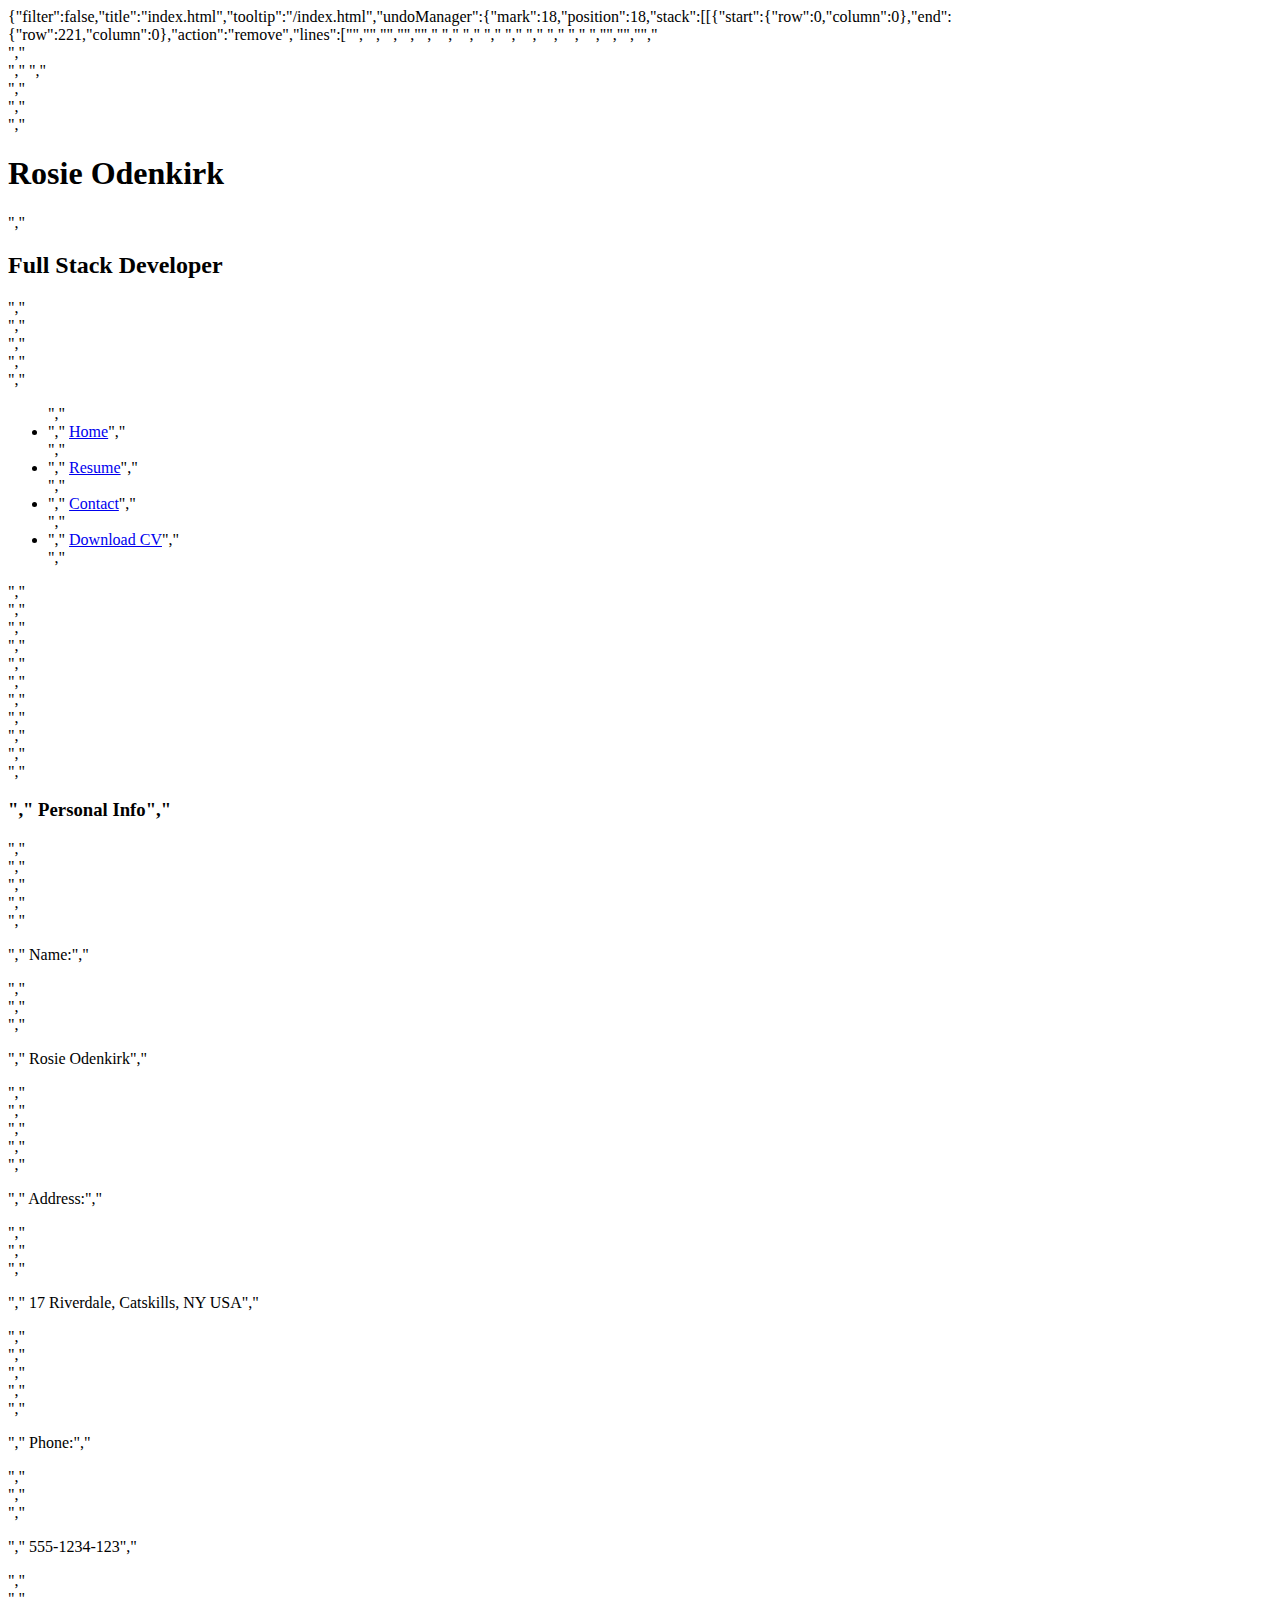
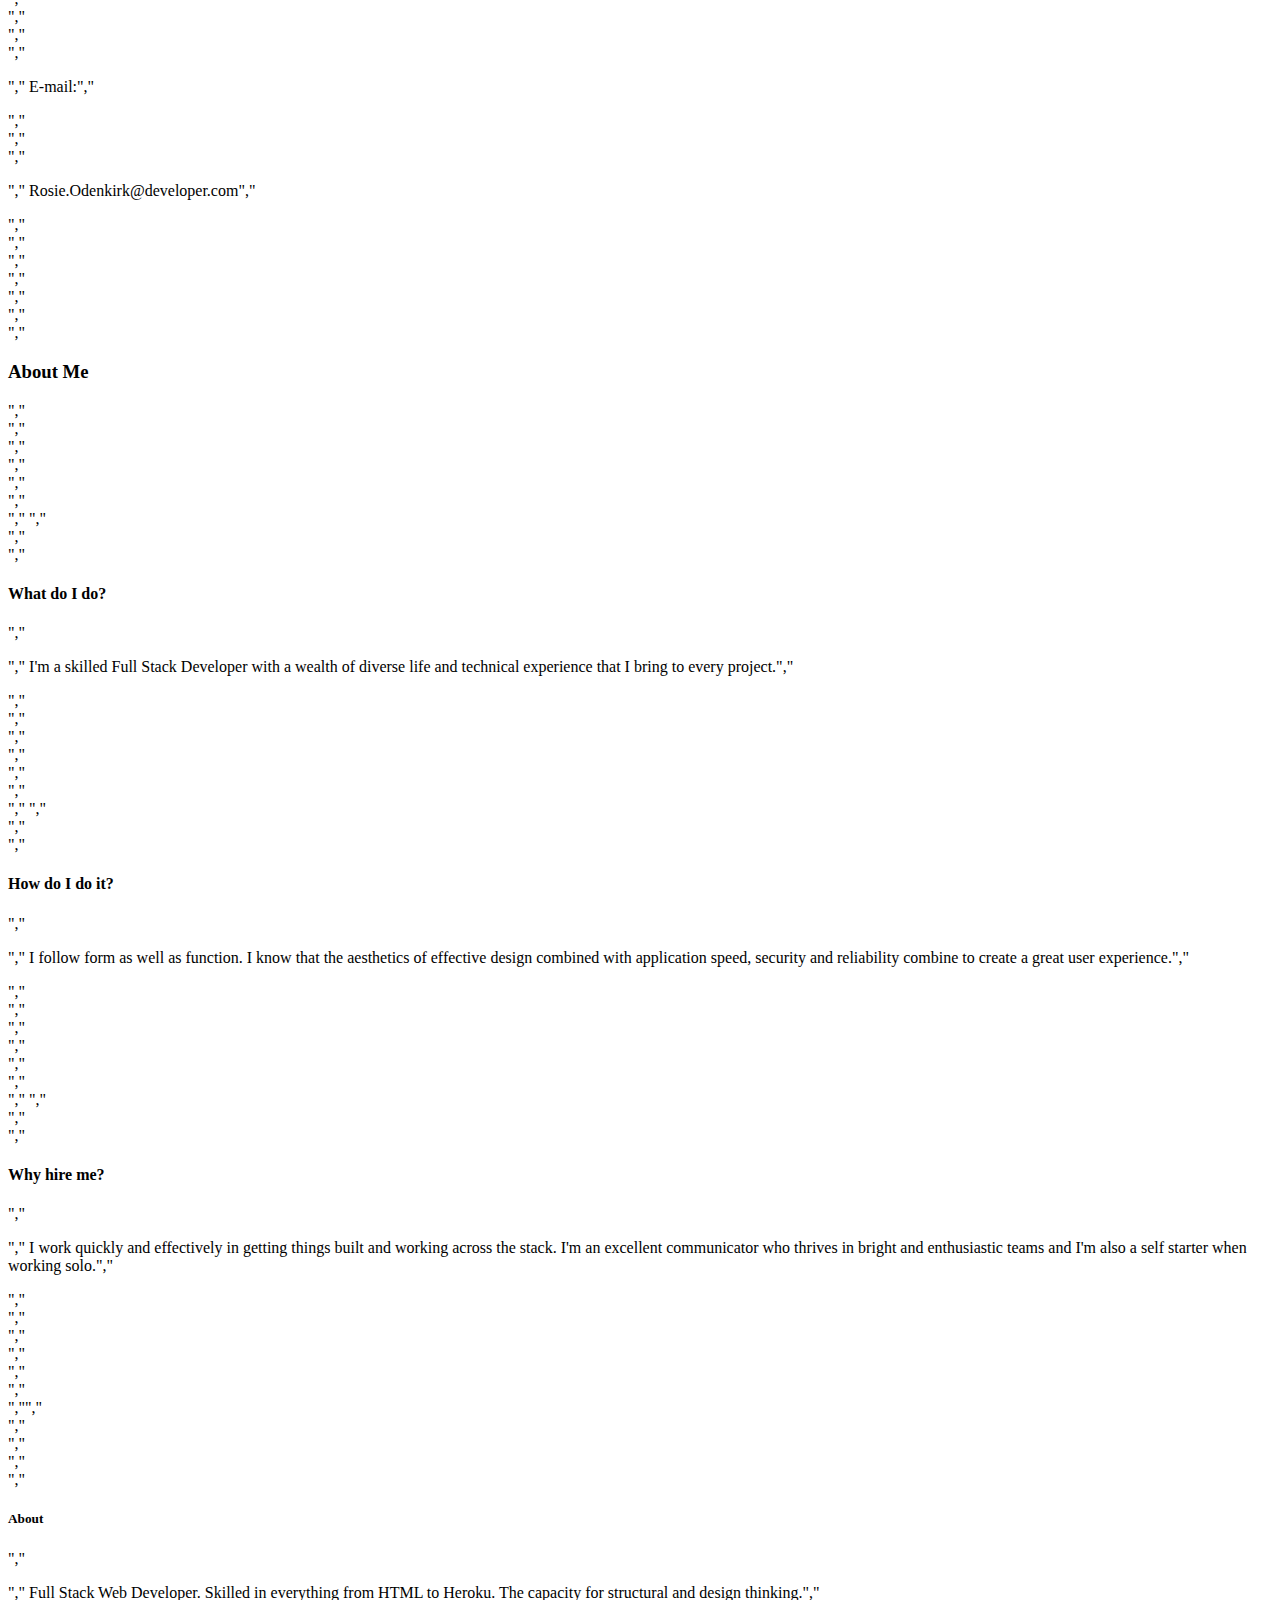
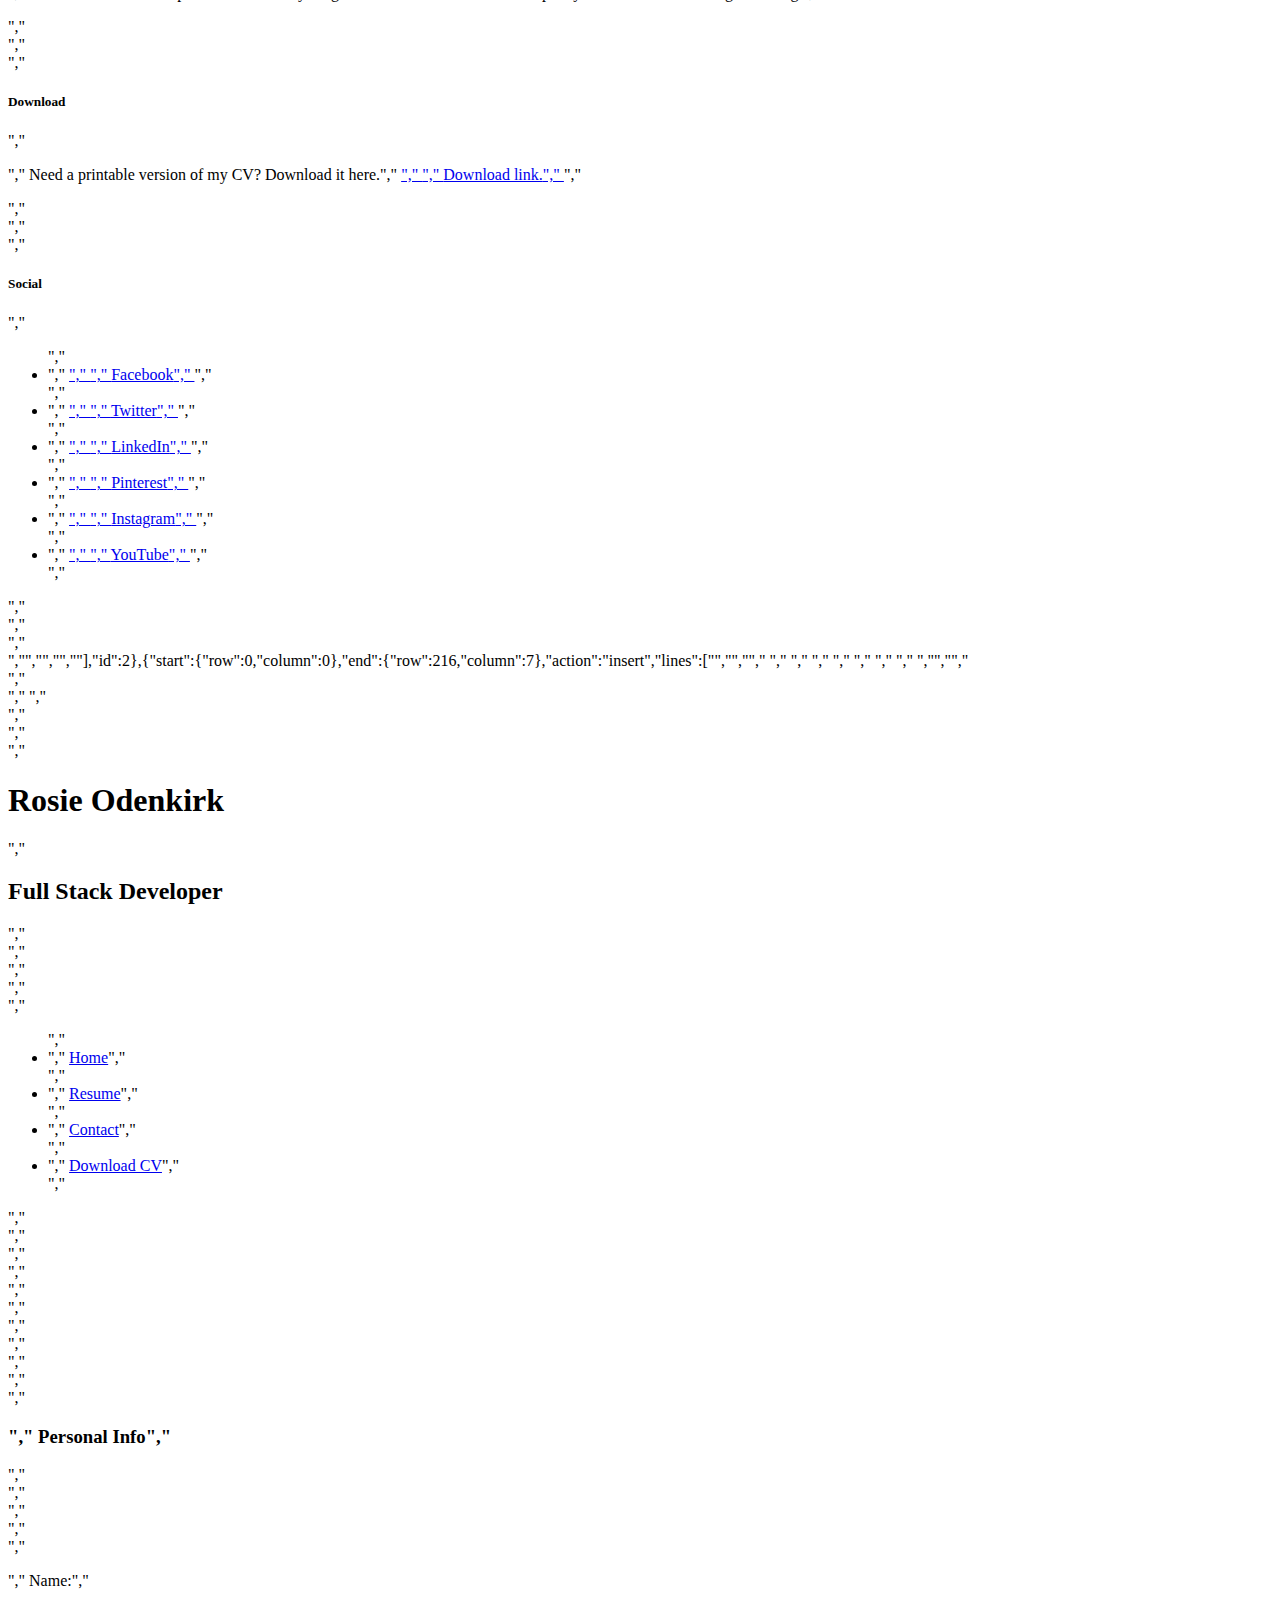
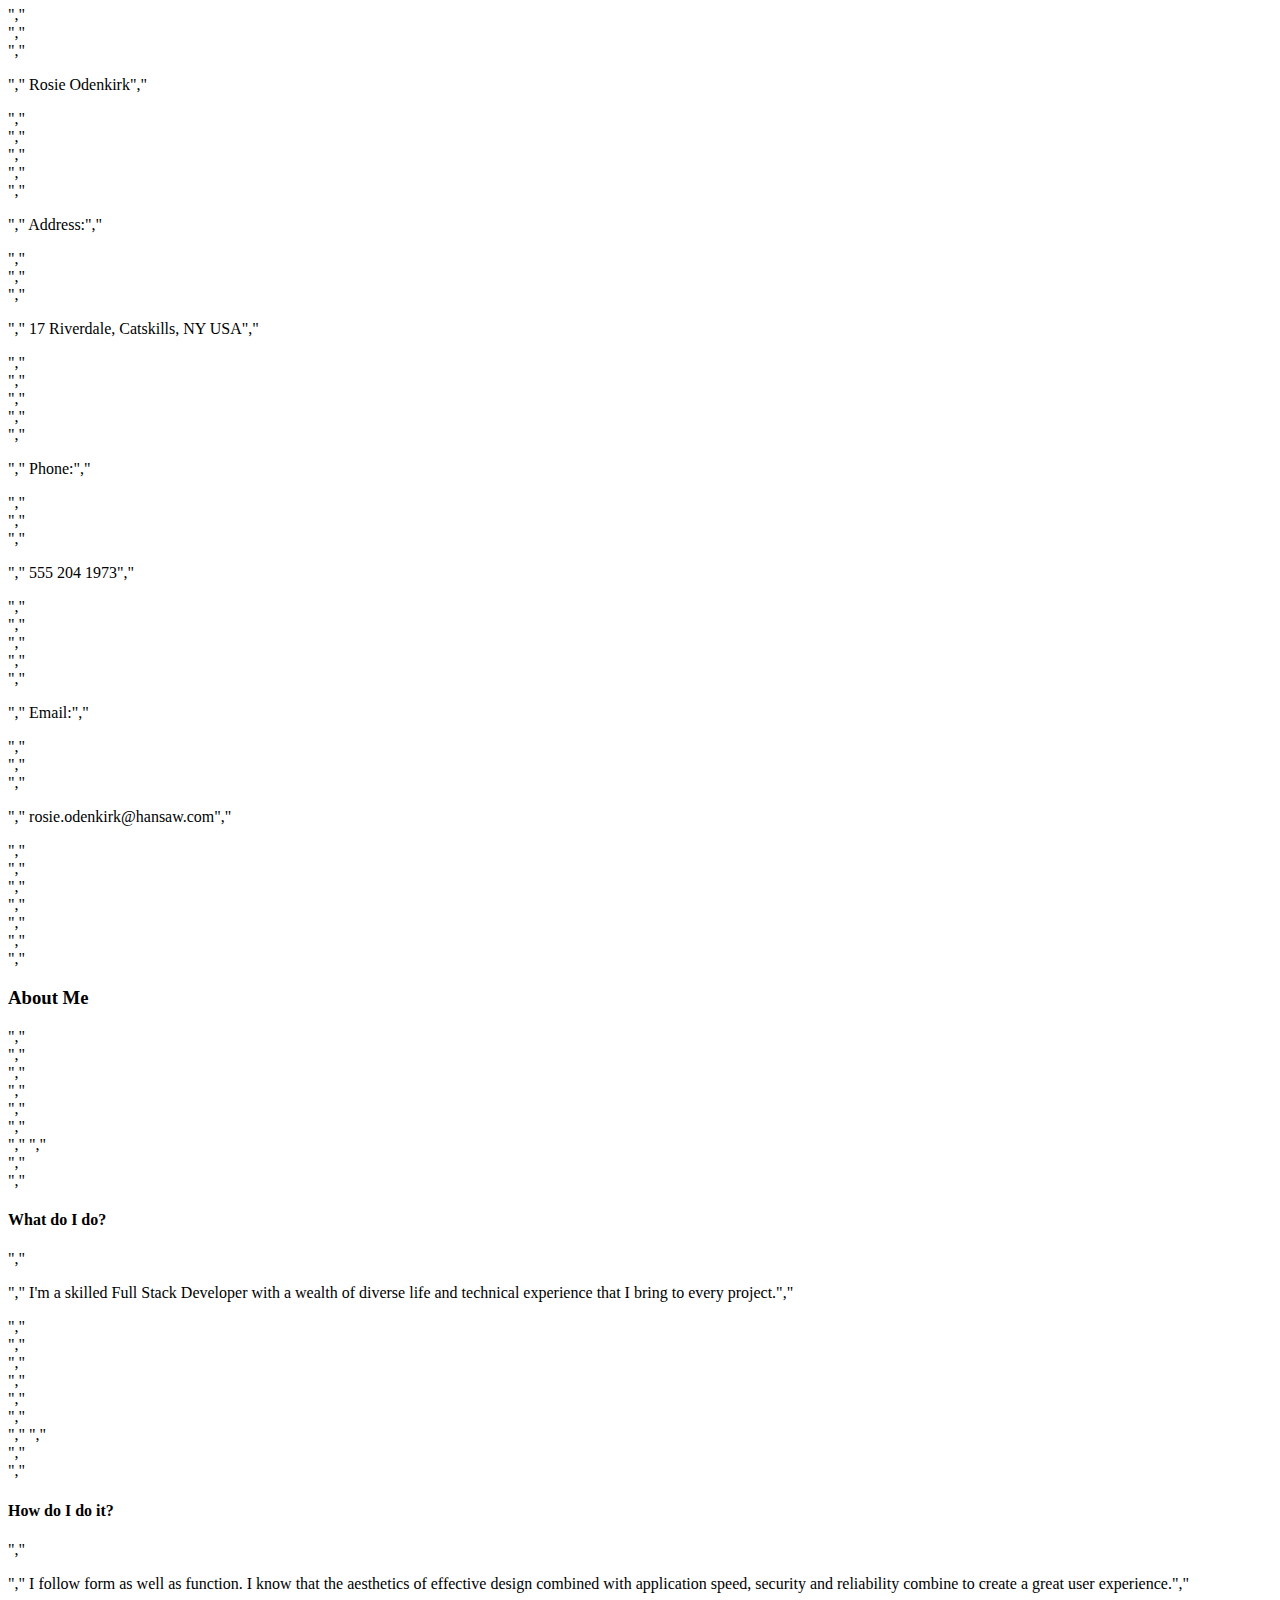
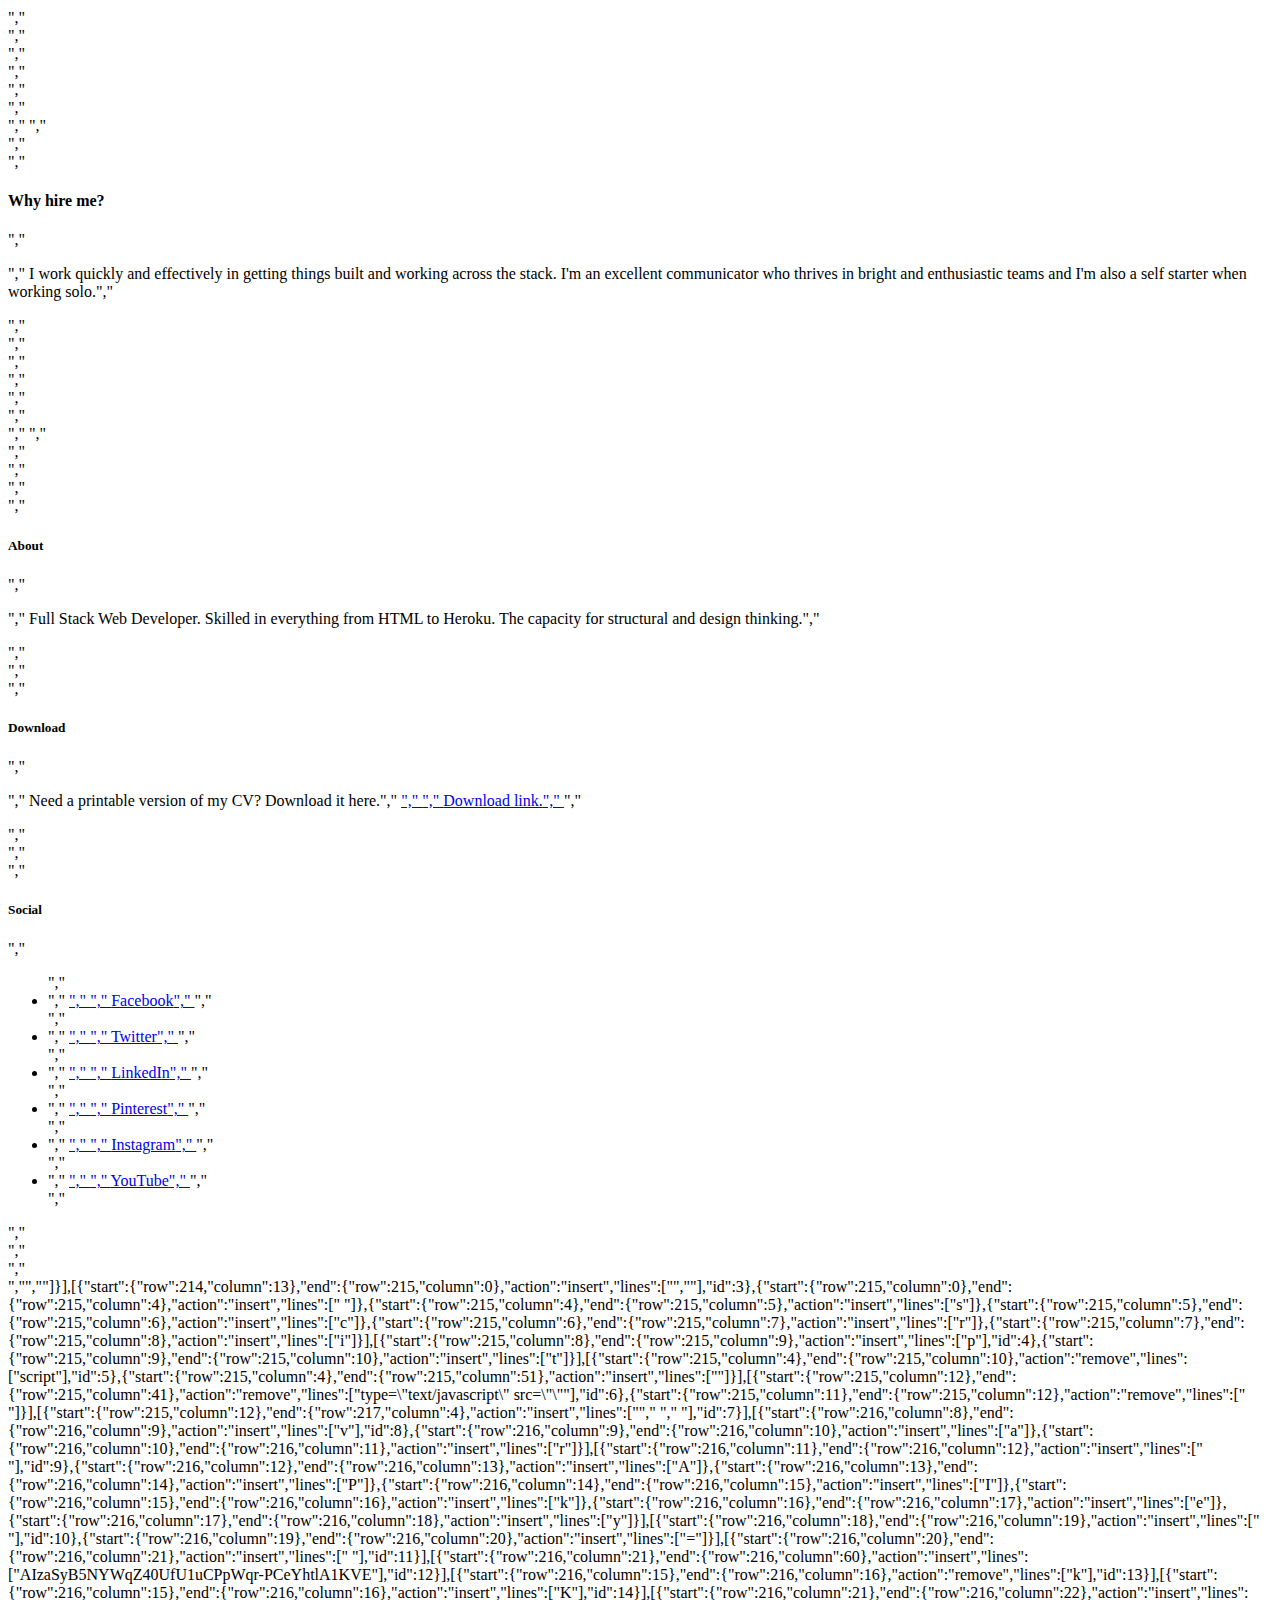
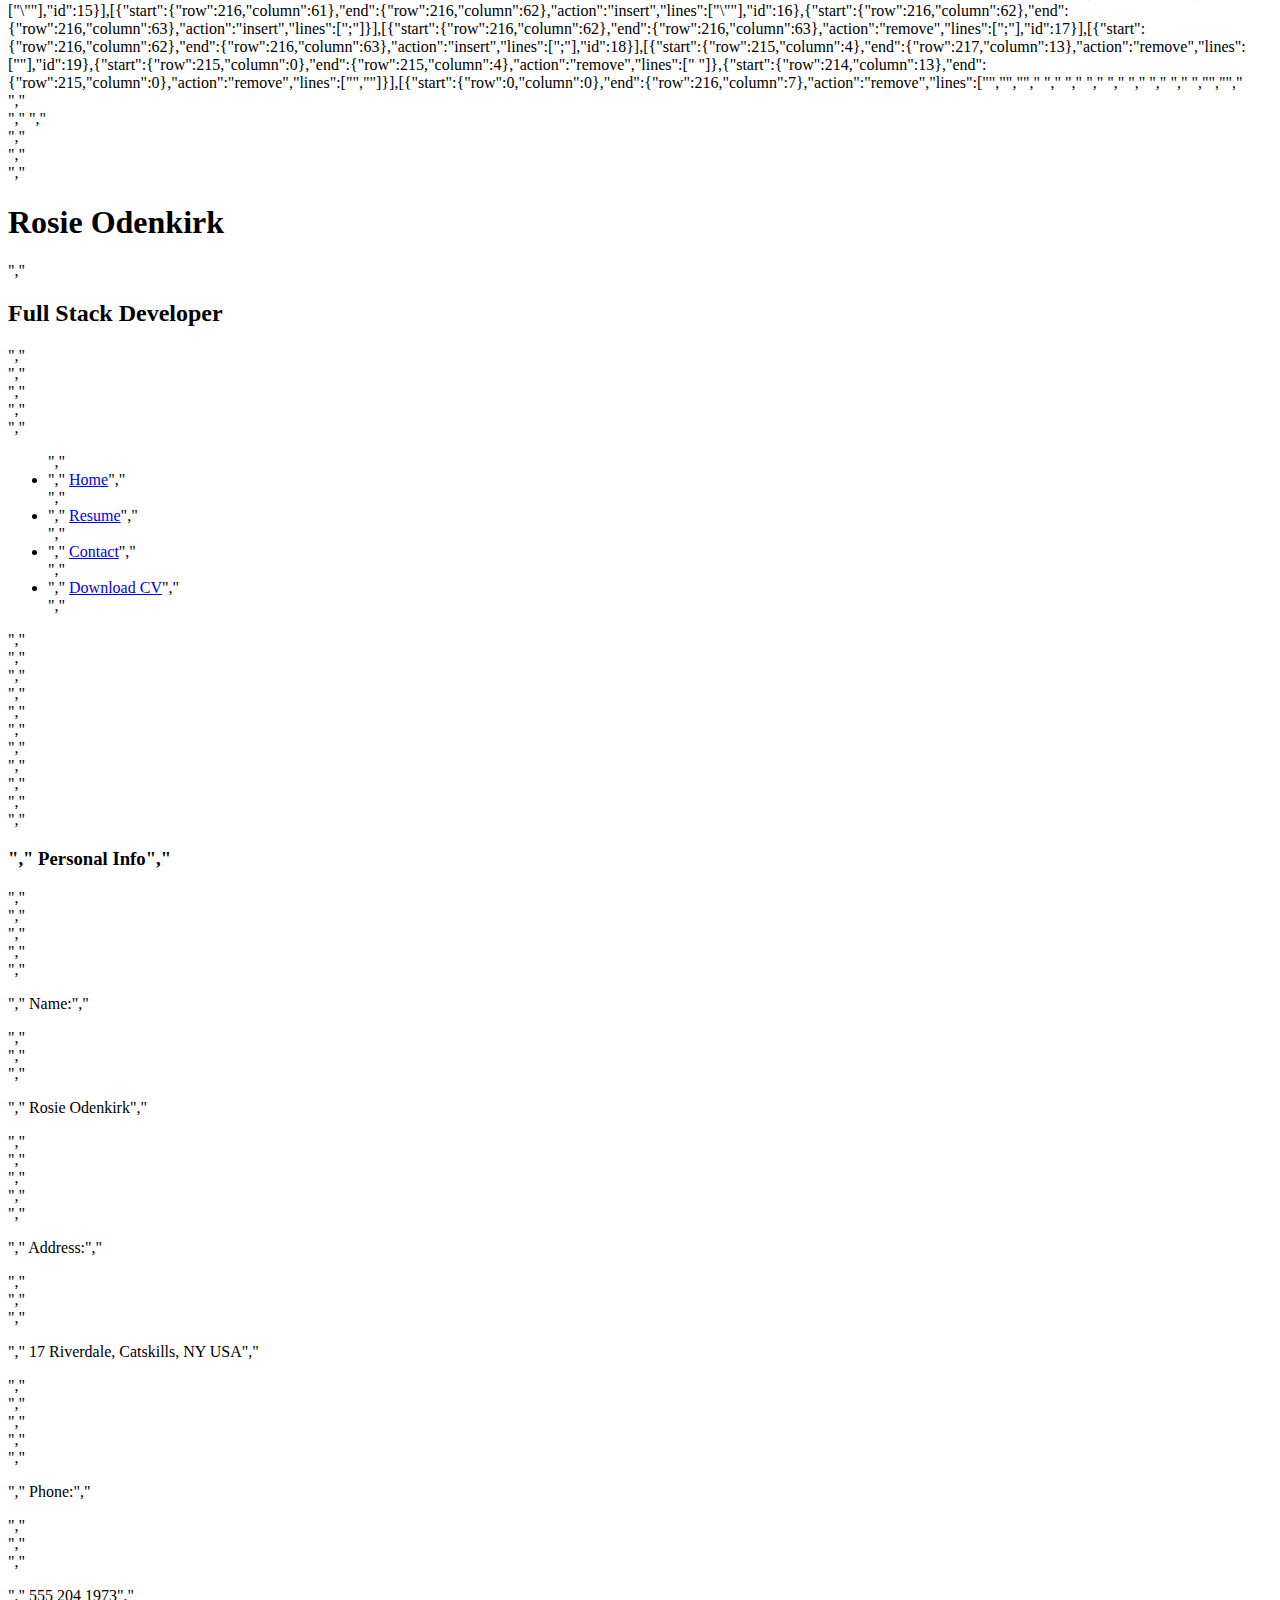
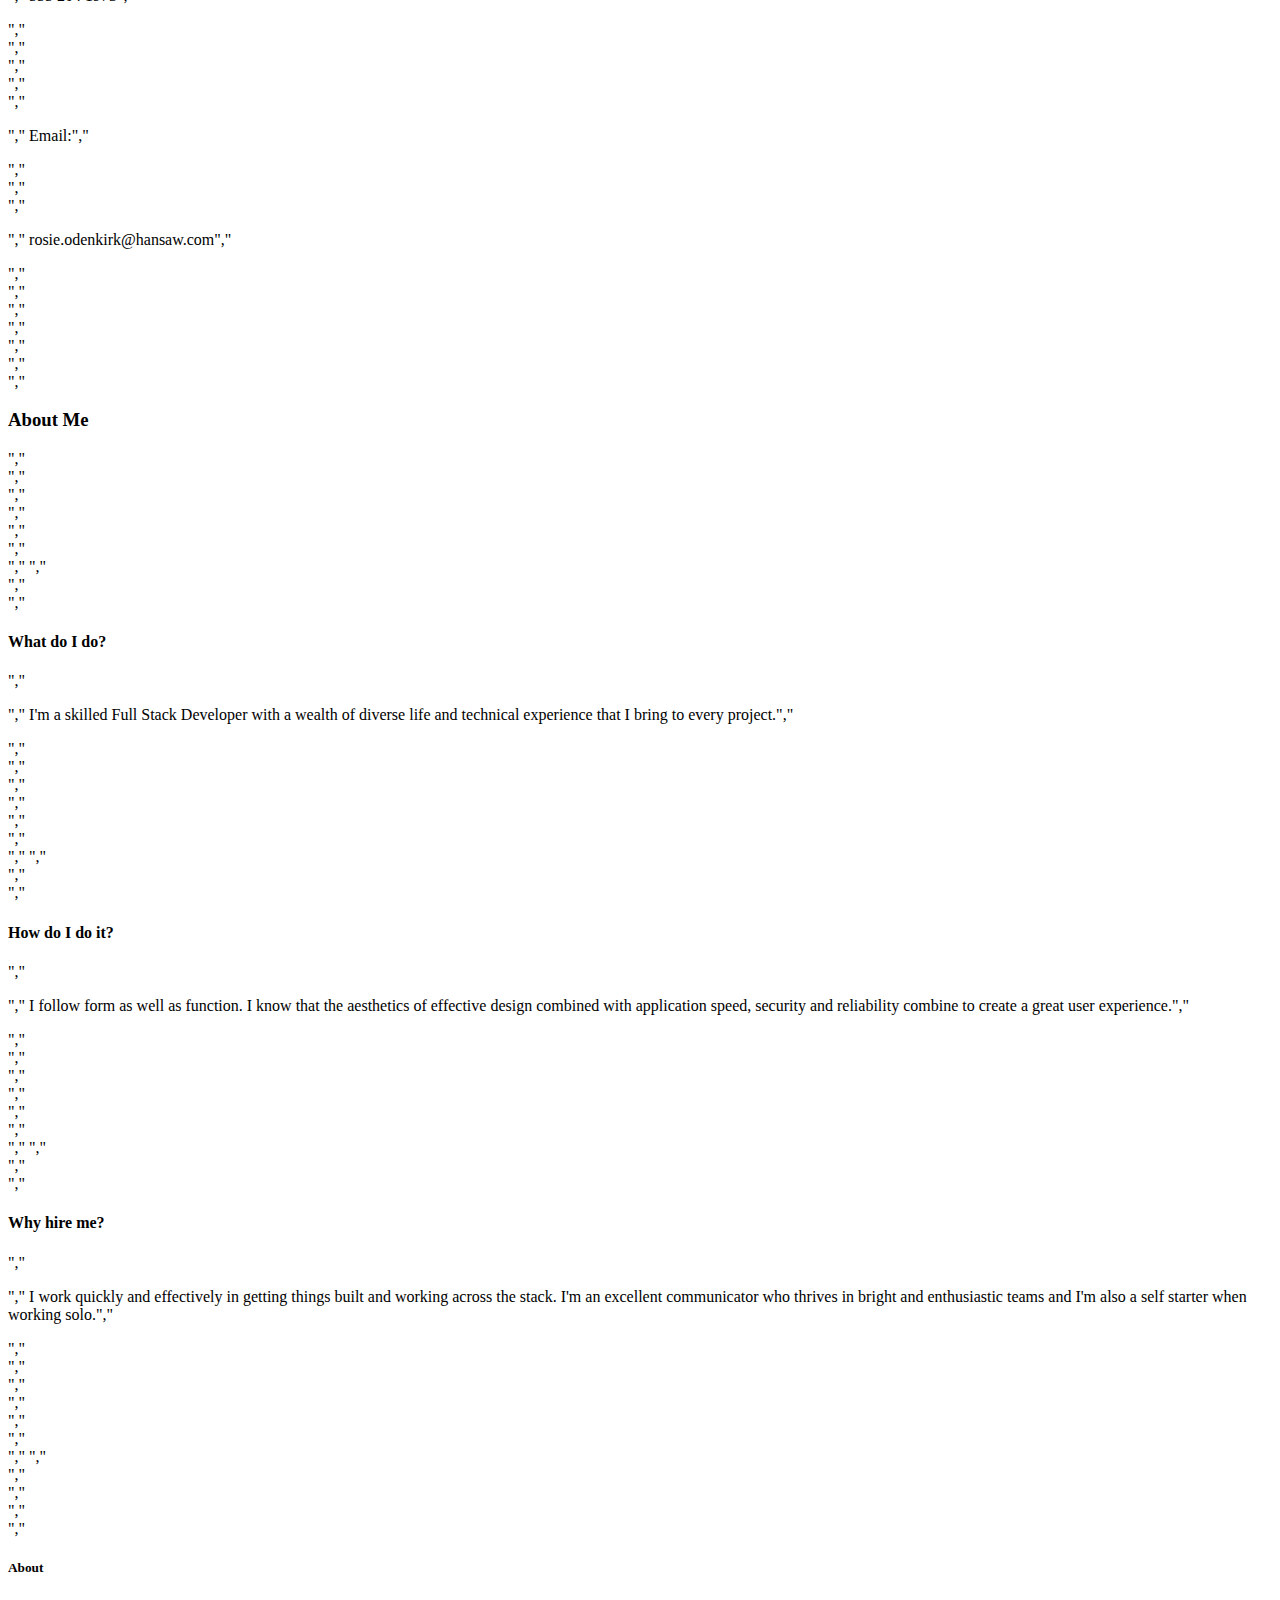
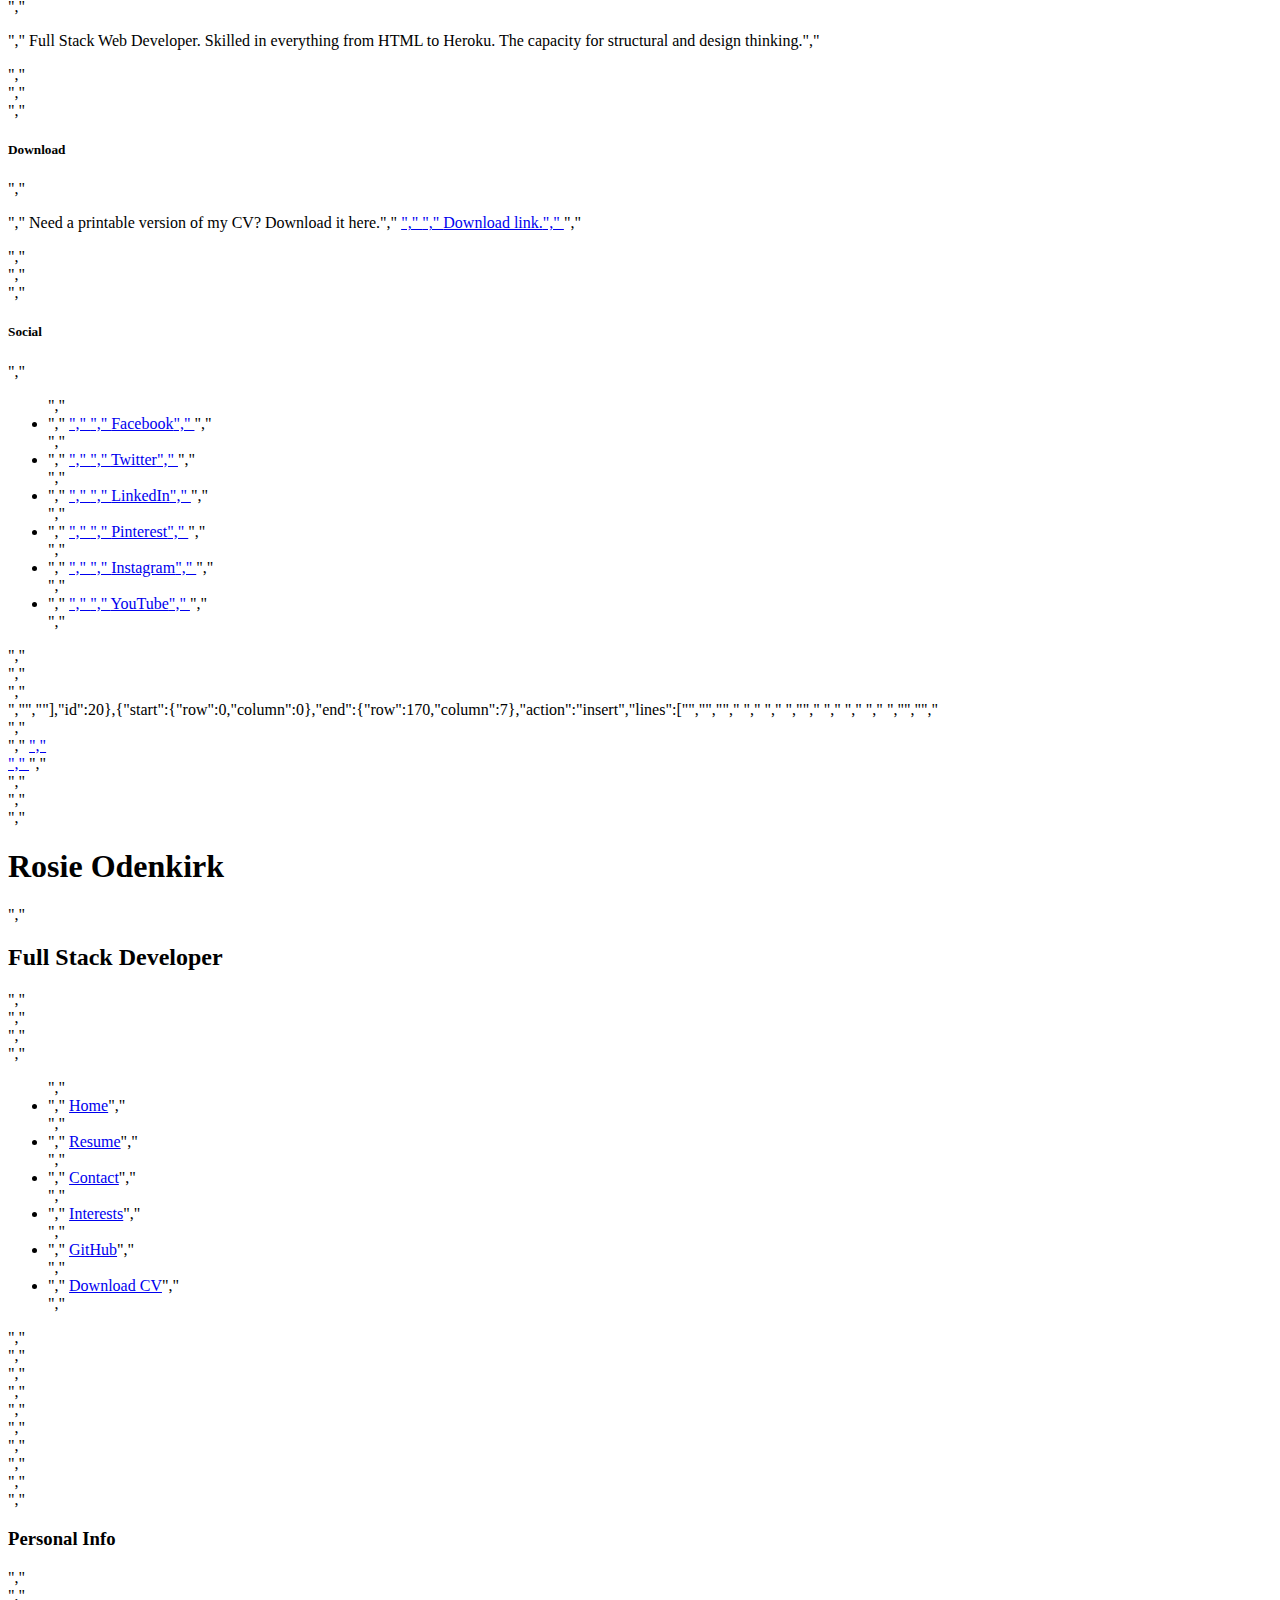
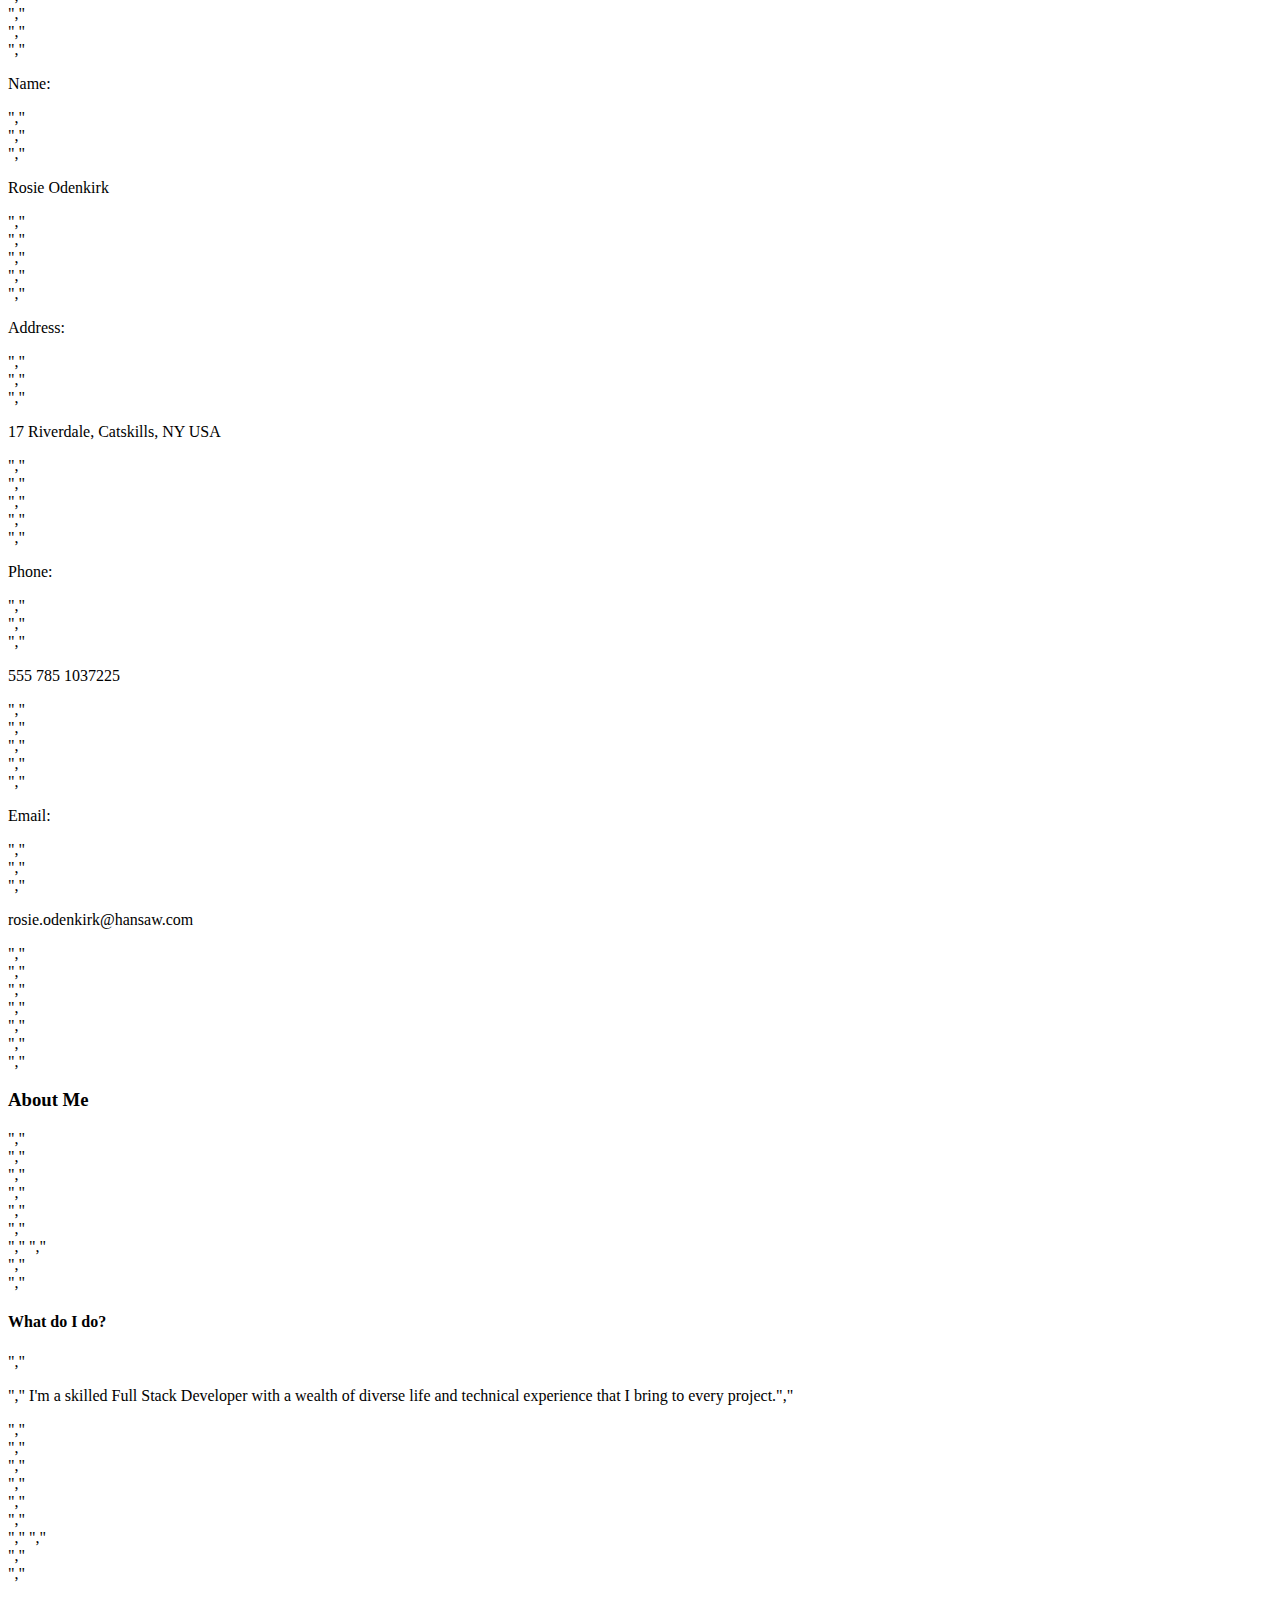
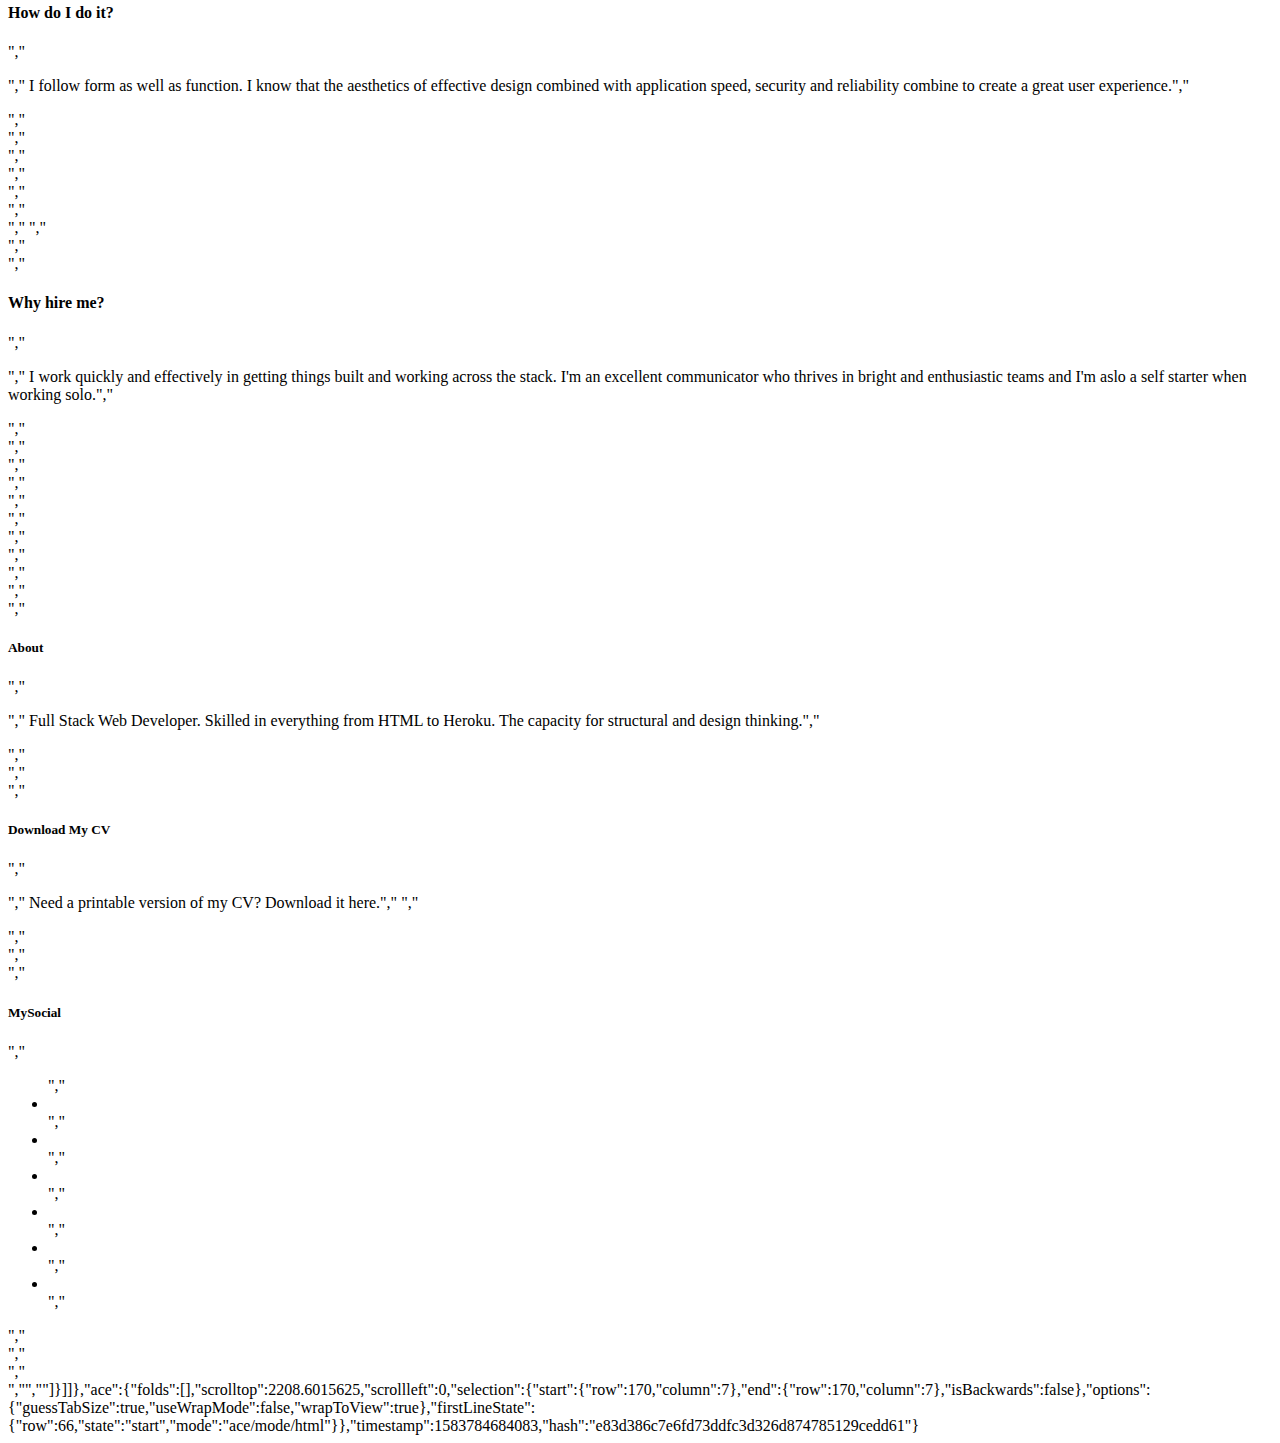
<file: .c9/metadata/environment/index.html>
{"filter":false,"title":"index.html","tooltip":"/index.html","undoManager":{"mark":18,"position":18,"stack":[[{"start":{"row":0,"column":0},"end":{"row":221,"column":0},"action":"remove","lines":["","<!DOCTYPE html>","<html lang=\"en\">","","<head>","    <meta charset=\"UTF-8\">","    <meta name=\"viewport\" content=\"width=device-width, initial-scale=1.0\">","    <meta http-equiv=\"X-UA-Compatible\" content=\"ie=edge\">","    <link rel=\"stylesheet\" href=\"https://maxcdn.bootstrapcdn.com/bootstrap/4.2.1/css/bootstrap.min.css\" type=\"text/css\" />","    <link rel=\"stylesheet\" href=\"https://maxcdn.bootstrapcdn.com/font-awesome/4.7.0/css/font-awesome.min.css\" type=\"text/css\" />","    <link rel=\"stylesheet\" href=\"https://cdnjs.cloudflare.com/ajax/libs/hover.css/2.1.1/css/hover-min.css\" type=\"text/css\" />","    <link rel=\"stylesheet\" href=\"assets/css/style.css\">","    <title>Rosie</title>","</head>","","<body>","    <header>","        <div class=\"row no-gutters\">","            <a class=\"col-md-4 logo\" href=\"02-index.html\"></a>","            <div class=\"col-md-8\">","                <div class=\"row no-gutters bg-color-name-title\">","                    <div class=\"col heading\">","                        <h1 class=\"name\">Rosie Odenkirk</h1>","                        <h2 class=\"title\"> Full Stack Developer</h2>","                    </div>","                </div>","                <div class=\"row no-gutters\">","                    <div class=\"col\">","                        <ul id=\"nav\" class=\"list-inline menucontainer\">","                            <li class=\"col-6 col-sm-3 list-inline-item ui-menu-color-home menuitem\">","                                <a href=\"index.html\" class=\"hvr-sweep-to-bottom\"><i class=\"fa fa-home\" aria-hidden=\"true\"></i><span>Home</span></a>","                            </li>","                            <li class=\"col-6 col-sm-3 list-inline-item ui-menu-color-resume menuitem\">","                                <a href=\"resume.html\" class=\"hvr-sweep-to-bottom\"><i class=\"fa fa-graduation-cap\" aria-hidden=\"true\"></i><span>Resume</span></a>","                            </li>","                            <li class=\"col-6 col-sm-3 list-inline-item ui-menu-color-contact menuitem\">","                                <a href=\"contact.html\" class=\"hvr-sweep-to-bottom\"><i class=\"fa fa-comment-o\" aria-hidden=\"true\"></i><span>Contact</span></a>","                            </li>","                            <li class=\"col-6 col-sm-3 list-inline-item ui-menu-color-download menuitem\">","                                <a href=\"assets/cv/sample-cv.pdf\" target=\"_blank\" class=\"hvr-sweep-to-bottom\"><i class=\"fa fa-download\" aria-hidden=\"true\"></i><span>Download CV</span></a>","                            </li>","                        </ul>","                    </div>","                </div>","            </div>","        </div>","    </header>","    <section class=\"container-fluid\">","        <div class=\"row\">","            <div class=\"col-md-4 bg-color-personal-info section-column\">","                <div class=\"row\">","                    <div class=\"col-12\">","                        <h3 class=\"section-heading uppercase\">","                            Personal Info","                        </h3>","                    </div>","                </div>","                <div class=\"personal-info-item\">","                    <div class=\"key\">","                        <p class=uppercase>","                            Name:","                        </p>","                    </div>","                    <div class=\"value\">","                        <p>","                            Rosie Odenkirk","                        </p>","                    </div>","                </div>","                <div class=\"personal-info-item\">","                    <div class=\"key\">","                        <p class=uppercase>","                            Address:","                        </p>","                    </div>","                    <div class=\"value\">","                        <p>","                            17 Riverdale, Catskills, NY USA","                        </p>","                    </div>","                </div>","                <div class=\"personal-info-item\">","                    <div class=\"key\">","                        <p class=uppercase>","                            Phone:","                        </p>","                    </div>","                    <div class=\"value\">","                        <p>","                            555-1234-123","                        </p>","                    </div>","                </div>","                <div class=\"personal-info-item\">","                    <div class=\"key\">","                        <p class=uppercase>","                            E-mail:","                        </p>","                    </div>","                    <div class=\"value\">","                        <p>","                            Rosie.Odenkirk@developer.com","                        </p>","                    </div>","                </div>","            </div>","            <div class=\"col-md-8 bg-color-three-reasons\">","                <div class=\"row\">","                    <div class=\"col\">","                        <h3 class=\"section-heading uppercase\">About Me</h3>","                    </div>","                </div>","                <div class=\"row\">","                    <div class=\"col-10 offset-1 offset-sm-0 col-sm-4 col-md-6\">","                        <div class=\"row\">","                            <div class=\"col-2\">","                                <i class=\"three-reasons-icon fa fa-question\" aria-hidden=\"true\"></i>","                            </div>","                            <div class=\"col-10\">","                                <h4 class=\"three-reasons-heading uppercase\">What do I do?</h4>","                                <p>","                                    I'm a skilled Full Stack Developer with a wealth of diverse life and technical experience that I bring to every project.","                                </p>","                            </div>","                        </div>","                    </div>","                    <div class=\"col-10 offset-1 offset-sm-0 col-sm-4 col-md-6\">","                        <div class=\"row\">","                            <div class=\"col-2\">","                                <i class=\"three-reasons-icon fa fa-thumbs-up\" aria-hidden=\"true\"></i>","                            </div>","                            <div class=\"col-10\">","                                <h4 class=\"three-reasons-heading uppercase\">How do I do it?</h4>","                                <p>","                                    I follow form as well as function. I know that the aesthetics of effective design combined with application speed, security and reliability combine to create a great user experience.","                                </p>","                            </div>","                        </div>","                    </div>","                    <div class=\"col-10 offset-1 offset-sm-0 col-sm-4 col-md-6\">","                        <div class=\"row\">","                            <div class=\"col-2\">","                                <i class=\"three-reasons-icon fa fa-bolt\" aria-hidden=\"true\"></i>","                            </div>","                            <div class=\"col-10\">","                                <h4 class=\"three-reasons-heading uppercase\">Why hire me?</h4>","                                <p>","                                    I work quickly and effectively in getting things built and working across the stack. I'm an excellent communicator who thrives in bright and enthusiastic teams and I'm also a self starter when working solo.","                                </p>","                            </div>","                        </div>","                    </div>","                </div>","            </div>","        </div>","","    </section>","    <footer class=\"container-fluid\">","        <div id=\"footer-details\" class=\"row\">","            <div class=\"col-sm-4\">","                <h5 class=\"uppercase general-sub\">About</h5>","                <p class=\"inline-block\">","                    Full Stack Web Developer. Skilled in everything from HTML to Heroku. The capacity for structural and design thinking.","                </p>","            </div>","            <div class=\"col-sm-4\">","                <h5 class=\"uppercase general-sub\">Download</h5>","                <p class=\"inline-block\">","                    Need a printable version of my CV? Download it here.","                    <a href=\"assets/cv/sample-cv.pdf\" target=\"_blank\" class=\"cv-pdf\">","                        <i class=\"fa fa-download\" aria-hidden=\"true\"></i>","                        <span class=\"sr-only\">Download link.</span>","                    </a>","                </p>","            </div>","            <div class=\"col-sm-4\">","                <h5 class=\"uppercase general-sub\">Social</h5>","                <ul class=\"list-inline social-links\">","                    <li class=\"list-inline-item\">","                        <a target=\"_blank\" href=\"#\">","                            <i class=\"fa fa-facebook\" aria-hidden=\"true\"></i>","                            <span class=\"sr-only\">Facebook</span>","                        </a>","                    </li>","                    <li class=\"list-inline-item\">","                        <a target=\"_blank\" href=\"#\">","                            <i class=\"fa fa-twitter\" aria-hidden=\"true\"></i>","                            <span class=\"sr-only\">Twitter</span>","                        </a>","                    </li>","                    <li class=\"list-inline-item\">","                        <a target=\"_blank\" href=\"#\">","                            <i class=\"fa fa-linkedin\" aria-hidden=\"true\"></i>","                            <span class=\"sr-only\">LinkedIn</span>","                        </a>","                    </li>","                    <li class=\"list-inline-item\">","                        <a target=\"_blank\" href=\"#\">","                            <i class=\"fa fa-pinterest\" aria-hidden=\"true\"></i>","                            <span class=\"sr-only\">Pinterest</span>","                        </a>","                    </li>","                    <li class=\"list-inline-item\">","                        <a target=\"_blank\" href=\"#\">","                            <i class=\"fa fa-instagram\" aria-hidden=\"true\"></i>","                            <span class=\"sr-only\">Instagram</span>","                        </a>","                    </li>","                    <li class=\"list-inline-item\">","                        <a target=\"_blank\" href=\"#\">","                            <i class=\"fa fa-youtube\" aria-hidden=\"true\"></i>","                            <span class=\"sr-only\">YouTube</span>","                        </a>","                    </li>","                </ul>","            </div>","        </div>","    </footer>","</body>","","</html>",""],"id":2},{"start":{"row":0,"column":0},"end":{"row":216,"column":7},"action":"insert","lines":["<!DOCTYPE html>","<html lang=\"en\">","<head>","    <meta charset=\"UTF-8\">","    <meta name=\"viewport\" content=\"width=device-width, initial-scale=1.0\">","    <meta http-equiv=\"X-UA-Compatible\" content=\"ie=edge\">","    <link rel=\"stylesheet\" href=\"https://maxcdn.bootstrapcdn.com/bootstrap/4.2.1/css/bootstrap.min.css\" type=\"text/css\" />","    <link rel=\"stylesheet\" href=\"https://maxcdn.bootstrapcdn.com/font-awesome/4.7.0/css/font-awesome.min.css\" type=\"text/css\" />","    <link rel=\"stylesheet\" href=\"https://cdnjs.cloudflare.com/ajax/libs/hover.css/2.1.1/css/hover-min.css\" type=\"text/css\" />","    <link rel=\"stylesheet\" href=\"assets/css/style.css\">","    <title>Rosie</title>","</head>","<body>","    <header>","        <div class=\"row no-gutters\">","            <a class=\"col-md-4 logo\" href=\"02-index.html\"></a>","            <div class=\"col-md-8\">","                <div class=\"row no-gutters bg-color-name-title\">","                    <div class=\"col heading\">","                        <h1 class=\"name\">Rosie Odenkirk</h1>","                        <h2 class=\"title\"> Full Stack Developer</h2>","                    </div>","                </div>","                <div class=\"row no-gutters\">","                    <div class=\"col\">","                        <ul id=\"nav\" class=\"list-inline menucontainer\">","                            <li class=\"col-6 col-sm-3 list-inline-item ui-menu-color-home menuitem\">","                                <a href=\"index.html\" class=\"hvr-sweep-to-bottom\"><i class=\"fa fa-home\" aria-hidden=\"true\"></i><span>Home</span></a>","                            </li>","                            <li class=\"col-6 col-sm-3 list-inline-item ui-menu-color-resume menuitem\">","                                <a href=\"resume.html\" class=\"hvr-sweep-to-bottom\"><i class=\"fa fa-graduation-cap\" aria-hidden=\"true\"></i><span>Resume</span></a>","                            </li>","                            <li class=\"col-6 col-sm-3 list-inline-item ui-menu-color-contact menuitem\">","                                <a href=\"contact.html\" class=\"hvr-sweep-to-bottom\"><i class=\"fa fa-comment-o\" aria-hidden=\"true\"></i><span>Contact</span></a>","                            </li>","                            <li class=\"col-6 col-sm-3 list-inline-item ui-menu-color-download menuitem\">","                                <a href=\"assets/cv/sample-cv.pdf\" target=\"_blank\" class=\"hvr-sweep-to-bottom\"><i class=\"fa fa-download\" aria-hidden=\"true\"></i><span>Download CV</span></a>","                            </li>","                        </ul>","                    </div>","                </div>","            </div>","        </div>","    </header>","    <section class=\"container-fluid\">","        <div class=\"row\">","            <div class=\"col-md-4 bg-color-personal-info section-column\">","                <div class=\"row\">","                    <div class=\"col-12\">","                        <h3 class=\"section-heading uppercase\">","                            Personal Info","                        </h3>","                    </div>","                </div>","                <div class=\"personal-info-item\">","                    <div class=\"key\">","                        <p class=\"uppercase\">","                            Name:","                        </p>","                    </div>","                    <div class=\"value\">","                        <p>","                            Rosie Odenkirk","                        </p>","                    </div>","                </div>","                <div class=\"personal-info-item\">","                    <div class=\"key\">","                        <p class=\"uppercase\">","                            Address:","                        </p>","                    </div>","                    <div class=\"value\">","                        <p>","                            17 Riverdale, Catskills, NY USA","                        </p>","                    </div>","                </div>","                <div class=\"personal-info-item\">","                    <div class=\"key\">","                        <p class=\"uppercase\">","                            Phone:","                        </p>","                    </div>","                    <div class=\"value\">","                        <p>","                            555 204 1973","                        </p>","                    </div>","                </div>","                <div class=\"personal-info-item\">","                    <div class=\"key\">","                        <p class=\"uppercase\">","                            Email:","                        </p>","                    </div>","                    <div class=\"value\">","                        <p>","                            rosie.odenkirk@hansaw.com","                        </p>","                    </div>","                </div>","            </div>","            <div class=\"col-md-8 bg-color-three-reasons section-column\">","                <div class=\"row\">","                    <div class=\"col\">","                        <h3 class=\"section-heading uppercase\">About Me</h3>","                    </div>","                </div>","                <div class=\"row\">","                    <div class=\"col-10 offset-1 offset-sm-0 col-sm-4 col-md-6\">","                        <div class=\"row\">","                            <div class=\"col-2\">","                                <i class=\"three-reasons-icon fa fa-question\" aria-hidden=\"true\"></i>","                            </div>","                            <div class=\"col-10\">","                                <h4 class=\"three-reasons-heading uppercase\">What do I do?</h4>","                                <p>","                                    I'm a skilled Full Stack Developer with a wealth of diverse life and technical experience that I bring to every project.","                                </p>","                            </div>","                        </div>","                    </div>","                    <div class=\"col-10 offset-1 offset-sm-0 col-sm-4 col-md-6\">","                        <div class=\"row\">","                            <div class=\"col-2\">","                                <i class=\"three-reasons-icon fa fa-thumbs-up\" aria-hidden=\"true\"></i>","                            </div>","                            <div class=\"col-10\">","                                <h4 class=\"three-reasons-heading uppercase\">How do I do it?</h4>","                                <p>","                                    I follow form as well as function. I know that the aesthetics of effective design combined with application speed, security and reliability combine to create a great user experience.","                                </p>","                            </div>","                        </div>","                    </div>","                    <div class=\"col-10 offset-1 offset-sm-0 col-sm-4 col-md-6\">","                        <div class=\"row\">","                            <div class=\"col-2\">","                                <i class=\"three-reasons-icon fa fa-bolt\" aria-hidden=\"true\"></i>","                            </div>","                            <div class=\"col-10\">","                                <h4 class=\"three-reasons-heading uppercase\">Why hire me?</h4>","                                <p>","                                    I work quickly and effectively in getting things built and working across the stack. I'm an excellent communicator who thrives in bright and enthusiastic teams and I'm also a self starter when working solo.","                                </p>","                            </div>","                        </div>","                    </div>","                </div>","            </div>","        </div>","        ","    </section>","    <footer class=\"container-fluid\">","        <div id=\"footer-details\" class=\"row\">","            <div class=\"col-sm-4\">","                <h5 class=\"uppercase general-sub\">About</h5>","                <p class=\"inline-block\">","                    Full Stack Web Developer. Skilled in everything from HTML to Heroku. The capacity for structural and design thinking.","                </p>","            </div>","            <div class=\"col-sm-4\">","                <h5 class=\"uppercase general-sub\">Download</h5>","                <p class=\"inline-block\">","                    Need a printable version of my CV? Download it here.","                    <a href=\"assets/cv/sample-cv.pdf\" target=\"_blank\" class=\"cv-pdf\">","                        <i class=\"fa fa-download\" aria-hidden=\"true\"></i>","                        <span class=\"sr-only\">Download link.</span>","                    </a>","                </p>","            </div>","            <div class=\"col-sm-4\">","                <h5 class=\"uppercase general-sub\">Social</h5>","                <ul class=\"list-inline social-links\">","                    <li class=\"list-inline-item\">","                        <a target=\"_blank\" href=\"#\">","                            <i class=\"fa fa-facebook\" aria-hidden=\"true\"></i>","                            <span class=\"sr-only\">Facebook</span>","                        </a>","                    </li>","                    <li class=\"list-inline-item\">","                        <a target=\"_blank\" href=\"#\">","                            <i class=\"fa fa-twitter\" aria-hidden=\"true\"></i>","                            <span class=\"sr-only\">Twitter</span>","                        </a>","                    </li>","                    <li class=\"list-inline-item\">","                        <a target=\"_blank\" href=\"#\">","                            <i class=\"fa fa-linkedin\" aria-hidden=\"true\"></i>","                            <span class=\"sr-only\">LinkedIn</span>","                        </a>","                    </li>","                    <li class=\"list-inline-item\">","                        <a target=\"_blank\" href=\"#\">","                            <i class=\"fa fa-pinterest\" aria-hidden=\"true\"></i>","                            <span class=\"sr-only\">Pinterest</span>","                        </a>","                    </li>","                    <li class=\"list-inline-item\">","                        <a target=\"_blank\" href=\"#\">","                            <i class=\"fa fa-instagram\" aria-hidden=\"true\"></i>","                            <span class=\"sr-only\">Instagram</span>","                        </a>","                    </li>","                    <li class=\"list-inline-item\">","                        <a target=\"_blank\" href=\"#\">","                            <i class=\"fa fa-youtube\" aria-hidden=\"true\"></i>","                            <span class=\"sr-only\">YouTube</span>","                        </a>","                    </li>","                </ul>","            </div>","        </div>","    </footer>","</body>","</html>"]}],[{"start":{"row":214,"column":13},"end":{"row":215,"column":0},"action":"insert","lines":["",""],"id":3},{"start":{"row":215,"column":0},"end":{"row":215,"column":4},"action":"insert","lines":["    "]},{"start":{"row":215,"column":4},"end":{"row":215,"column":5},"action":"insert","lines":["s"]},{"start":{"row":215,"column":5},"end":{"row":215,"column":6},"action":"insert","lines":["c"]},{"start":{"row":215,"column":6},"end":{"row":215,"column":7},"action":"insert","lines":["r"]},{"start":{"row":215,"column":7},"end":{"row":215,"column":8},"action":"insert","lines":["i"]}],[{"start":{"row":215,"column":8},"end":{"row":215,"column":9},"action":"insert","lines":["p"],"id":4},{"start":{"row":215,"column":9},"end":{"row":215,"column":10},"action":"insert","lines":["t"]}],[{"start":{"row":215,"column":4},"end":{"row":215,"column":10},"action":"remove","lines":["script"],"id":5},{"start":{"row":215,"column":4},"end":{"row":215,"column":51},"action":"insert","lines":["<script type=\"text/javascript\" src=\"\"></script>"]}],[{"start":{"row":215,"column":12},"end":{"row":215,"column":41},"action":"remove","lines":["type=\"text/javascript\" src=\"\""],"id":6},{"start":{"row":215,"column":11},"end":{"row":215,"column":12},"action":"remove","lines":[" "]}],[{"start":{"row":215,"column":12},"end":{"row":217,"column":4},"action":"insert","lines":["","        ","    "],"id":7}],[{"start":{"row":216,"column":8},"end":{"row":216,"column":9},"action":"insert","lines":["v"],"id":8},{"start":{"row":216,"column":9},"end":{"row":216,"column":10},"action":"insert","lines":["a"]},{"start":{"row":216,"column":10},"end":{"row":216,"column":11},"action":"insert","lines":["r"]}],[{"start":{"row":216,"column":11},"end":{"row":216,"column":12},"action":"insert","lines":[" "],"id":9},{"start":{"row":216,"column":12},"end":{"row":216,"column":13},"action":"insert","lines":["A"]},{"start":{"row":216,"column":13},"end":{"row":216,"column":14},"action":"insert","lines":["P"]},{"start":{"row":216,"column":14},"end":{"row":216,"column":15},"action":"insert","lines":["I"]},{"start":{"row":216,"column":15},"end":{"row":216,"column":16},"action":"insert","lines":["k"]},{"start":{"row":216,"column":16},"end":{"row":216,"column":17},"action":"insert","lines":["e"]},{"start":{"row":216,"column":17},"end":{"row":216,"column":18},"action":"insert","lines":["y"]}],[{"start":{"row":216,"column":18},"end":{"row":216,"column":19},"action":"insert","lines":[" "],"id":10},{"start":{"row":216,"column":19},"end":{"row":216,"column":20},"action":"insert","lines":["="]}],[{"start":{"row":216,"column":20},"end":{"row":216,"column":21},"action":"insert","lines":[" "],"id":11}],[{"start":{"row":216,"column":21},"end":{"row":216,"column":60},"action":"insert","lines":["AIzaSyB5NYWqZ40UfU1uCPpWqr-PCeYhtlA1KVE"],"id":12}],[{"start":{"row":216,"column":15},"end":{"row":216,"column":16},"action":"remove","lines":["k"],"id":13}],[{"start":{"row":216,"column":15},"end":{"row":216,"column":16},"action":"insert","lines":["K"],"id":14}],[{"start":{"row":216,"column":21},"end":{"row":216,"column":22},"action":"insert","lines":["\""],"id":15}],[{"start":{"row":216,"column":61},"end":{"row":216,"column":62},"action":"insert","lines":["\""],"id":16},{"start":{"row":216,"column":62},"end":{"row":216,"column":63},"action":"insert","lines":[";"]}],[{"start":{"row":216,"column":62},"end":{"row":216,"column":63},"action":"remove","lines":[";"],"id":17}],[{"start":{"row":216,"column":62},"end":{"row":216,"column":63},"action":"insert","lines":[";"],"id":18}],[{"start":{"row":215,"column":4},"end":{"row":217,"column":13},"action":"remove","lines":["<script>","        var APIKey = \"AIzaSyB5NYWqZ40UfU1uCPpWqr-PCeYhtlA1KVE\";","    </script>"],"id":19},{"start":{"row":215,"column":0},"end":{"row":215,"column":4},"action":"remove","lines":["    "]},{"start":{"row":214,"column":13},"end":{"row":215,"column":0},"action":"remove","lines":["",""]}],[{"start":{"row":0,"column":0},"end":{"row":216,"column":7},"action":"remove","lines":["<!DOCTYPE html>","<html lang=\"en\">","<head>","    <meta charset=\"UTF-8\">","    <meta name=\"viewport\" content=\"width=device-width, initial-scale=1.0\">","    <meta http-equiv=\"X-UA-Compatible\" content=\"ie=edge\">","    <link rel=\"stylesheet\" href=\"https://maxcdn.bootstrapcdn.com/bootstrap/4.2.1/css/bootstrap.min.css\" type=\"text/css\" />","    <link rel=\"stylesheet\" href=\"https://maxcdn.bootstrapcdn.com/font-awesome/4.7.0/css/font-awesome.min.css\" type=\"text/css\" />","    <link rel=\"stylesheet\" href=\"https://cdnjs.cloudflare.com/ajax/libs/hover.css/2.1.1/css/hover-min.css\" type=\"text/css\" />","    <link rel=\"stylesheet\" href=\"assets/css/style.css\">","    <title>Rosie</title>","</head>","<body>","    <header>","        <div class=\"row no-gutters\">","            <a class=\"col-md-4 logo\" href=\"02-index.html\"></a>","            <div class=\"col-md-8\">","                <div class=\"row no-gutters bg-color-name-title\">","                    <div class=\"col heading\">","                        <h1 class=\"name\">Rosie Odenkirk</h1>","                        <h2 class=\"title\"> Full Stack Developer</h2>","                    </div>","                </div>","                <div class=\"row no-gutters\">","                    <div class=\"col\">","                        <ul id=\"nav\" class=\"list-inline menucontainer\">","                            <li class=\"col-6 col-sm-3 list-inline-item ui-menu-color-home menuitem\">","                                <a href=\"index.html\" class=\"hvr-sweep-to-bottom\"><i class=\"fa fa-home\" aria-hidden=\"true\"></i><span>Home</span></a>","                            </li>","                            <li class=\"col-6 col-sm-3 list-inline-item ui-menu-color-resume menuitem\">","                                <a href=\"resume.html\" class=\"hvr-sweep-to-bottom\"><i class=\"fa fa-graduation-cap\" aria-hidden=\"true\"></i><span>Resume</span></a>","                            </li>","                            <li class=\"col-6 col-sm-3 list-inline-item ui-menu-color-contact menuitem\">","                                <a href=\"contact.html\" class=\"hvr-sweep-to-bottom\"><i class=\"fa fa-comment-o\" aria-hidden=\"true\"></i><span>Contact</span></a>","                            </li>","                            <li class=\"col-6 col-sm-3 list-inline-item ui-menu-color-download menuitem\">","                                <a href=\"assets/cv/sample-cv.pdf\" target=\"_blank\" class=\"hvr-sweep-to-bottom\"><i class=\"fa fa-download\" aria-hidden=\"true\"></i><span>Download CV</span></a>","                            </li>","                        </ul>","                    </div>","                </div>","            </div>","        </div>","    </header>","    <section class=\"container-fluid\">","        <div class=\"row\">","            <div class=\"col-md-4 bg-color-personal-info section-column\">","                <div class=\"row\">","                    <div class=\"col-12\">","                        <h3 class=\"section-heading uppercase\">","                            Personal Info","                        </h3>","                    </div>","                </div>","                <div class=\"personal-info-item\">","                    <div class=\"key\">","                        <p class=\"uppercase\">","                            Name:","                        </p>","                    </div>","                    <div class=\"value\">","                        <p>","                            Rosie Odenkirk","                        </p>","                    </div>","                </div>","                <div class=\"personal-info-item\">","                    <div class=\"key\">","                        <p class=\"uppercase\">","                            Address:","                        </p>","                    </div>","                    <div class=\"value\">","                        <p>","                            17 Riverdale, Catskills, NY USA","                        </p>","                    </div>","                </div>","                <div class=\"personal-info-item\">","                    <div class=\"key\">","                        <p class=\"uppercase\">","                            Phone:","                        </p>","                    </div>","                    <div class=\"value\">","                        <p>","                            555 204 1973","                        </p>","                    </div>","                </div>","                <div class=\"personal-info-item\">","                    <div class=\"key\">","                        <p class=\"uppercase\">","                            Email:","                        </p>","                    </div>","                    <div class=\"value\">","                        <p>","                            rosie.odenkirk@hansaw.com","                        </p>","                    </div>","                </div>","            </div>","            <div class=\"col-md-8 bg-color-three-reasons section-column\">","                <div class=\"row\">","                    <div class=\"col\">","                        <h3 class=\"section-heading uppercase\">About Me</h3>","                    </div>","                </div>","                <div class=\"row\">","                    <div class=\"col-10 offset-1 offset-sm-0 col-sm-4 col-md-6\">","                        <div class=\"row\">","                            <div class=\"col-2\">","                                <i class=\"three-reasons-icon fa fa-question\" aria-hidden=\"true\"></i>","                            </div>","                            <div class=\"col-10\">","                                <h4 class=\"three-reasons-heading uppercase\">What do I do?</h4>","                                <p>","                                    I'm a skilled Full Stack Developer with a wealth of diverse life and technical experience that I bring to every project.","                                </p>","                            </div>","                        </div>","                    </div>","                    <div class=\"col-10 offset-1 offset-sm-0 col-sm-4 col-md-6\">","                        <div class=\"row\">","                            <div class=\"col-2\">","                                <i class=\"three-reasons-icon fa fa-thumbs-up\" aria-hidden=\"true\"></i>","                            </div>","                            <div class=\"col-10\">","                                <h4 class=\"three-reasons-heading uppercase\">How do I do it?</h4>","                                <p>","                                    I follow form as well as function. I know that the aesthetics of effective design combined with application speed, security and reliability combine to create a great user experience.","                                </p>","                            </div>","                        </div>","                    </div>","                    <div class=\"col-10 offset-1 offset-sm-0 col-sm-4 col-md-6\">","                        <div class=\"row\">","                            <div class=\"col-2\">","                                <i class=\"three-reasons-icon fa fa-bolt\" aria-hidden=\"true\"></i>","                            </div>","                            <div class=\"col-10\">","                                <h4 class=\"three-reasons-heading uppercase\">Why hire me?</h4>","                                <p>","                                    I work quickly and effectively in getting things built and working across the stack. I'm an excellent communicator who thrives in bright and enthusiastic teams and I'm also a self starter when working solo.","                                </p>","                            </div>","                        </div>","                    </div>","                </div>","            </div>","        </div>","        ","    </section>","    <footer class=\"container-fluid\">","        <div id=\"footer-details\" class=\"row\">","            <div class=\"col-sm-4\">","                <h5 class=\"uppercase general-sub\">About</h5>","                <p class=\"inline-block\">","                    Full Stack Web Developer. Skilled in everything from HTML to Heroku. The capacity for structural and design thinking.","                </p>","            </div>","            <div class=\"col-sm-4\">","                <h5 class=\"uppercase general-sub\">Download</h5>","                <p class=\"inline-block\">","                    Need a printable version of my CV? Download it here.","                    <a href=\"assets/cv/sample-cv.pdf\" target=\"_blank\" class=\"cv-pdf\">","                        <i class=\"fa fa-download\" aria-hidden=\"true\"></i>","                        <span class=\"sr-only\">Download link.</span>","                    </a>","                </p>","            </div>","            <div class=\"col-sm-4\">","                <h5 class=\"uppercase general-sub\">Social</h5>","                <ul class=\"list-inline social-links\">","                    <li class=\"list-inline-item\">","                        <a target=\"_blank\" href=\"#\">","                            <i class=\"fa fa-facebook\" aria-hidden=\"true\"></i>","                            <span class=\"sr-only\">Facebook</span>","                        </a>","                    </li>","                    <li class=\"list-inline-item\">","                        <a target=\"_blank\" href=\"#\">","                            <i class=\"fa fa-twitter\" aria-hidden=\"true\"></i>","                            <span class=\"sr-only\">Twitter</span>","                        </a>","                    </li>","                    <li class=\"list-inline-item\">","                        <a target=\"_blank\" href=\"#\">","                            <i class=\"fa fa-linkedin\" aria-hidden=\"true\"></i>","                            <span class=\"sr-only\">LinkedIn</span>","                        </a>","                    </li>","                    <li class=\"list-inline-item\">","                        <a target=\"_blank\" href=\"#\">","                            <i class=\"fa fa-pinterest\" aria-hidden=\"true\"></i>","                            <span class=\"sr-only\">Pinterest</span>","                        </a>","                    </li>","                    <li class=\"list-inline-item\">","                        <a target=\"_blank\" href=\"#\">","                            <i class=\"fa fa-instagram\" aria-hidden=\"true\"></i>","                            <span class=\"sr-only\">Instagram</span>","                        </a>","                    </li>","                    <li class=\"list-inline-item\">","                        <a target=\"_blank\" href=\"#\">","                            <i class=\"fa fa-youtube\" aria-hidden=\"true\"></i>","                            <span class=\"sr-only\">YouTube</span>","                        </a>","                    </li>","                </ul>","            </div>","        </div>","    </footer>","</body>","</html>"],"id":20},{"start":{"row":0,"column":0},"end":{"row":170,"column":7},"action":"insert","lines":["<!DOCTYPE html>","<html lang=\"en-US\">","<head>","    <meta charset=\"utf-8\">","    <meta name=\"viewport\" content=\"width=device-width, initial-scale=1\">","    <title>Rosie Odenkirk</title>","","    <link rel=\"stylesheet\" href=\"https://maxcdn.bootstrapcdn.com/bootstrap/3.3.7/css/bootstrap.min.css\" type=\"text/css\" />","    <link rel=\"stylesheet\" href=\"https://maxcdn.bootstrapcdn.com/font-awesome/4.7.0/css/font-awesome.min.css\" type=\"text/css\" />","    <link rel=\"stylesheet\" href=\"https://cdnjs.cloudflare.com/ajax/libs/hover.css/2.1.1/css/hover-min.css\" type=\"text/css\" />","    <link rel=\"stylesheet\" href=\"assets/css/style.css\" type=\"text/css\" />","</head>","<body>","    <header class=\"container-fluid\">","        <div class=\"row\">","            <a href=\"index.html\">","                <div class=\"col-md-4 logo\"></div>","            </a>","            <div class=\"col-md-8\">","                <div class=\"row bg-color-name-title\">","                    <div class=\"heading\">","                        <h1 class=\"name\">Rosie Odenkirk</h1>","                        <h2 class=\"title\"> Full Stack Developer</h2>","                    </div>","                </div>","                <div class=\"row\">","                    <ul id=\"nav\" class=\"list-inline clearfix\">","                        <li class=\"col-xs-6 col-sm-2 ui-menu-color-home menuitem\">","                            <a href=\"index.html\" class=\"hvr-sweep-to-bottom\"><i class=\"fa fa-home\" aria-hidden=\"true\"></i><span>Home</span></a>","                        </li>","                        <li class=\"col-xs-6 col-sm-2 ui-menu-color-resume menuitem\">","                            <a href=\"resume.html\" class=\"hvr-sweep-to-bottom\"><i class=\"fa fa-graduation-cap\" aria-hidden=\"true\"></i><span>Resume</span></a>","                        </li>","                        <li class=\"col-xs-6 col-sm-2 ui-menu-color-contact menuitem\">","                            <a href=\"contact.html\" class=\"hvr-sweep-to-bottom\"><i class=\" fa fa-commenting-o\" aria-hidden=\"true\"></i><span>Contact</span></a>","                        </li>","                        <li class=\"col-xs-6 col-sm-2 ui-menu-color-interests menuitem \">","                            <a href=\"interests.html\" class=\"hvr-sweep-to-bottom\"><i class=\"fa fa-users\" aria-hidden=\"true\"></i><span>Interests</span></a>","                        </li>","                        <li class=\"col-xs-6 col-sm-2 ui-menu-color-github menuitem \">","                            <a href=\"github.html\" class=\"hvr-sweep-to-bottom\"><i class=\"fa fa-github\" aria-hidden=\"true\"></i><span>GitHub</span></a>","                        </li>","                        <li class=\"col-xs-6 col-sm-2 ui-menu-color-download menuitem \">","                            <a href=\"assets/cv/sample-cv.pdf\" target=\"_blank\" class=\"hvr-sweep-to-bottom\"><i class=\"fa fa-download\" aria-hidden=\"true\"></i><span>Download CV</span></a>","                        </li>","                    </ul>","                </div>","            </div>","        </div>","    </header>","    <section class=\"container-fluid\">","        <div class=\"row row-table\">","            <div class=\"col-xs-12 col-sm-12 col-md-4 bg-color-personal-info section-column\">","                <div class=\"row\">","                    <div class=\"col-md-12\">","                        <h3 class=\"section-heading uppercase\">Personal Info</h3>","                    </div>","                </div>","                <div class=\"personal-info-item\">","                    <div class=\"key\">","                        <p class=\"uppercase\">Name:</p>","                    </div>","                    <div class=\"value\">","                        <p>Rosie Odenkirk</p>","                    </div>","                </div>","                <div class=\"personal-info-item\">","                    <div class=\"key\">","                        <p class=\"uppercase\">Address:</p>","                    </div>","                    <div class=\"value\">","                        <p>17 Riverdale, Catskills, NY USA</p>","                    </div>","                </div>","                <div class=\"personal-info-item\">","                    <div class=\"key\">","                        <p class=\"uppercase\">Phone:</p>","                    </div>","                    <div class=\"value\">","                        <p>555 785 1037225</p>","                    </div>","                </div>","                <div class=\"personal-info-item\">","                    <div class=\"key\">","                        <p class=\"uppercase\">Email:</p>","                    </div>","                    <div class=\"value\">","                        <p>rosie.odenkirk@hansaw.com</p>","                    </div>","                </div>","            </div>","            <div class=\"col-xs-12 col-sm-12 col-md-8 bg-color-three-reasons section-column\">","                <div class=\"row\">","                    <div class=\"col-md-12\">","                        <h3 class=\"section-heading uppercase\"> About Me</h3>","                    </div>","                </div>","                <div class=\"row\">","                    <div class=\"col-xs-10 col-xs-offset-1 col-sm-offset-0 col-sm-4 col-md-6\">","                        <div class=\"row\">","                            <div class=\"col-xs-2 col-sm-2  col-md-2\">","                                <i class=\"three-reasons-icon fa fa-question\" aria-hidden=\"true\"></i>","                            </div>","                            <div class=\"col-xs-10 col-sm-10\">","                                <h4 class=\"three-reasons-heading uppercase\">What do I do?</h4>","                                <p>","                                    I'm a skilled Full Stack Developer with a wealth of diverse life and technical experience that I bring to every project.","                                </p>","                            </div>","                        </div>","                    </div>","                    <div class=\"col-xs-10 col-xs-offset-1 col-sm-offset-0 col-sm-4 col-md-6\">","                        <div class=\"row\">","                            <div class=\"col-xs-2 col-sm-2  col-md-2\">","                                <i class=\"three-reasons-icon fa fa-thumbs-up\" aria-hidden=\"true\"></i>","                            </div>","                            <div class=\"col-xs-10 col-sm-10\">","                                <h4 class=\"three-reasons-heading uppercase\">How do I do it?</h4>","                                <p>","                                    I follow form as well as function. I know that the aesthetics of effective design combined with application speed, security and reliability combine to create a great user experience.","                                </p>","                            </div>","                        </div>","                    </div>","                    <div class=\"col-xs-10 col-xs-offset-1 col-sm-offset-0 col-sm-4 col-md-6\">","                        <div class=\"row\">","                            <div class=\"col-xs-2 col-sm-2  col-md-2\">","                                <i class=\"three-reasons-icon fa fa-bolt\" aria-hidden=\"true\"></i>","                            </div>","                            <div class=\"col-xs-10 col-sm-10\">","                                <h4 class=\"three-reasons-heading uppercase\">Why hire me?</h4>","                                <p>","                                    I work quickly and effectively in getting things built and working across the stack. I'm an excellent communicator who thrives in bright and enthusiastic teams and I'm aslo a self starter when working solo.","                                </p>","                            </div>","                        </div>","                    </div>","                </div>","            </div>","        </div>","    </section>","    <footer class=\"container-fluid \">","        <div id=\"footer-details\" class=\"row \">","            <div class=\"col-sm-4 \">","                <h5 class=\"uppercase general-sub \">About</h5>","                <p class=\"inline-block \">","                    Full Stack Web Developer. Skilled in everything from HTML to Heroku. The capacity for structural and design thinking.","                </p>","            </div>","            <div class=\"col-sm-4 \">","                <h5 class=\"uppercase general-sub \">Download My CV</h5>","                <p class=\"inline-block \">","                    Need a printable version of my CV? Download it here.","                    <a href=\"assets/cv/sample-cv.pdf\" target=\"_blank\" class=\"cv-pdf \"><i class=\"fa fa-download\" aria-hidden=\"true\"></i></a>","                </p>","            </div>","            <div class=\"col-sm-4 \">","                <h5 class=\"uppercase general-sub \">MySocial</h5>","                <ul class=\"list-inline social-links \">","                    <li><a target=\"_blank\" href=\"# \"><i class=\"fa fa-facebook \"></i></a></li>","                    <li><a target=\"_blank\" href=\"# \"><i class=\"fa fa-twitter \"></i></a></li>","                    <li><a target=\"_blank\" href=\"# \"><i class=\"fa fa-linkedin \"></i></a></li>","                    <li><a target=\"_blank\" href=\"# \"><i class=\"fa fa-pinterest \"></i></a></li>","                    <li><a target=\"_blank\" href=\"# \"><i class=\"fa fa-instagram \"></i></a></li>","                    <li><a target=\"_blank\" href=\"# \"><i class=\"fa fa-youtube \"></i></a></li>","                </ul>","            </div>","        </div>","    </footer>","</body>","</html>"]}]]},"ace":{"folds":[],"scrolltop":2208.6015625,"scrollleft":0,"selection":{"start":{"row":170,"column":7},"end":{"row":170,"column":7},"isBackwards":false},"options":{"guessTabSize":true,"useWrapMode":false,"wrapToView":true},"firstLineState":{"row":66,"state":"start","mode":"ace/mode/html"}},"timestamp":1583784684083,"hash":"e83d386c7e6fd73ddfc3d326d874785129cedd61"}
</file>
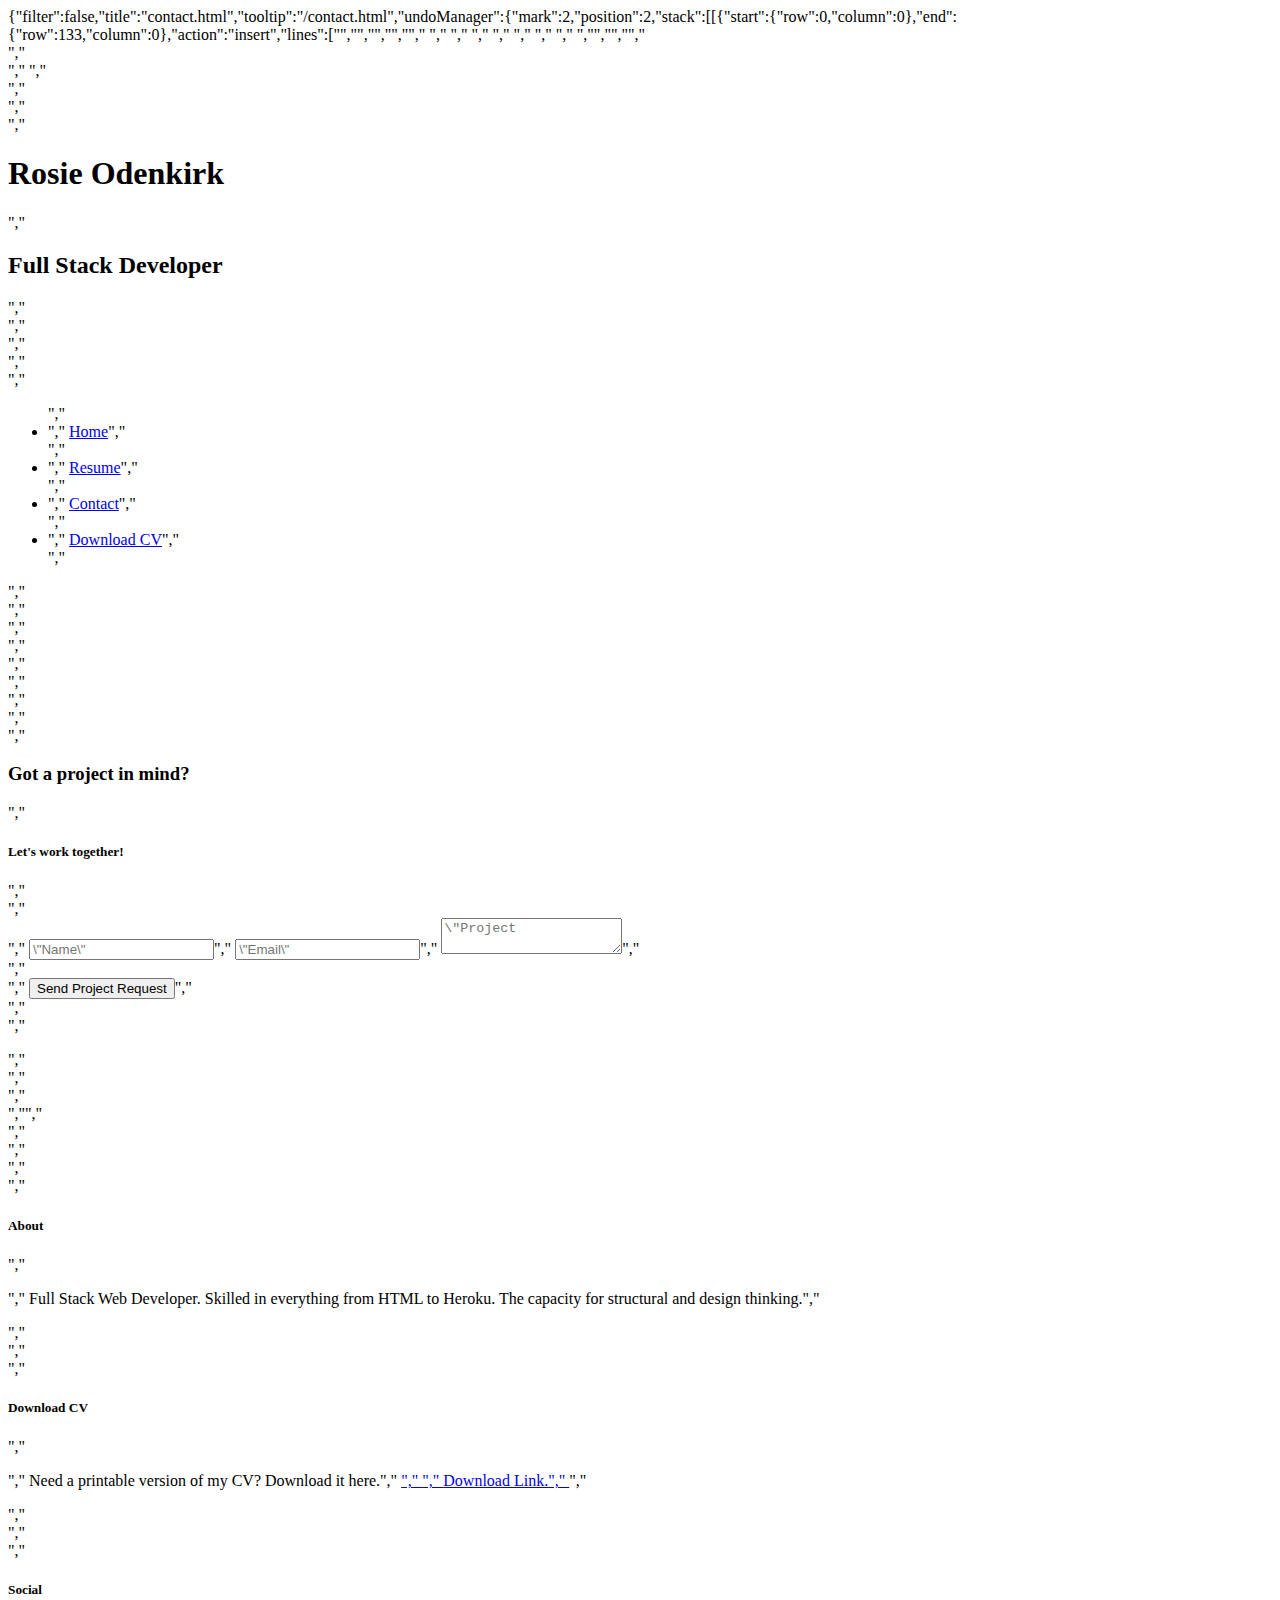
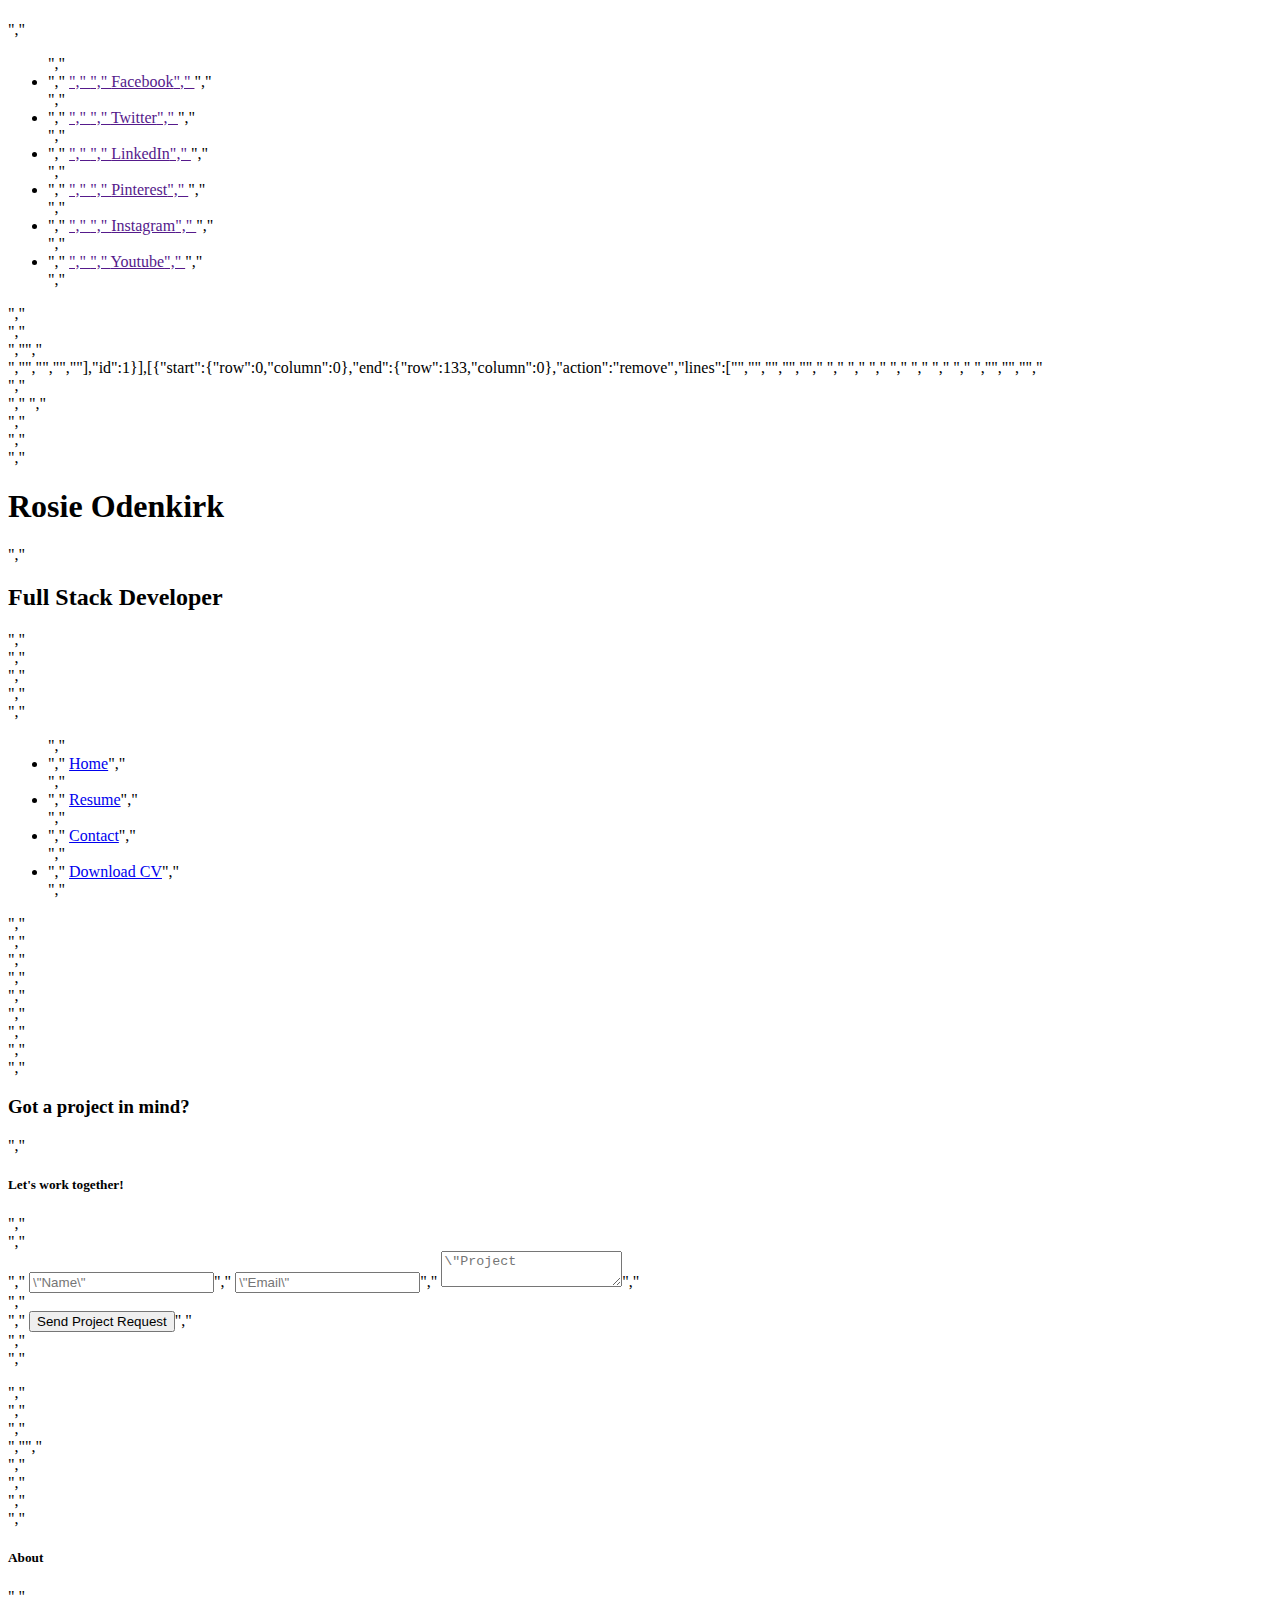
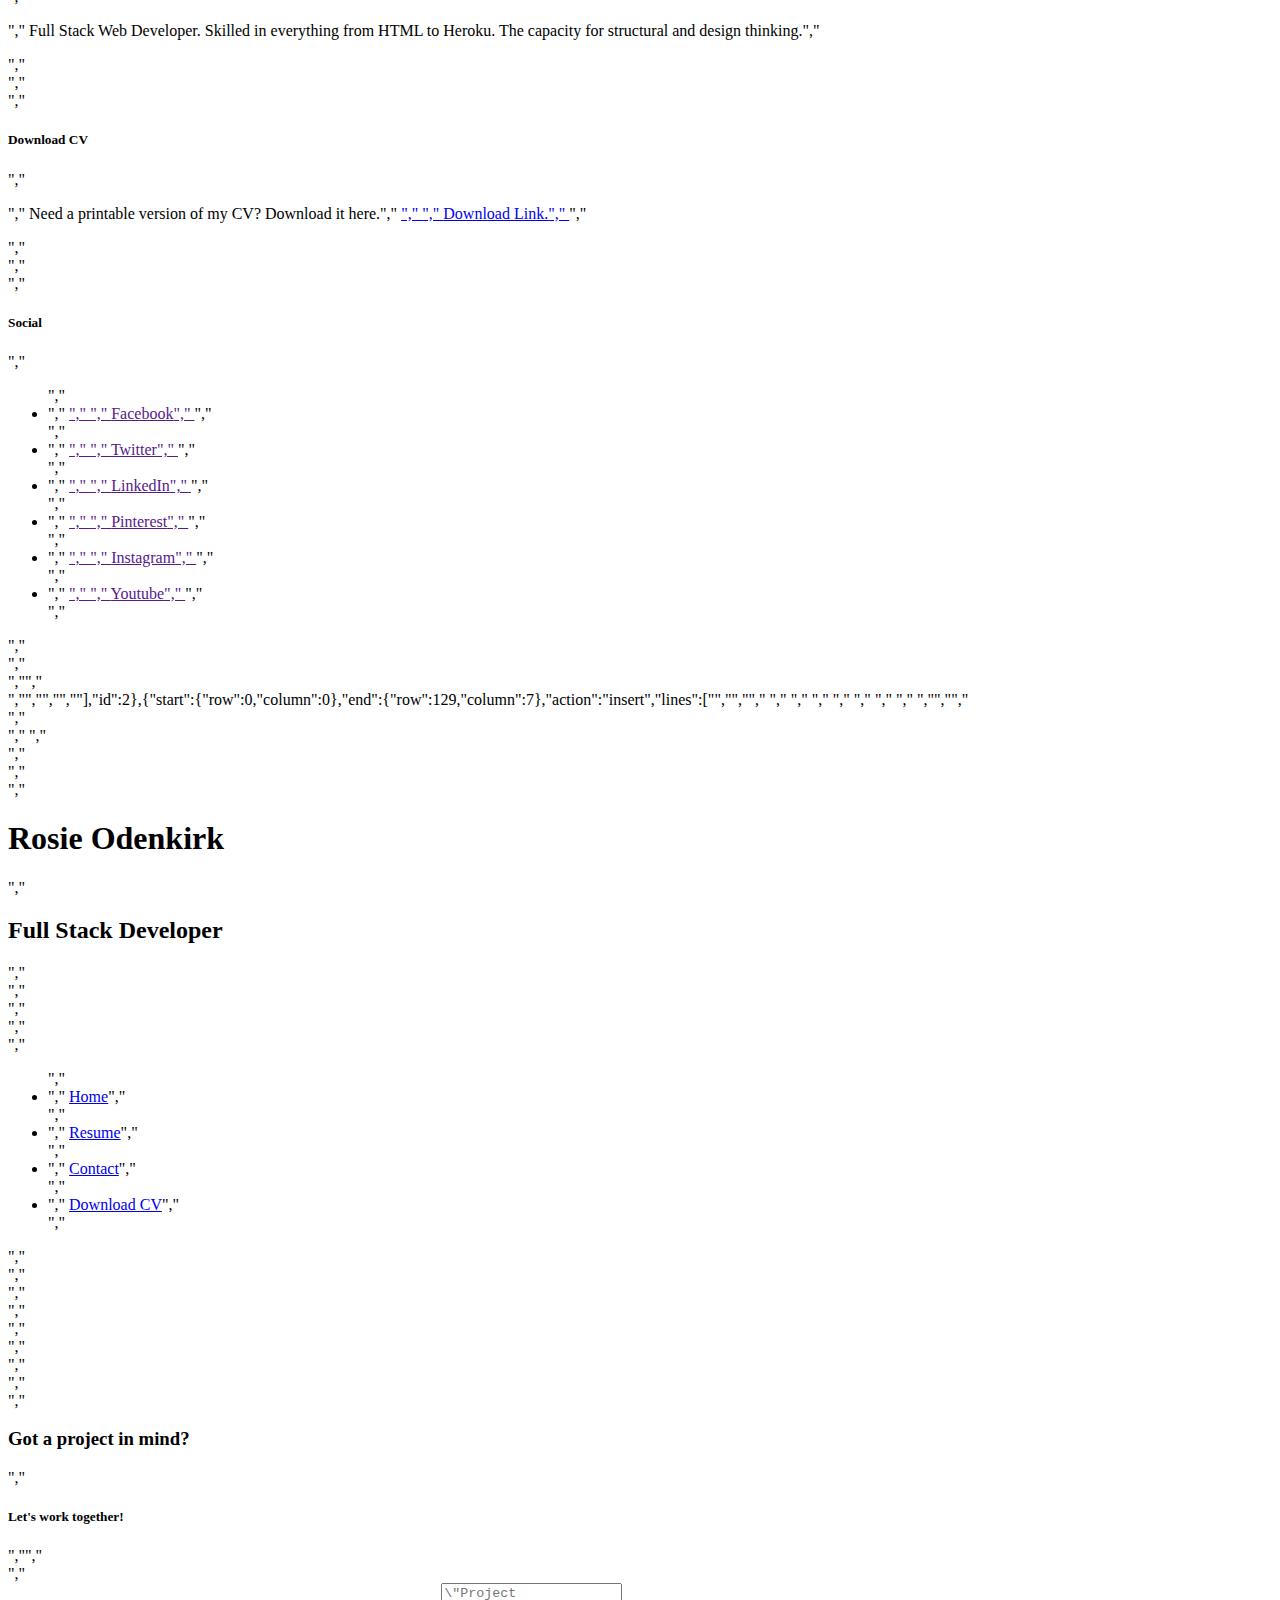
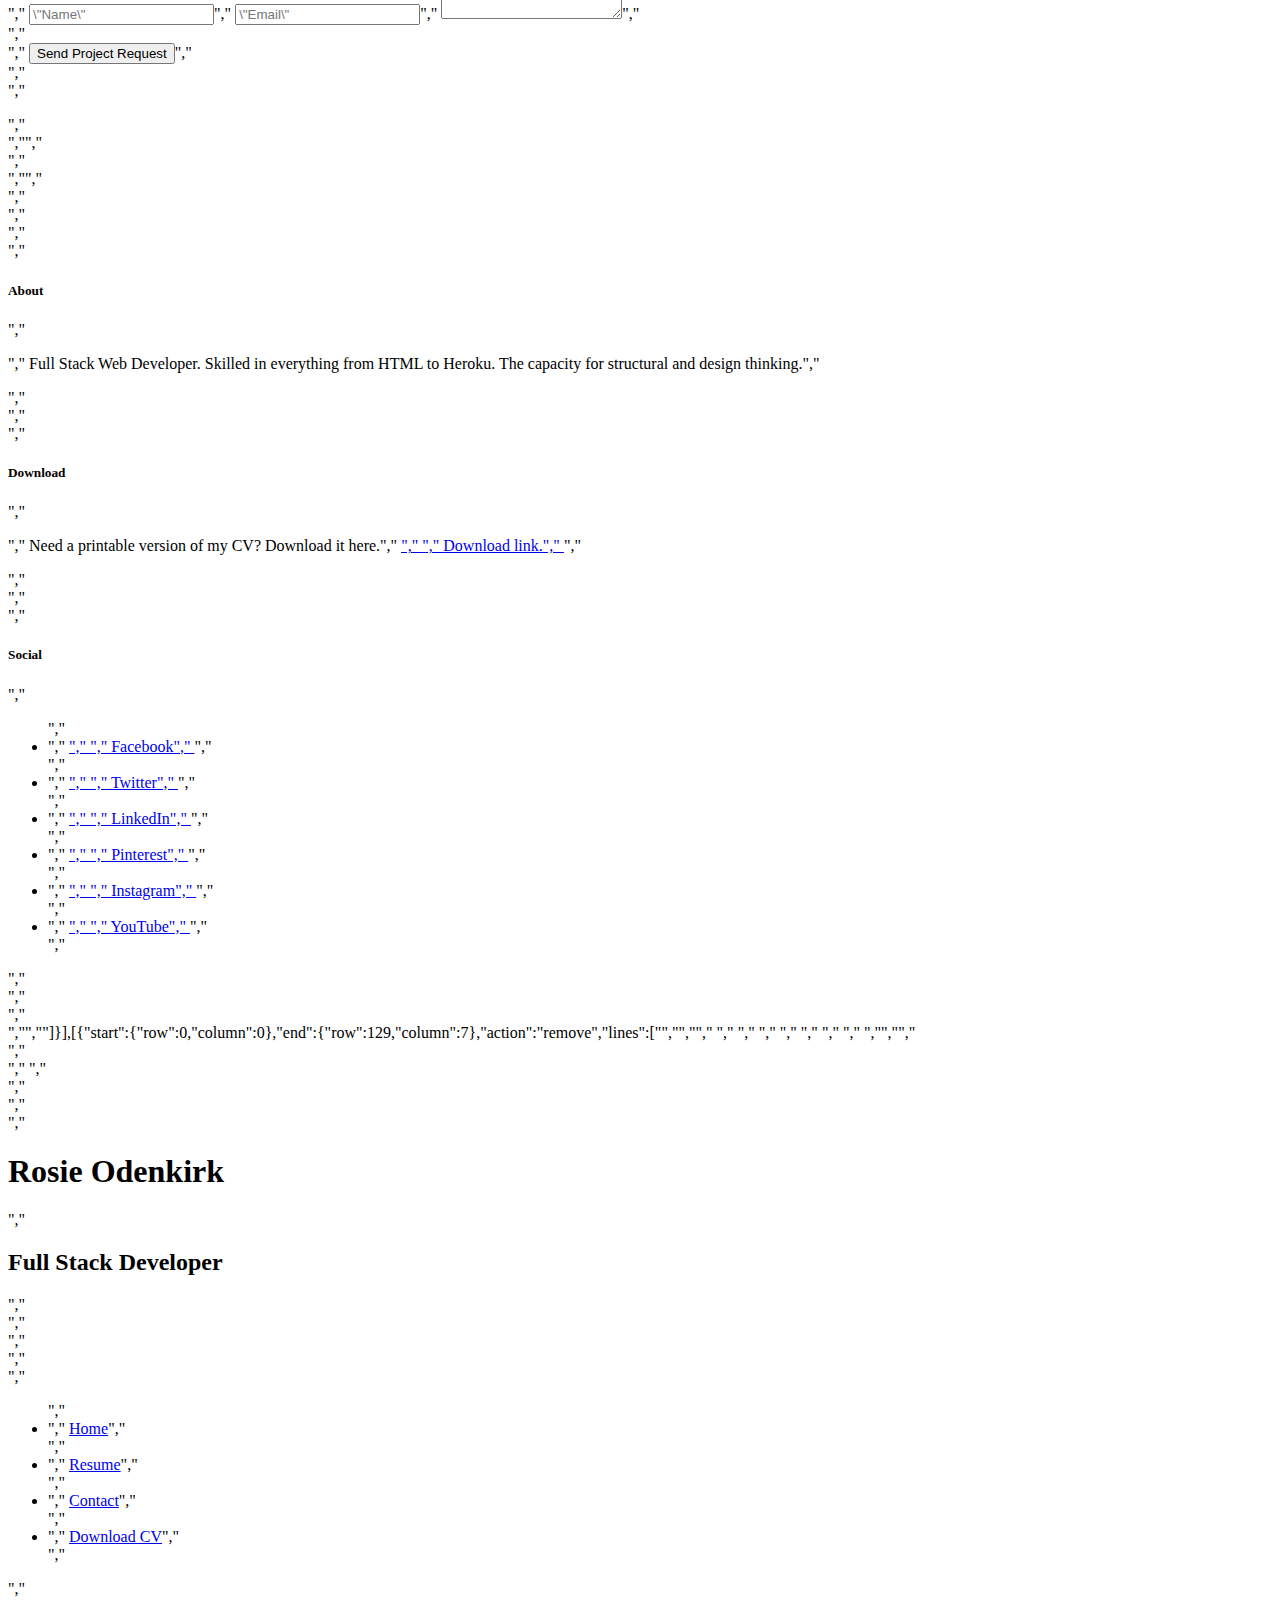
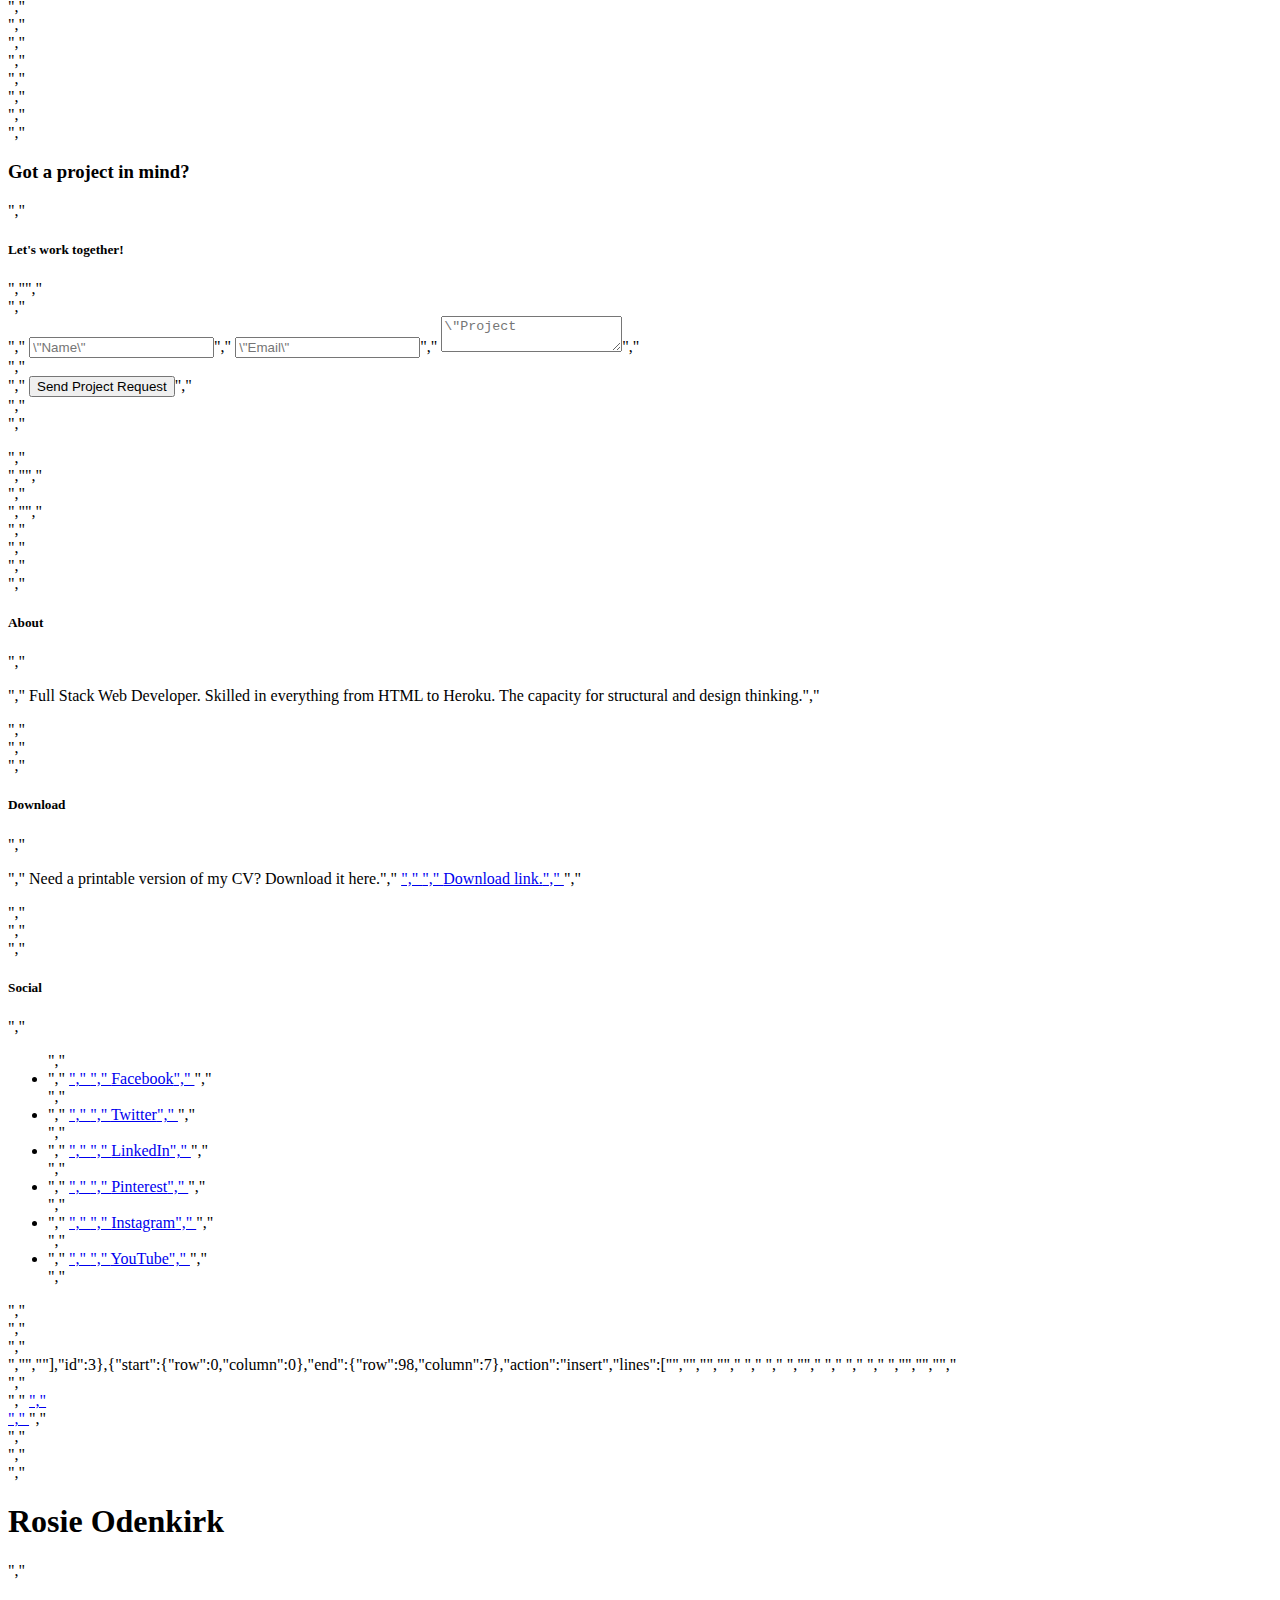
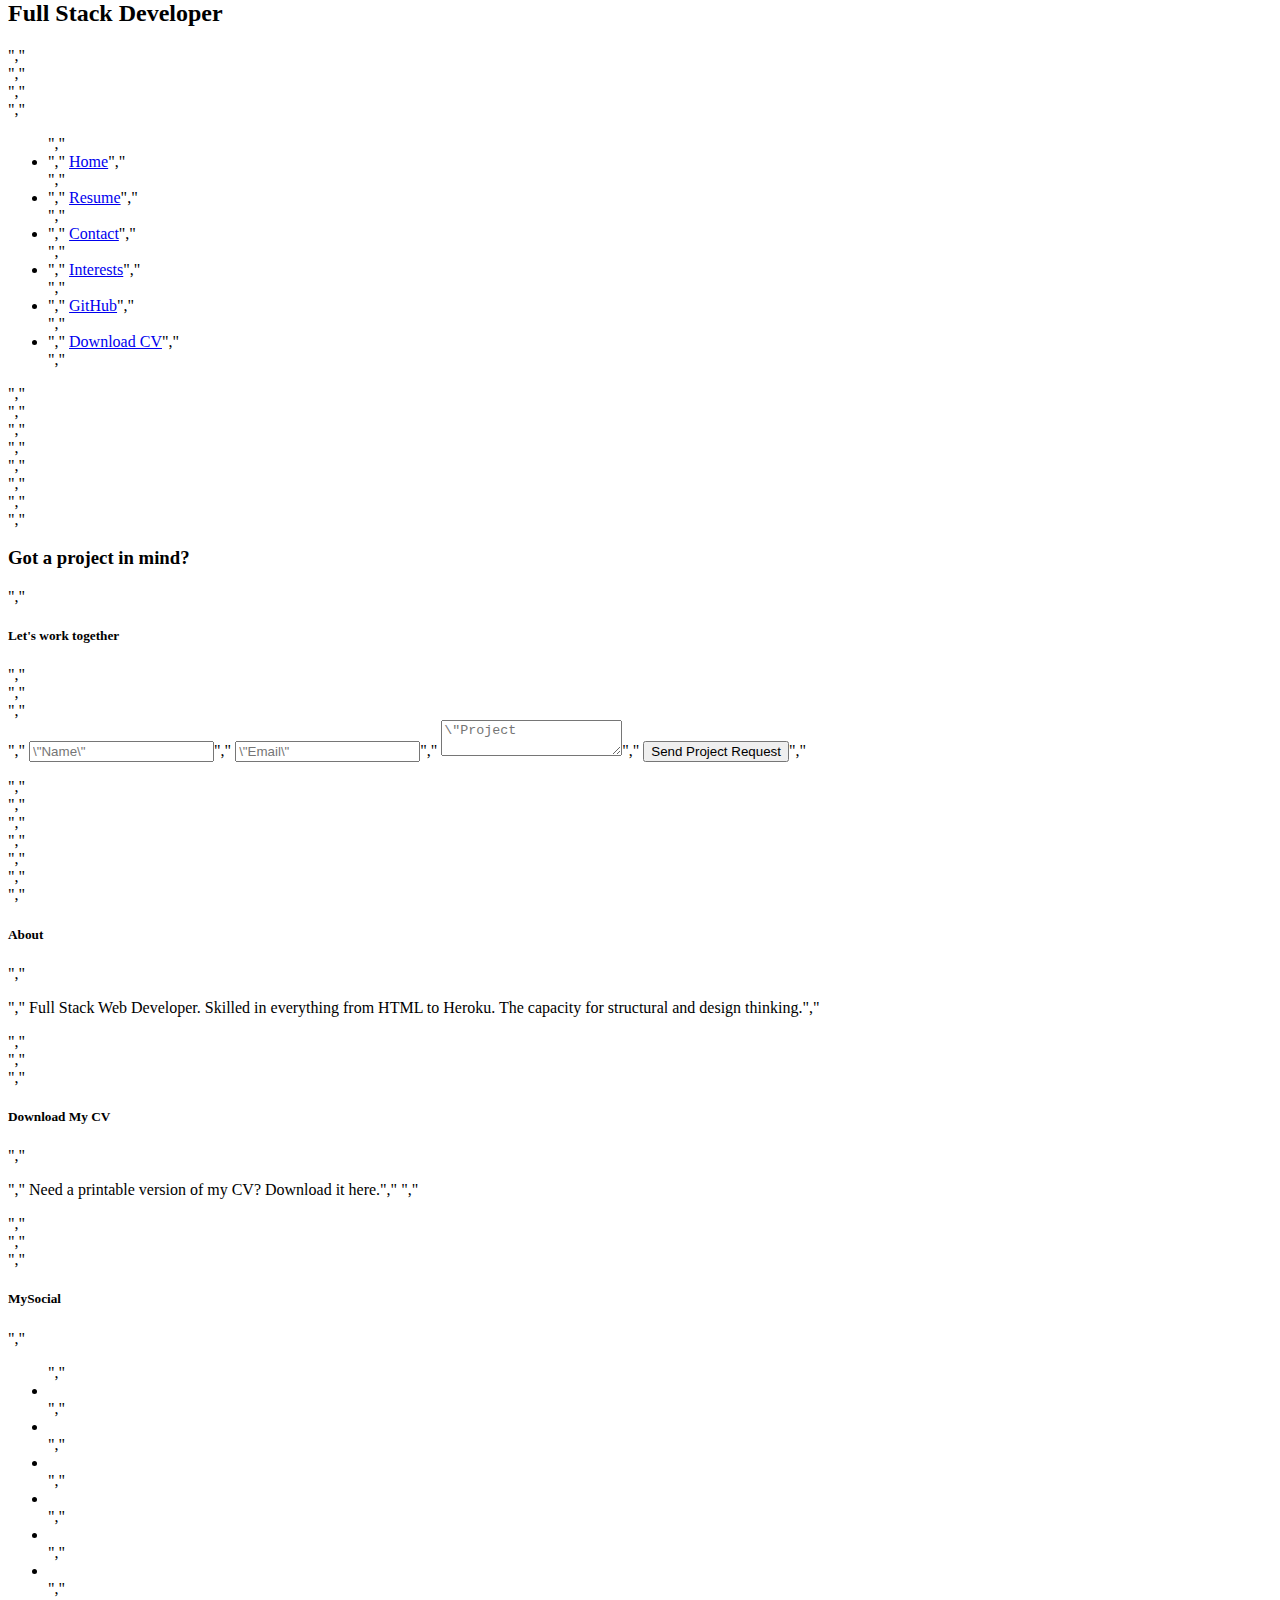
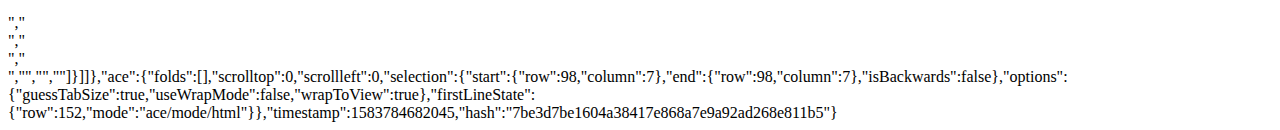
<file: .c9/metadata/environment/contact.html>
{"filter":false,"title":"contact.html","tooltip":"/contact.html","undoManager":{"mark":2,"position":2,"stack":[[{"start":{"row":0,"column":0},"end":{"row":133,"column":0},"action":"insert","lines":["","<!DOCTYPE html>","<html lang=\"en\">","","<head>","    <meta charset=\"UTF-8\">","    <meta name=\"viewport\" content=\"width=device-width, initial-scale=1.0\">","    <meta http-equiv=\"X-UA-Compatible\" content=\"ie=edge\">","    <link rel=\"stylesheet\" href=\"https://stackpath.bootstrapcdn.com/bootstrap/4.3.1/css/bootstrap.min.css\" type=\"text/css\" />","    <link rel=\"stylesheet\" href=\"https://stackpath.bootstrapcdn.com/font-awesome/4.7.0/css/font-awesome.min.css\" type=\"text/css\" />","    <link rel=\"stylesheet\" href=\"https://cdnjs.cloudflare.com/ajax/libs/hover.css/2.1.1/css/hover-min.css\" type=\"text/css\" />","    <link rel=\"stylesheet\" href=\"assets/css/style.css\">","    <title>Rosie</title>","</head>","","<body>","    <header>","        <div class=\"row no-gutters\">","            <a class=\"col-md-4 logo\" href=\"02-index.html\"></a>","            <div class=\"col-md-8\">","                <div class=\"row no-gutters bg-color-name-title\">","                    <div class=\"col heading\">","                        <h1 class=\"name\">Rosie Odenkirk</h1>","                        <h2 class=\"title\"> Full Stack Developer</h2>","                    </div>","                </div>","                <div class=\"row no-gutters\">","                    <div class=\"col\">","                        <ul id=\"nav\" class=\"list-inline menucontainer\">","                            <li class=\"col-6 col-sm-3 list-inline-item ui-menu-color-home menuitem\">","                                <a href=\"index.html\" class=\"hvr-sweep-to-bottom\"><i class=\"fa fa-home\" aria-hidden=\"true\"></i><span>Home</span></a>","                            </li>","                            <li class=\"col-6 col-sm-3 list-inline-item ui-menu-color-resume menuitem\">","                                <a href=\"resume.html\" class=\"hvr-sweep-to-bottom\"><i class=\"fa fa-graduation-cap\" aria-hidden=\"true\"></i><span>Resume</span></a>","                            </li>","                            <li class=\"col-6 col-sm-3 list-inline-item ui-menu-color-contact menuitem\">","                                <a href=\"contact.html\" class=\"hvr-sweep-to-bottom\"><i class=\"fa fa-comment-o\" aria-hidden=\"true\"></i><span>Contact</span></a>","                            </li>","                            <li class=\"col-6 col-sm-3 list-inline-item ui-menu-color-download menuitem\">","                                <a href=\"assets/cv/sample-cv.pdf\" target=\"_blank\" class=\"hvr-sweep-to-bottom\"><i class=\"fa fa-download\" aria-hidden=\"true\"></i><span>Download CV</span></a>","                            </li>","                        </ul>","                    </div>","                </div>","            </div>","        </div>","    </header>","    <section class=\"container-fluid\">","        <div class=\"row bg-color-contact\">","            <div class=\"col\">","                <h3 class=\"contact-heading uppercase text-center\">Got a project in mind?</h3>","                <h5 class=\"uppercase text-center\">Let's work together!</h5>","                <div class=\"center-form\">","                    <form>","                        <input type=\"text\" name=\"name\" id=\"fullname\" class=\"form-control\" placeholder=\"Name\" required />","                        <input type=\"email\" name=\"email\" id=\"emailaddress\" class=\"form-control\" placeholder=\"Email\" required />","                    <textarea rows=\"5\" name=\"projectsummary\" id=\"projectsummary\" class=\"form-control\" placeholder=\"Project description\" required></textarea>","                        <div class=\"form-row text-center\">","                            <div class=\"col\">","                             <button type=\"submit\" class=\"btn btn-secondary\">Send Project Request</button>","                            </div>","                        </div>","                    </form>","                </div>","            </div>","        </div>","","    </section>","    <footer class=\"container-fluid\">","        <div id=\"footer-details\" class=\"row\">","            <div class=\"col-sm-4\">","                <h5 class=\"uppercase general-sub\">About</h5>","                <p class=\"inline-block\">","                    Full Stack Web Developer. Skilled in everything from HTML to Heroku. The capacity for structural and design thinking.","                </p>","            </div>","            <div class=\"col-sm-4\">","                <h5 class=\"uppercase general-sub\">Download CV</h5>","                <p class=\"inline-block\">","                    Need a printable version of my CV? Download it here.","                    <a href=\"assets/cv/sample-cv.pdf\" target=\"_blank\" class=\"cv-pdf\">","                    <i class=\"fa fa-download\" aria-hidden=\"true\"></i>","                    <span class=\"sr-only\">Download Link.</span>","                    </a>","                </p>","            </div>","            <div class=\"col-sm-4\">","                <h5 class=\"uppercase general-sub\">Social</h5>","                <ul class=\"list-inline social-links\">","                    <li class=\"list-inline-item\">","                        <a target=\"_blank\" href \"#\">","                                <i class=\"fa fa-facebook\" aria-hidden\"true\"></i>","                                <span class=\"sr-only\">Facebook</span>","                            </a>","                    </li>","                    <li class=\"list-inline-item\">","                        <a target=\"_blank\" href \"#\">","                                <i class=\"fa fa-twitter\" aria-hidden\"true\"></i>","                                <span class=\"sr-only\">Twitter</span>","                            </a>","                    </li>","                    <li class=\"list-inline-item\">","                        <a target=\"_blank\" href \"#\">","                                <i class=\"fa fa-linkedin\" aria-hidden\"true\"></i>","                                <span class=\"sr-only\">LinkedIn</span>","                            </a>","                    </li>","                    <li class=\"list-inline-item\">","                        <a target=\"_blank\" href \"#\">","                                <i class=\"fa fa-pinterest\" aria-hidden\"true\"></i>","                                <span class=\"sr-only\">Pinterest</span>","                            </a>","                    </li>","                    <li class=\"list-inline-item\">","                        <a target=\"_blank\" href \"#\">","                                <i class=\"fa fa-instagram\" aria-hidden\"true\"></i>","                                <span class=\"sr-only\">Instagram</span>","                            </a>","                    </li>","                    <li class=\"list-inline-item\">","                        <a target=\"_blank\" href \"#\">","                                <i class=\"fa fa-youtube\" aria-hidden\"true\"></i>","                                <span class=\"sr-only\">Youtube</span>","                            </a>","                    </li>","                </ul>","            </div>","        </div>","","    </footer>","</body>","","</html>",""],"id":1}],[{"start":{"row":0,"column":0},"end":{"row":133,"column":0},"action":"remove","lines":["","<!DOCTYPE html>","<html lang=\"en\">","","<head>","    <meta charset=\"UTF-8\">","    <meta name=\"viewport\" content=\"width=device-width, initial-scale=1.0\">","    <meta http-equiv=\"X-UA-Compatible\" content=\"ie=edge\">","    <link rel=\"stylesheet\" href=\"https://stackpath.bootstrapcdn.com/bootstrap/4.3.1/css/bootstrap.min.css\" type=\"text/css\" />","    <link rel=\"stylesheet\" href=\"https://stackpath.bootstrapcdn.com/font-awesome/4.7.0/css/font-awesome.min.css\" type=\"text/css\" />","    <link rel=\"stylesheet\" href=\"https://cdnjs.cloudflare.com/ajax/libs/hover.css/2.1.1/css/hover-min.css\" type=\"text/css\" />","    <link rel=\"stylesheet\" href=\"assets/css/style.css\">","    <title>Rosie</title>","</head>","","<body>","    <header>","        <div class=\"row no-gutters\">","            <a class=\"col-md-4 logo\" href=\"02-index.html\"></a>","            <div class=\"col-md-8\">","                <div class=\"row no-gutters bg-color-name-title\">","                    <div class=\"col heading\">","                        <h1 class=\"name\">Rosie Odenkirk</h1>","                        <h2 class=\"title\"> Full Stack Developer</h2>","                    </div>","                </div>","                <div class=\"row no-gutters\">","                    <div class=\"col\">","                        <ul id=\"nav\" class=\"list-inline menucontainer\">","                            <li class=\"col-6 col-sm-3 list-inline-item ui-menu-color-home menuitem\">","                                <a href=\"index.html\" class=\"hvr-sweep-to-bottom\"><i class=\"fa fa-home\" aria-hidden=\"true\"></i><span>Home</span></a>","                            </li>","                            <li class=\"col-6 col-sm-3 list-inline-item ui-menu-color-resume menuitem\">","                                <a href=\"resume.html\" class=\"hvr-sweep-to-bottom\"><i class=\"fa fa-graduation-cap\" aria-hidden=\"true\"></i><span>Resume</span></a>","                            </li>","                            <li class=\"col-6 col-sm-3 list-inline-item ui-menu-color-contact menuitem\">","                                <a href=\"contact.html\" class=\"hvr-sweep-to-bottom\"><i class=\"fa fa-comment-o\" aria-hidden=\"true\"></i><span>Contact</span></a>","                            </li>","                            <li class=\"col-6 col-sm-3 list-inline-item ui-menu-color-download menuitem\">","                                <a href=\"assets/cv/sample-cv.pdf\" target=\"_blank\" class=\"hvr-sweep-to-bottom\"><i class=\"fa fa-download\" aria-hidden=\"true\"></i><span>Download CV</span></a>","                            </li>","                        </ul>","                    </div>","                </div>","            </div>","        </div>","    </header>","    <section class=\"container-fluid\">","        <div class=\"row bg-color-contact\">","            <div class=\"col\">","                <h3 class=\"contact-heading uppercase text-center\">Got a project in mind?</h3>","                <h5 class=\"uppercase text-center\">Let's work together!</h5>","                <div class=\"center-form\">","                    <form>","                        <input type=\"text\" name=\"name\" id=\"fullname\" class=\"form-control\" placeholder=\"Name\" required />","                        <input type=\"email\" name=\"email\" id=\"emailaddress\" class=\"form-control\" placeholder=\"Email\" required />","                    <textarea rows=\"5\" name=\"projectsummary\" id=\"projectsummary\" class=\"form-control\" placeholder=\"Project description\" required></textarea>","                        <div class=\"form-row text-center\">","                            <div class=\"col\">","                             <button type=\"submit\" class=\"btn btn-secondary\">Send Project Request</button>","                            </div>","                        </div>","                    </form>","                </div>","            </div>","        </div>","","    </section>","    <footer class=\"container-fluid\">","        <div id=\"footer-details\" class=\"row\">","            <div class=\"col-sm-4\">","                <h5 class=\"uppercase general-sub\">About</h5>","                <p class=\"inline-block\">","                    Full Stack Web Developer. Skilled in everything from HTML to Heroku. The capacity for structural and design thinking.","                </p>","            </div>","            <div class=\"col-sm-4\">","                <h5 class=\"uppercase general-sub\">Download CV</h5>","                <p class=\"inline-block\">","                    Need a printable version of my CV? Download it here.","                    <a href=\"assets/cv/sample-cv.pdf\" target=\"_blank\" class=\"cv-pdf\">","                    <i class=\"fa fa-download\" aria-hidden=\"true\"></i>","                    <span class=\"sr-only\">Download Link.</span>","                    </a>","                </p>","            </div>","            <div class=\"col-sm-4\">","                <h5 class=\"uppercase general-sub\">Social</h5>","                <ul class=\"list-inline social-links\">","                    <li class=\"list-inline-item\">","                        <a target=\"_blank\" href \"#\">","                                <i class=\"fa fa-facebook\" aria-hidden\"true\"></i>","                                <span class=\"sr-only\">Facebook</span>","                            </a>","                    </li>","                    <li class=\"list-inline-item\">","                        <a target=\"_blank\" href \"#\">","                                <i class=\"fa fa-twitter\" aria-hidden\"true\"></i>","                                <span class=\"sr-only\">Twitter</span>","                            </a>","                    </li>","                    <li class=\"list-inline-item\">","                        <a target=\"_blank\" href \"#\">","                                <i class=\"fa fa-linkedin\" aria-hidden\"true\"></i>","                                <span class=\"sr-only\">LinkedIn</span>","                            </a>","                    </li>","                    <li class=\"list-inline-item\">","                        <a target=\"_blank\" href \"#\">","                                <i class=\"fa fa-pinterest\" aria-hidden\"true\"></i>","                                <span class=\"sr-only\">Pinterest</span>","                            </a>","                    </li>","                    <li class=\"list-inline-item\">","                        <a target=\"_blank\" href \"#\">","                                <i class=\"fa fa-instagram\" aria-hidden\"true\"></i>","                                <span class=\"sr-only\">Instagram</span>","                            </a>","                    </li>","                    <li class=\"list-inline-item\">","                        <a target=\"_blank\" href \"#\">","                                <i class=\"fa fa-youtube\" aria-hidden\"true\"></i>","                                <span class=\"sr-only\">Youtube</span>","                            </a>","                    </li>","                </ul>","            </div>","        </div>","","    </footer>","</body>","","</html>",""],"id":2},{"start":{"row":0,"column":0},"end":{"row":129,"column":7},"action":"insert","lines":["<!DOCTYPE html>","<html lang=\"en\">","<head>","    <meta charset=\"UTF-8\">","    <meta name=\"viewport\" content=\"width=device-width, initial-scale=1.0\">","    <meta http-equiv=\"X-UA-Compatible\" content=\"ie=edge\">","    <link rel=\"stylesheet\" href=\"https://maxcdn.bootstrapcdn.com/bootstrap/4.2.1/css/bootstrap.min.css\" type=\"text/css\" />","    <link rel=\"stylesheet\" href=\"https://maxcdn.bootstrapcdn.com/font-awesome/4.7.0/css/font-awesome.min.css\" type=\"text/css\" />","    <link rel=\"stylesheet\" href=\"https://cdnjs.cloudflare.com/ajax/libs/hover.css/2.1.1/css/hover-min.css\" type=\"text/css\" />","    <link rel=\"stylesheet\" href=\"assets/css/style.css\">","    <title>Rosie</title>","</head>","<body>","    <header>","        <div class=\"row no-gutters\">","            <a class=\"col-md-4 logo\" href=\"02-index.html\"></a>","            <div class=\"col-md-8\">","                <div class=\"row no-gutters bg-color-name-title\">","                    <div class=\"col heading\">","                        <h1 class=\"name\">Rosie Odenkirk</h1>","                        <h2 class=\"title\"> Full Stack Developer</h2>","                    </div>","                </div>","                <div class=\"row no-gutters\">","                    <div class=\"col\">","                        <ul id=\"nav\" class=\"list-inline menucontainer\">","                            <li class=\"col-6 col-sm-3 list-inline-item ui-menu-color-home menuitem\">","                                <a href=\"index.html\" class=\"hvr-sweep-to-bottom\"><i class=\"fa fa-home\" aria-hidden=\"true\"></i><span>Home</span></a>","                            </li>","                            <li class=\"col-6 col-sm-3 list-inline-item ui-menu-color-resume menuitem\">","                                <a href=\"resume.html\" class=\"hvr-sweep-to-bottom\"><i class=\"fa fa-graduation-cap\" aria-hidden=\"true\"></i><span>Resume</span></a>","                            </li>","                            <li class=\"col-6 col-sm-3 list-inline-item ui-menu-color-contact menuitem\">","                                <a href=\"contact.html\" class=\"hvr-sweep-to-bottom\"><i class=\"fa fa-comment-o\" aria-hidden=\"true\"></i><span>Contact</span></a>","                            </li>","                            <li class=\"col-6 col-sm-3 list-inline-item ui-menu-color-download menuitem\">","                                <a href=\"assets/cv/sample-cv.pdf\" target=\"_blank\" class=\"hvr-sweep-to-bottom\"><i class=\"fa fa-download\" aria-hidden=\"true\"></i><span>Download CV</span></a>","                            </li>","                        </ul>","                    </div>","                </div>","            </div>","        </div>","    </header>","    <section class=\"container-fluid\">","        <div class=\"row bg-color-contact\">","            <div class=\"col\">","                <h3 class=\"contact-heading uppercase text-center\">Got a project in mind?</h3>","                <h5 class=\"uppercase text-center\">Let's work together!</h5>","","                <div class=\"center-form\">","                    <form>","                        <input type=\"text\" name=\"name\" id=\"fullname\" class=\"form-control\" placeholder=\"Name\" required />","                        <input type=\"email\" name=\"email\" id=\"emailaddress\" class=\"form-control\" placeholder=\"Email\" required />","                        <textarea rows=\"5\" name=\"projectsummary\" id=\"projectsummary\" class=\"form-control\" placeholder=\"Project description\" required></textarea>","                        <div class=\"form-row text-center\">","                            <div class=\"col\">","                                <button type=\"submit\" class=\"btn btn-secondary\">Send Project Request</button>","                            </div>","                        </div>","                    </form>","                </div>","","            </div>","        </div>","","    </section>","    <footer class=\"container-fluid\">","        <div id=\"footer-details\" class=\"row\">","            <div class=\"col-sm-4\">","                <h5 class=\"uppercase general-sub\">About</h5>","                <p class=\"inline-block\">","                    Full Stack Web Developer. Skilled in everything from HTML to Heroku. The capacity for structural and design thinking.","                </p>","            </div>","            <div class=\"col-sm-4\">","                <h5 class=\"uppercase general-sub\">Download</h5>","                <p class=\"inline-block\">","                    Need a printable version of my CV? Download it here.","                    <a href=\"assets/cv/sample-cv.pdf\" target=\"_blank\" class=\"cv-pdf\">","                        <i class=\"fa fa-download\" aria-hidden=\"true\"></i>","                        <span class=\"sr-only\">Download link.</span>","                    </a>","                </p>","            </div>","            <div class=\"col-sm-4\">","                <h5 class=\"uppercase general-sub\">Social</h5>","                <ul class=\"list-inline social-links\">","                    <li class=\"list-inline-item\">","                        <a target=\"_blank\" href=\"#\">","                            <i class=\"fa fa-facebook\" aria-hidden=\"true\"></i>","                            <span class=\"sr-only\">Facebook</span>","                        </a>","                    </li>","                    <li class=\"list-inline-item\">","                        <a target=\"_blank\" href=\"#\">","                            <i class=\"fa fa-twitter\" aria-hidden=\"true\"></i>","                            <span class=\"sr-only\">Twitter</span>","                        </a>","                    </li>","                    <li class=\"list-inline-item\">","                        <a target=\"_blank\" href=\"#\">","                            <i class=\"fa fa-linkedin\" aria-hidden=\"true\"></i>","                            <span class=\"sr-only\">LinkedIn</span>","                        </a>","                    </li>","                    <li class=\"list-inline-item\">","                        <a target=\"_blank\" href=\"#\">","                            <i class=\"fa fa-pinterest\" aria-hidden=\"true\"></i>","                            <span class=\"sr-only\">Pinterest</span>","                        </a>","                    </li>","                    <li class=\"list-inline-item\">","                        <a target=\"_blank\" href=\"#\">","                            <i class=\"fa fa-instagram\" aria-hidden=\"true\"></i>","                            <span class=\"sr-only\">Instagram</span>","                        </a>","                    </li>","                    <li class=\"list-inline-item\">","                        <a target=\"_blank\" href=\"#\">","                            <i class=\"fa fa-youtube\" aria-hidden=\"true\"></i>","                            <span class=\"sr-only\">YouTube</span>","                        </a>","                    </li>","                </ul>","            </div>","        </div>","    </footer>","</body>","</html>"]}],[{"start":{"row":0,"column":0},"end":{"row":129,"column":7},"action":"remove","lines":["<!DOCTYPE html>","<html lang=\"en\">","<head>","    <meta charset=\"UTF-8\">","    <meta name=\"viewport\" content=\"width=device-width, initial-scale=1.0\">","    <meta http-equiv=\"X-UA-Compatible\" content=\"ie=edge\">","    <link rel=\"stylesheet\" href=\"https://maxcdn.bootstrapcdn.com/bootstrap/4.2.1/css/bootstrap.min.css\" type=\"text/css\" />","    <link rel=\"stylesheet\" href=\"https://maxcdn.bootstrapcdn.com/font-awesome/4.7.0/css/font-awesome.min.css\" type=\"text/css\" />","    <link rel=\"stylesheet\" href=\"https://cdnjs.cloudflare.com/ajax/libs/hover.css/2.1.1/css/hover-min.css\" type=\"text/css\" />","    <link rel=\"stylesheet\" href=\"assets/css/style.css\">","    <title>Rosie</title>","</head>","<body>","    <header>","        <div class=\"row no-gutters\">","            <a class=\"col-md-4 logo\" href=\"02-index.html\"></a>","            <div class=\"col-md-8\">","                <div class=\"row no-gutters bg-color-name-title\">","                    <div class=\"col heading\">","                        <h1 class=\"name\">Rosie Odenkirk</h1>","                        <h2 class=\"title\"> Full Stack Developer</h2>","                    </div>","                </div>","                <div class=\"row no-gutters\">","                    <div class=\"col\">","                        <ul id=\"nav\" class=\"list-inline menucontainer\">","                            <li class=\"col-6 col-sm-3 list-inline-item ui-menu-color-home menuitem\">","                                <a href=\"index.html\" class=\"hvr-sweep-to-bottom\"><i class=\"fa fa-home\" aria-hidden=\"true\"></i><span>Home</span></a>","                            </li>","                            <li class=\"col-6 col-sm-3 list-inline-item ui-menu-color-resume menuitem\">","                                <a href=\"resume.html\" class=\"hvr-sweep-to-bottom\"><i class=\"fa fa-graduation-cap\" aria-hidden=\"true\"></i><span>Resume</span></a>","                            </li>","                            <li class=\"col-6 col-sm-3 list-inline-item ui-menu-color-contact menuitem\">","                                <a href=\"contact.html\" class=\"hvr-sweep-to-bottom\"><i class=\"fa fa-comment-o\" aria-hidden=\"true\"></i><span>Contact</span></a>","                            </li>","                            <li class=\"col-6 col-sm-3 list-inline-item ui-menu-color-download menuitem\">","                                <a href=\"assets/cv/sample-cv.pdf\" target=\"_blank\" class=\"hvr-sweep-to-bottom\"><i class=\"fa fa-download\" aria-hidden=\"true\"></i><span>Download CV</span></a>","                            </li>","                        </ul>","                    </div>","                </div>","            </div>","        </div>","    </header>","    <section class=\"container-fluid\">","        <div class=\"row bg-color-contact\">","            <div class=\"col\">","                <h3 class=\"contact-heading uppercase text-center\">Got a project in mind?</h3>","                <h5 class=\"uppercase text-center\">Let's work together!</h5>","","                <div class=\"center-form\">","                    <form>","                        <input type=\"text\" name=\"name\" id=\"fullname\" class=\"form-control\" placeholder=\"Name\" required />","                        <input type=\"email\" name=\"email\" id=\"emailaddress\" class=\"form-control\" placeholder=\"Email\" required />","                        <textarea rows=\"5\" name=\"projectsummary\" id=\"projectsummary\" class=\"form-control\" placeholder=\"Project description\" required></textarea>","                        <div class=\"form-row text-center\">","                            <div class=\"col\">","                                <button type=\"submit\" class=\"btn btn-secondary\">Send Project Request</button>","                            </div>","                        </div>","                    </form>","                </div>","","            </div>","        </div>","","    </section>","    <footer class=\"container-fluid\">","        <div id=\"footer-details\" class=\"row\">","            <div class=\"col-sm-4\">","                <h5 class=\"uppercase general-sub\">About</h5>","                <p class=\"inline-block\">","                    Full Stack Web Developer. Skilled in everything from HTML to Heroku. The capacity for structural and design thinking.","                </p>","            </div>","            <div class=\"col-sm-4\">","                <h5 class=\"uppercase general-sub\">Download</h5>","                <p class=\"inline-block\">","                    Need a printable version of my CV? Download it here.","                    <a href=\"assets/cv/sample-cv.pdf\" target=\"_blank\" class=\"cv-pdf\">","                        <i class=\"fa fa-download\" aria-hidden=\"true\"></i>","                        <span class=\"sr-only\">Download link.</span>","                    </a>","                </p>","            </div>","            <div class=\"col-sm-4\">","                <h5 class=\"uppercase general-sub\">Social</h5>","                <ul class=\"list-inline social-links\">","                    <li class=\"list-inline-item\">","                        <a target=\"_blank\" href=\"#\">","                            <i class=\"fa fa-facebook\" aria-hidden=\"true\"></i>","                            <span class=\"sr-only\">Facebook</span>","                        </a>","                    </li>","                    <li class=\"list-inline-item\">","                        <a target=\"_blank\" href=\"#\">","                            <i class=\"fa fa-twitter\" aria-hidden=\"true\"></i>","                            <span class=\"sr-only\">Twitter</span>","                        </a>","                    </li>","                    <li class=\"list-inline-item\">","                        <a target=\"_blank\" href=\"#\">","                            <i class=\"fa fa-linkedin\" aria-hidden=\"true\"></i>","                            <span class=\"sr-only\">LinkedIn</span>","                        </a>","                    </li>","                    <li class=\"list-inline-item\">","                        <a target=\"_blank\" href=\"#\">","                            <i class=\"fa fa-pinterest\" aria-hidden=\"true\"></i>","                            <span class=\"sr-only\">Pinterest</span>","                        </a>","                    </li>","                    <li class=\"list-inline-item\">","                        <a target=\"_blank\" href=\"#\">","                            <i class=\"fa fa-instagram\" aria-hidden=\"true\"></i>","                            <span class=\"sr-only\">Instagram</span>","                        </a>","                    </li>","                    <li class=\"list-inline-item\">","                        <a target=\"_blank\" href=\"#\">","                            <i class=\"fa fa-youtube\" aria-hidden=\"true\"></i>","                            <span class=\"sr-only\">YouTube</span>","                        </a>","                    </li>","                </ul>","            </div>","        </div>","    </footer>","</body>","</html>"],"id":3},{"start":{"row":0,"column":0},"end":{"row":98,"column":7},"action":"insert","lines":["<!DOCTYPE html>","<html lang=\"en-US\">","","<head>","    <meta charset=\"utf-8\">","    <meta name=\"viewport\" content=\"width=device-width, initial-scale=1\">","    <title>Rosie Odenkirk</title>","","    <link rel=\"stylesheet\" href=\"https://maxcdn.bootstrapcdn.com/bootstrap/3.3.7/css/bootstrap.min.css\" type=\"text/css\" />","    <link rel=\"stylesheet\" href=\"https://maxcdn.bootstrapcdn.com/font-awesome/4.7.0/css/font-awesome.min.css\" type=\"text/css\" />","    <link rel=\"stylesheet\" href=\"https://cdnjs.cloudflare.com/ajax/libs/hover.css/2.1.1/css/hover-min.css\" type=\"text/css\" />","    <link rel=\"stylesheet\" href=\"assets/css/style.css\" type=\"text/css\" />","</head>","","<body>","    <header class=\"container-fluid\">","        <div class=\"row\">","            <a href=\"index.html\">","                <div class=\"col-md-4 logo\"></div>","            </a>","            <div class=\"col-md-8\">","                <div class=\"row bg-color-name-title\">","                    <div class=\"heading\">","                        <h1 class=\"name\">Rosie Odenkirk</h1>","                        <h2 class=\"title\"> Full Stack Developer</h2>","                    </div>","                </div>","                <div class=\"row\">","                    <ul id=\"nav\" class=\"list-inline clearfix\">","                        <li class=\"col-xs-6 col-sm-2 ui-menu-color-home menuitem\">","                            <a href=\"index.html\" class=\"hvr-sweep-to-bottom\"><i class=\"fa fa-home\" aria-hidden=\"true\"></i><span>Home</span></a>","                        </li>","                        <li class=\"col-xs-6 col-sm-2 ui-menu-color-resume menuitem\">","                            <a href=\"resume.html\" class=\"hvr-sweep-to-bottom\"><i class=\"fa fa-graduation-cap\" aria-hidden=\"true\"></i><span>Resume</span></a>","                        </li>","                        <li class=\"col-xs-6 col-sm-2 ui-menu-color-contact menuitem\">","                            <a href=\"contact.html\" class=\"hvr-sweep-to-bottom\"><i class=\" fa fa-commenting-o\" aria-hidden=\"true\"></i><span>Contact</span></a>","                        </li>","                        <li class=\"col-xs-6 col-sm-2 ui-menu-color-interests menuitem\">","                            <a href=\"interests.html\" class=\"hvr-sweep-to-bottom\"><i class=\"fa fa-users\" aria-hidden=\"true\"></i><span>Interests</span></a>","                        </li>","                        <li class=\"col-xs-6 col-sm-2 ui-menu-color-github menuitem\">","                            <a href=\"github.html\" class=\"hvr-sweep-to-bottom\"><i class=\"fa fa-github\" aria-hidden=\"true\"></i><span>GitHub</span></a>","                        </li>","                        <li class=\"col-xs-6 col-sm-2 ui-menu-color-download menuitem\">","                            <a href=\"assets/cv/sample-cv.pdf\" target=\"_blank\" class=\"hvr-sweep-to-bottom\"><i class=\"fa fa-download\" aria-hidden=\"true\"></i><span>Download CV</span></a>","                        </li>","                    </ul>","                </div>","            </div>","        </div>","    </header>","    <section class=\"container-fluid\">","        <div class=\"row bg-color-contact\">","            <div>","                <h3 class=\"contact-heading uppercase text-center\">Got a project in mind?</h3>","                <h5 class=\"uppercase text-center\">Let's work together</h5>","            </div>","            <div class=\"center-form\">","                <form>","                <input type=\"text\" name=\"name\" class=\"form-control\" id=\"fullname\" placeholder=\"Name\" required/>","                <input type=\"text\" name=\"emailaddress\" class=\"form-control\" id=\"emailaddress\" placeholder=\"Email\" required/>","                <textarea rows=\"5\" name=\"projectsummary\" class=\"form-control\" id=\"projectsummary\" placeholder=\"Project Description\" required></textarea>","                <button type=\"submit\" class=\"btn btn-secondary center-block\">Send Project Request</button>","                </form>","            </div>","        </div>","    </section>","    <footer class=\"container-fluid\">","        <div id=\"footer-details\" class=\"row\">","            <div class=\"col-sm-4\">","                <h5 class=\"uppercase general-sub\">About</h5>","                <p class=\"inline-block\">","                    Full Stack Web Developer. Skilled in everything from HTML to Heroku. The capacity for structural and design thinking.","                </p>","            </div>","            <div class=\"col-sm-4\">","                <h5 class=\"uppercase general-sub\">Download My CV</h5>","                <p class=\"inline-block\">","                    Need a printable version of my CV? Download it here.","                    <a href=\"assets/cv/sample-cv.pdf\" target=\"_blank\" class=\"cv-pdf\"><i class=\"fa fa-download\" aria-hidden=\"true\"></i></a>","                </p>","            </div>","            <div class=\"col-sm-4\">","                <h5 class=\"uppercase general-sub\">MySocial</h5>","                <ul class=\"list-inline social-links\">","                    <li><a target=\"_blank\" href=\"#\"><i class=\"fa fa-facebook\"></i></a></li>","                    <li><a target=\"_blank\" href=\"#\"><i class=\"fa fa-twitter\"></i></a></li>","                    <li><a target=\"_blank\" href=\"#\"><i class=\"fa fa-linkedin\"></i></a></li>","                    <li><a target=\"_blank\" href=\"#\"><i class=\"fa fa-pinterest\"></i></a></li>","                    <li><a target=\"_blank\" href=\"#\"><i class=\"fa fa-instagram\"></i></a></li>","                    <li><a target=\"_blank\" href=\"#\"><i class=\"fa fa-youtube\"></i></a></li>","                </ul>","            </div>","        </div>","    </footer>","</body>","","</html>"]}]]},"ace":{"folds":[],"scrolltop":0,"scrollleft":0,"selection":{"start":{"row":98,"column":7},"end":{"row":98,"column":7},"isBackwards":false},"options":{"guessTabSize":true,"useWrapMode":false,"wrapToView":true},"firstLineState":{"row":152,"mode":"ace/mode/html"}},"timestamp":1583784682045,"hash":"7be3d7be1604a38417e868a7e9a92ad268e811b5"}
</file>
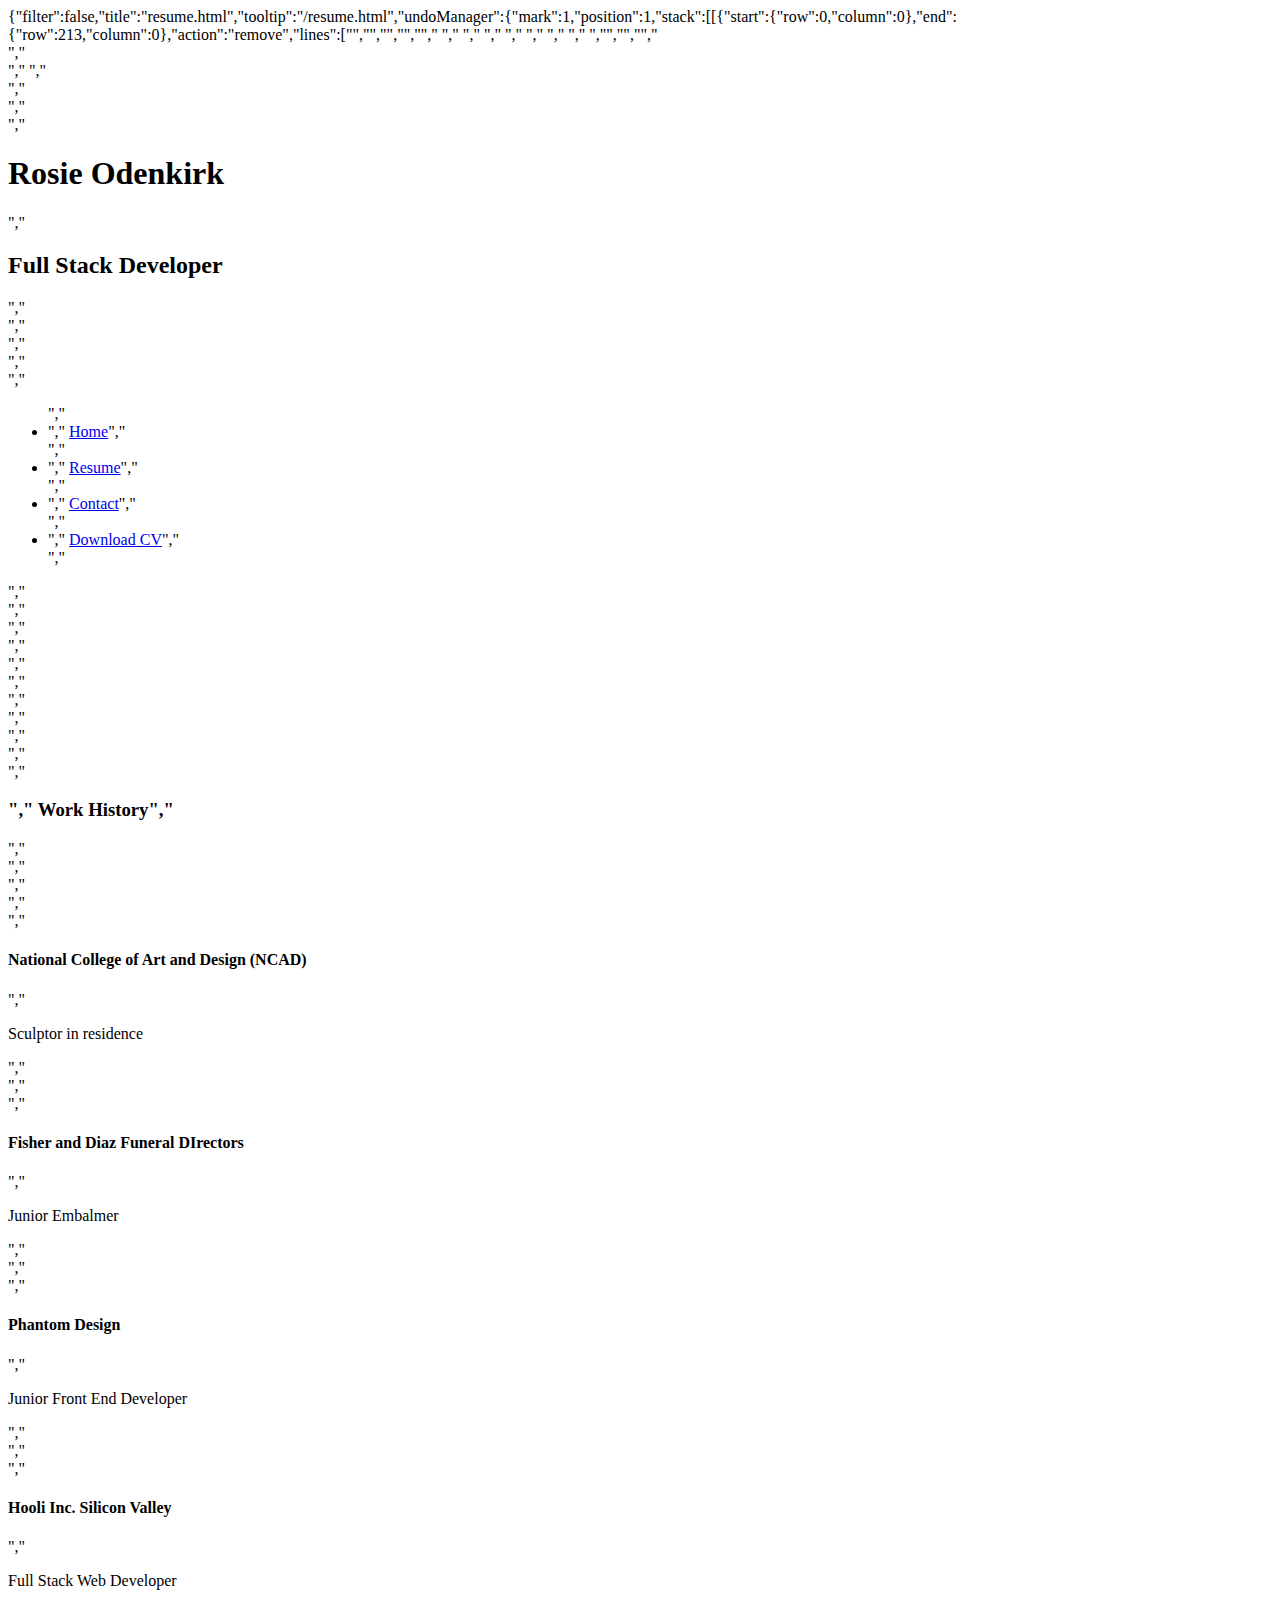
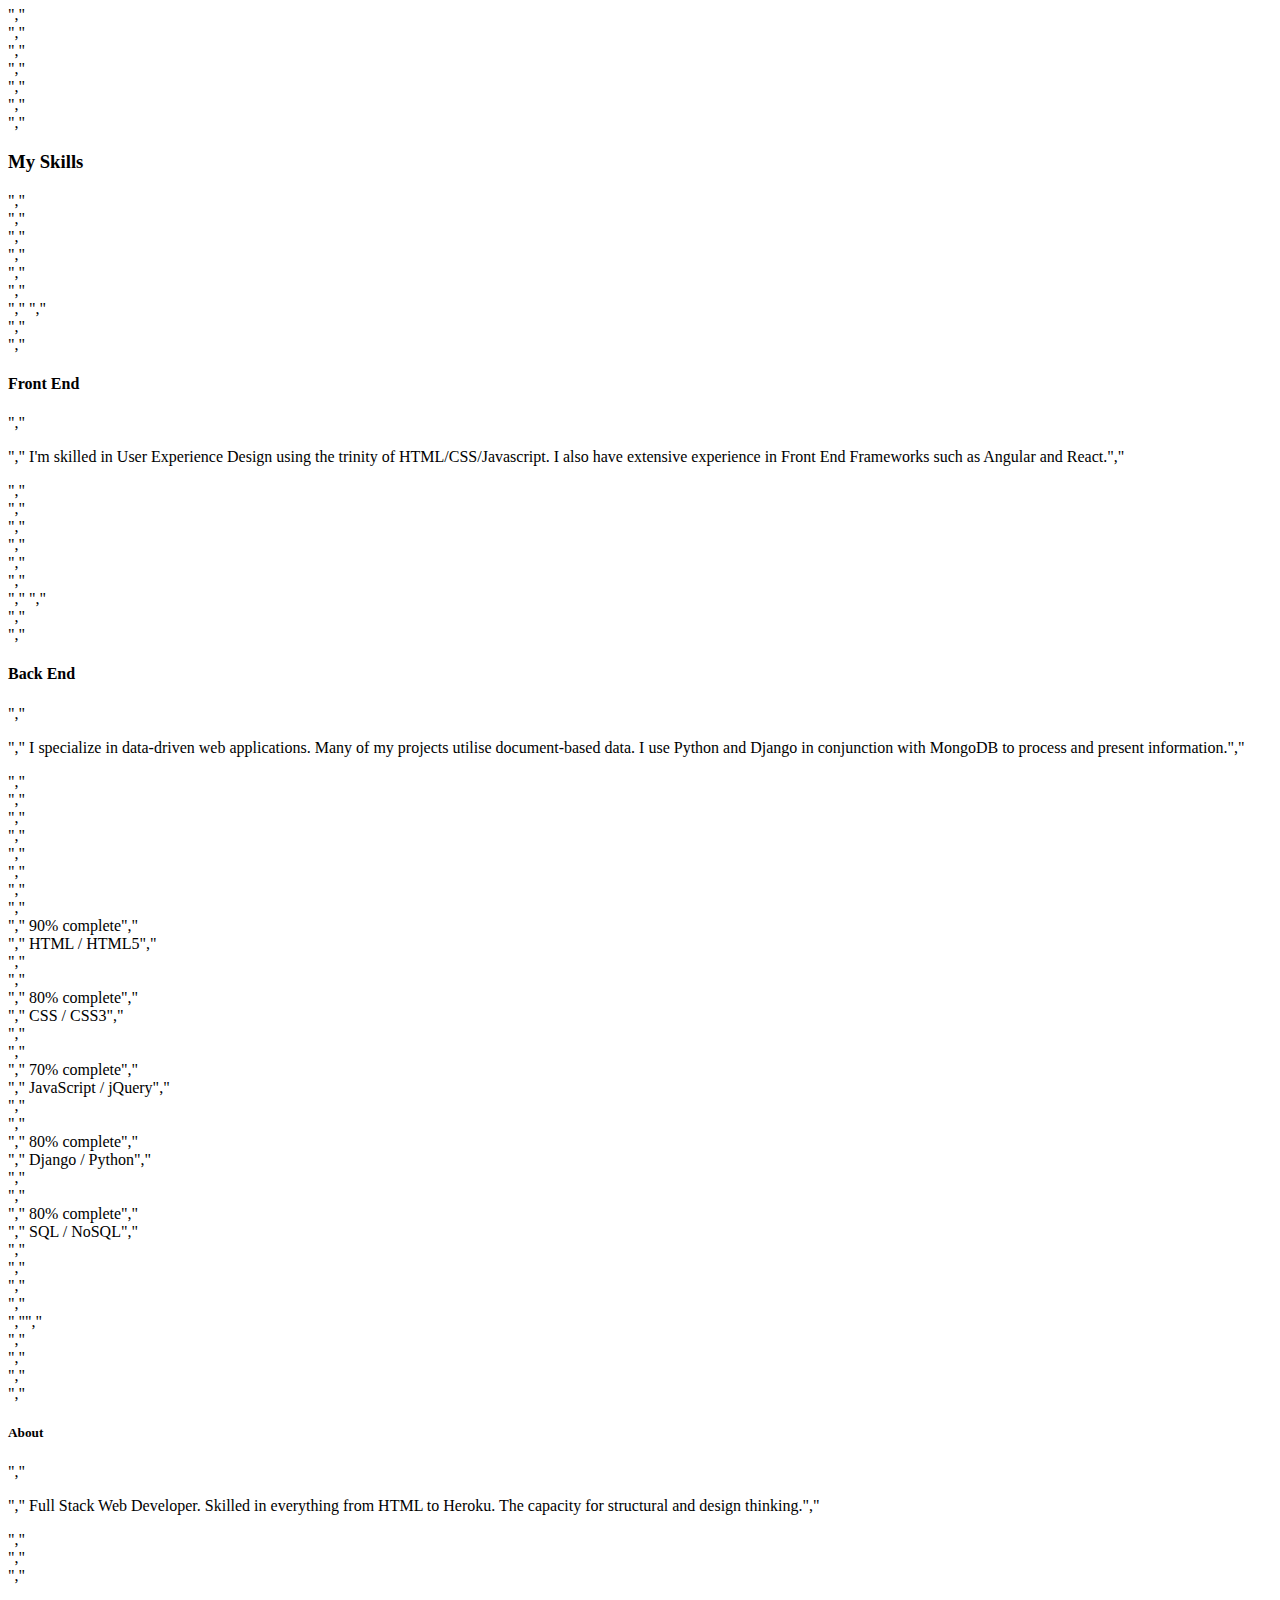
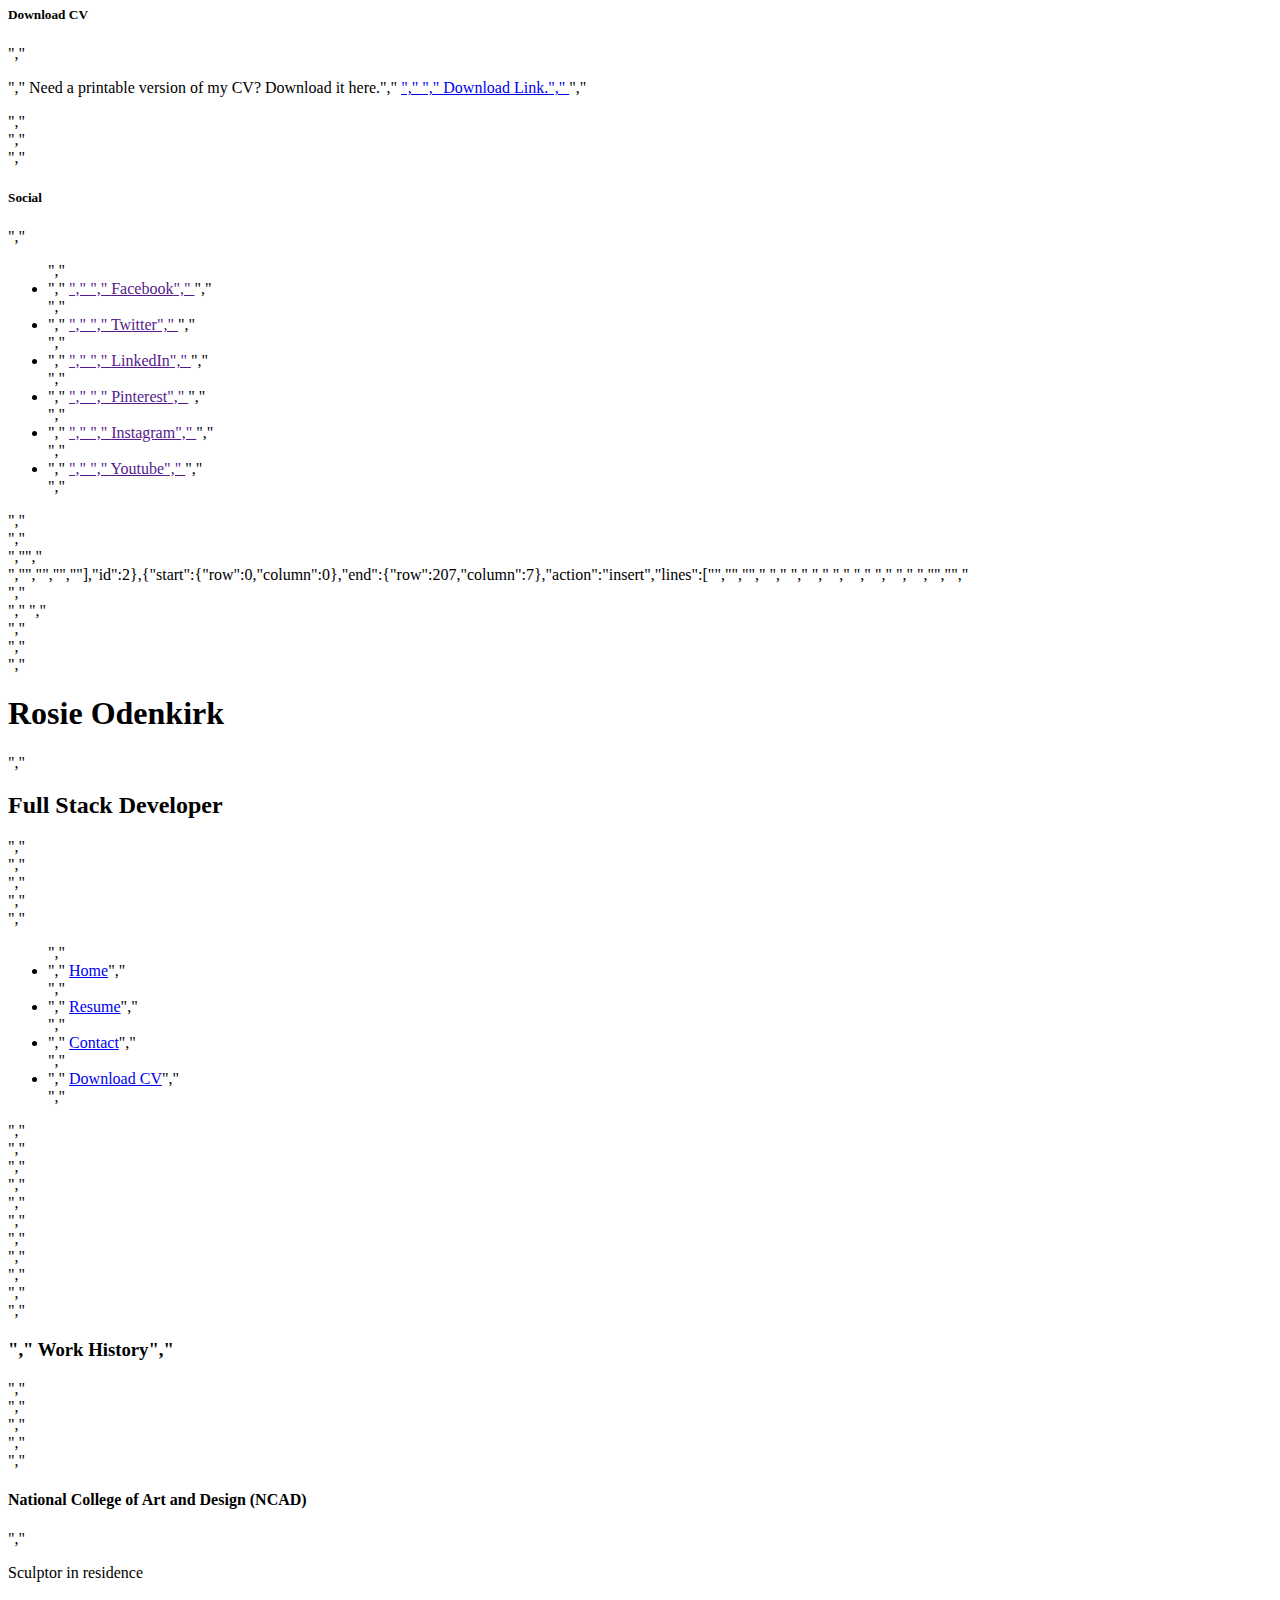
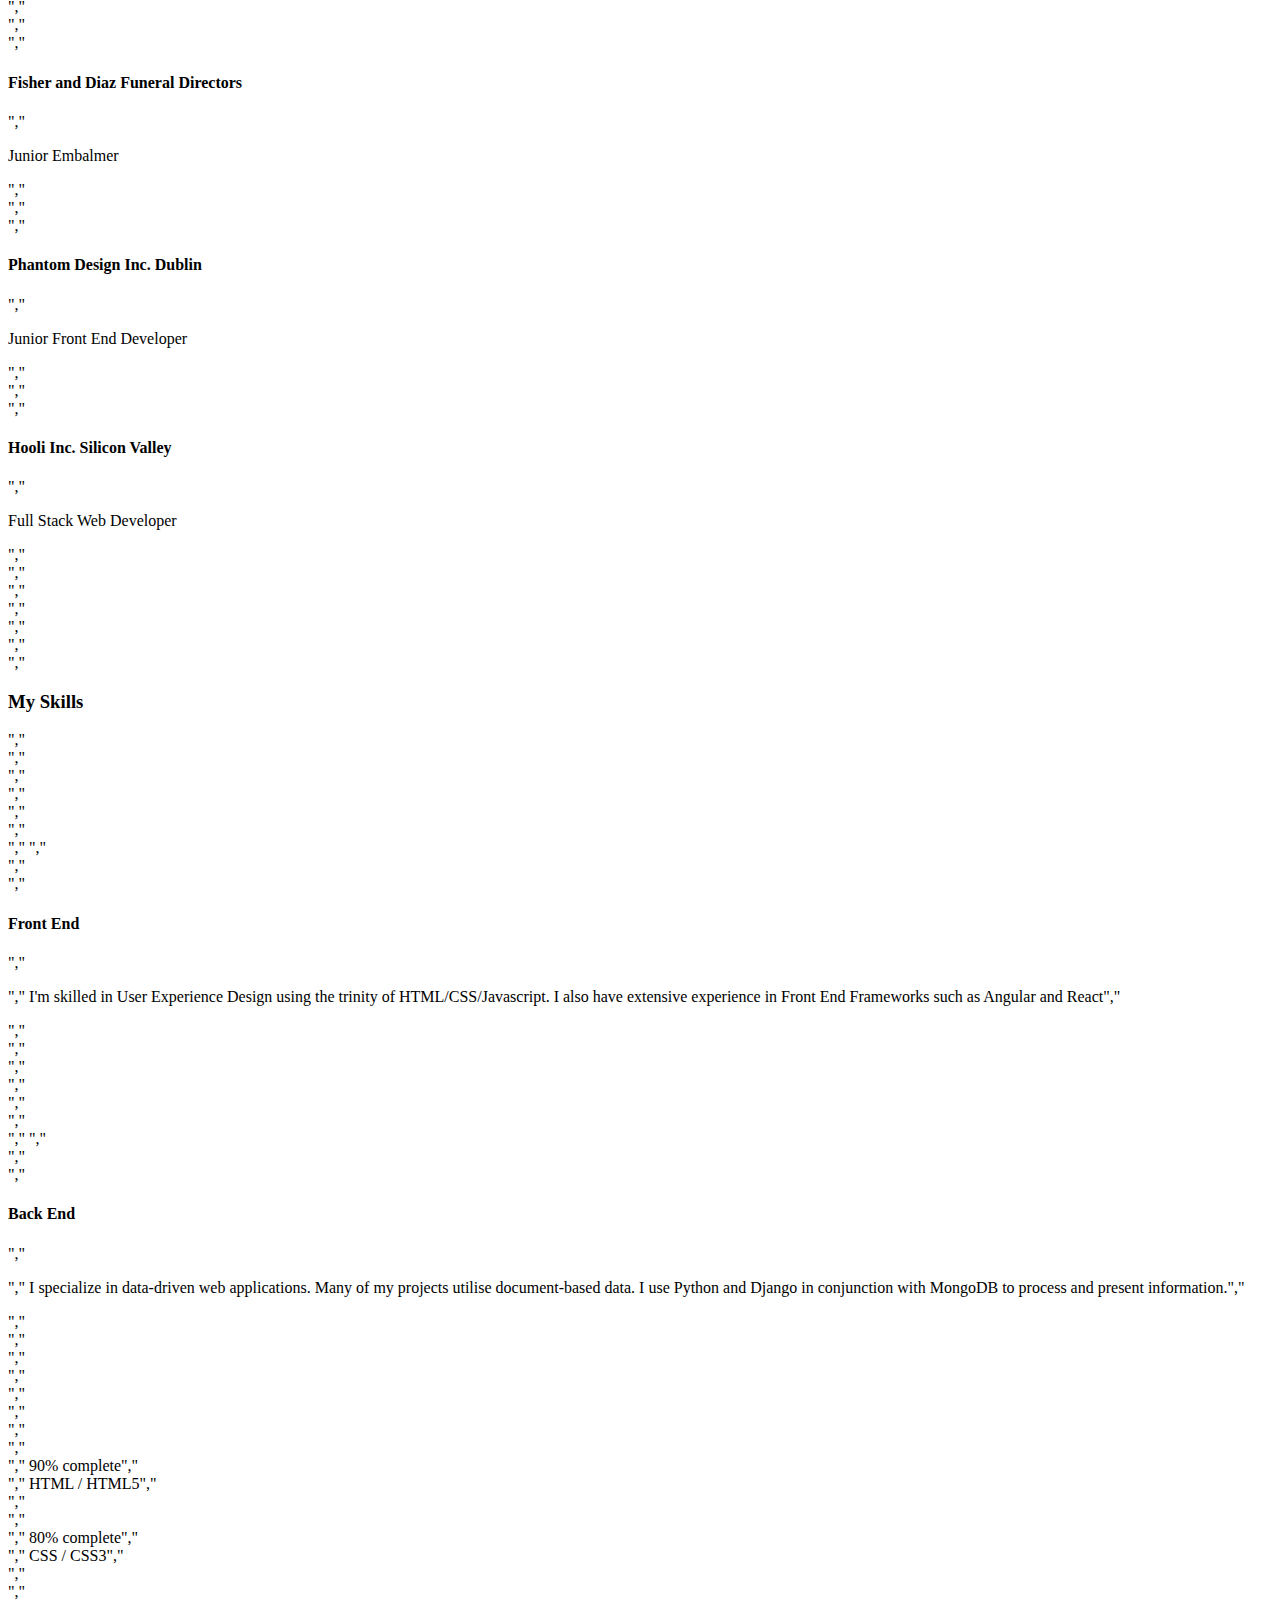
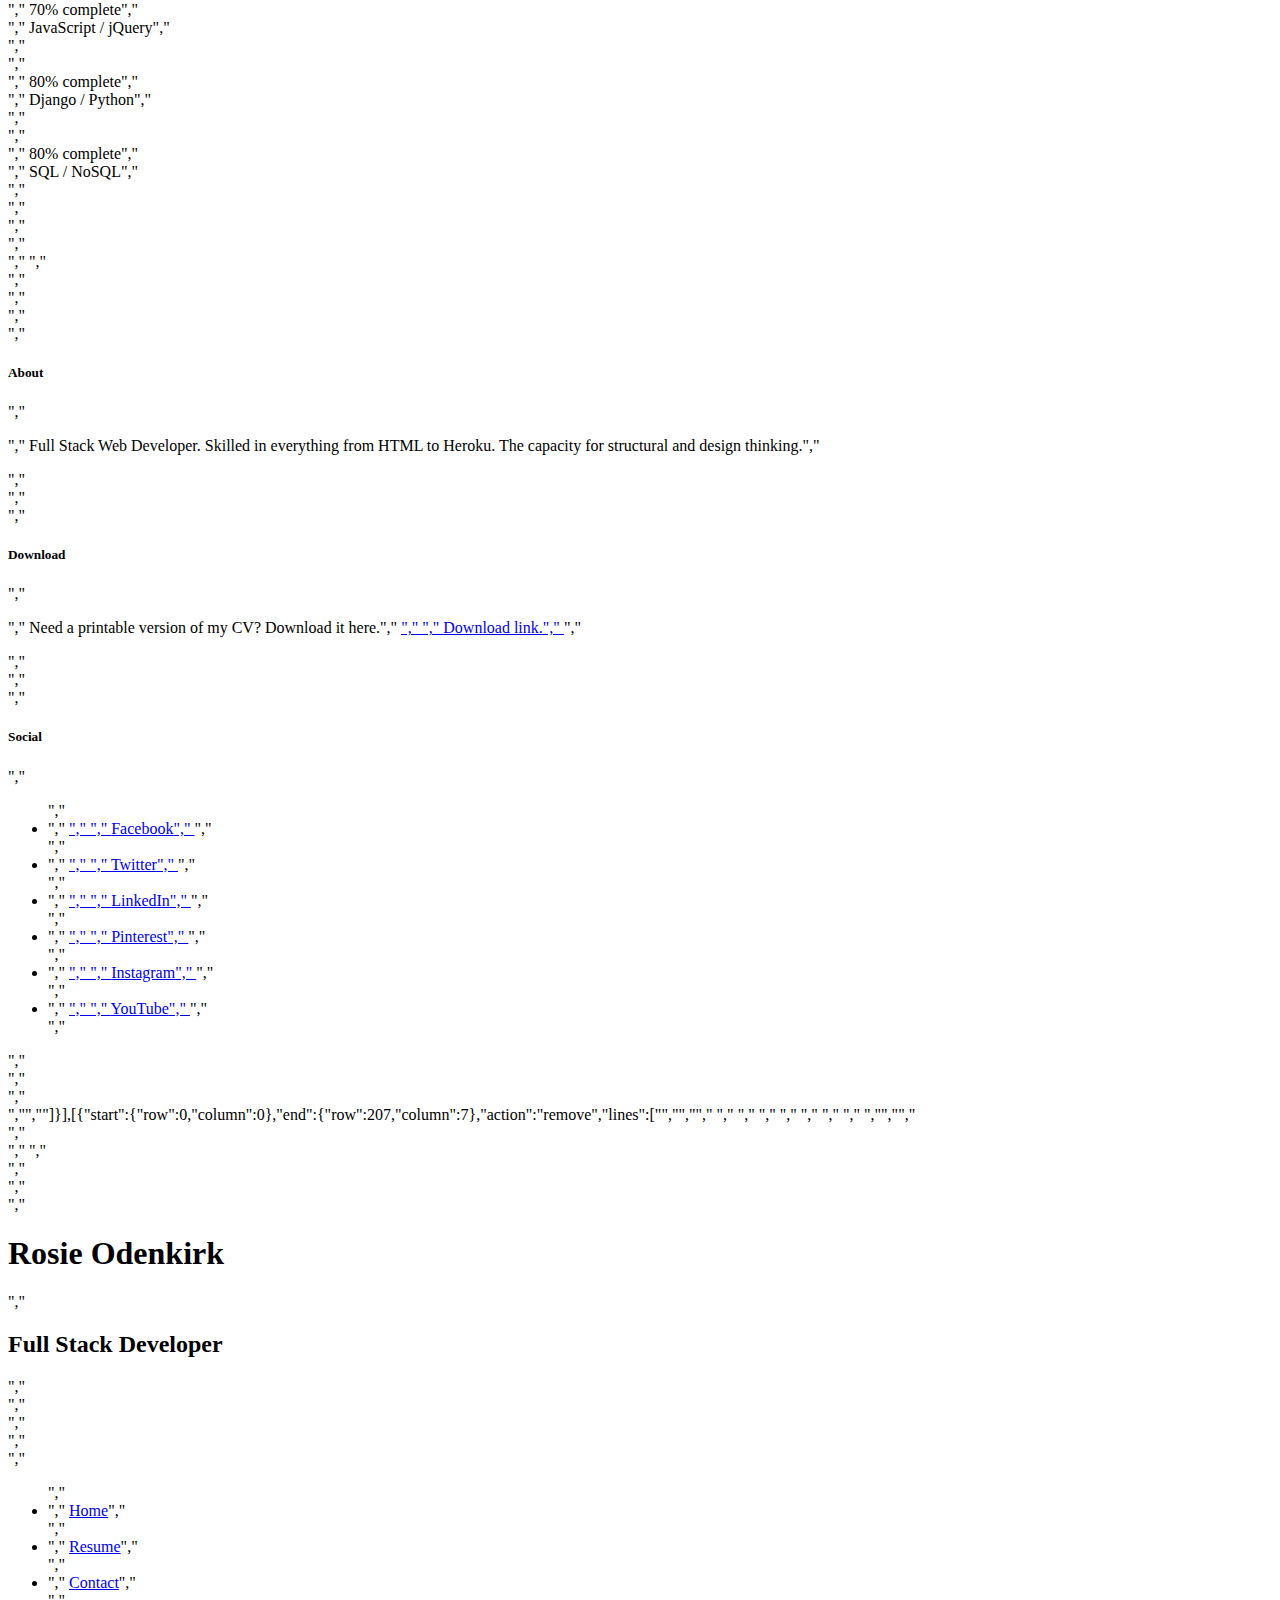
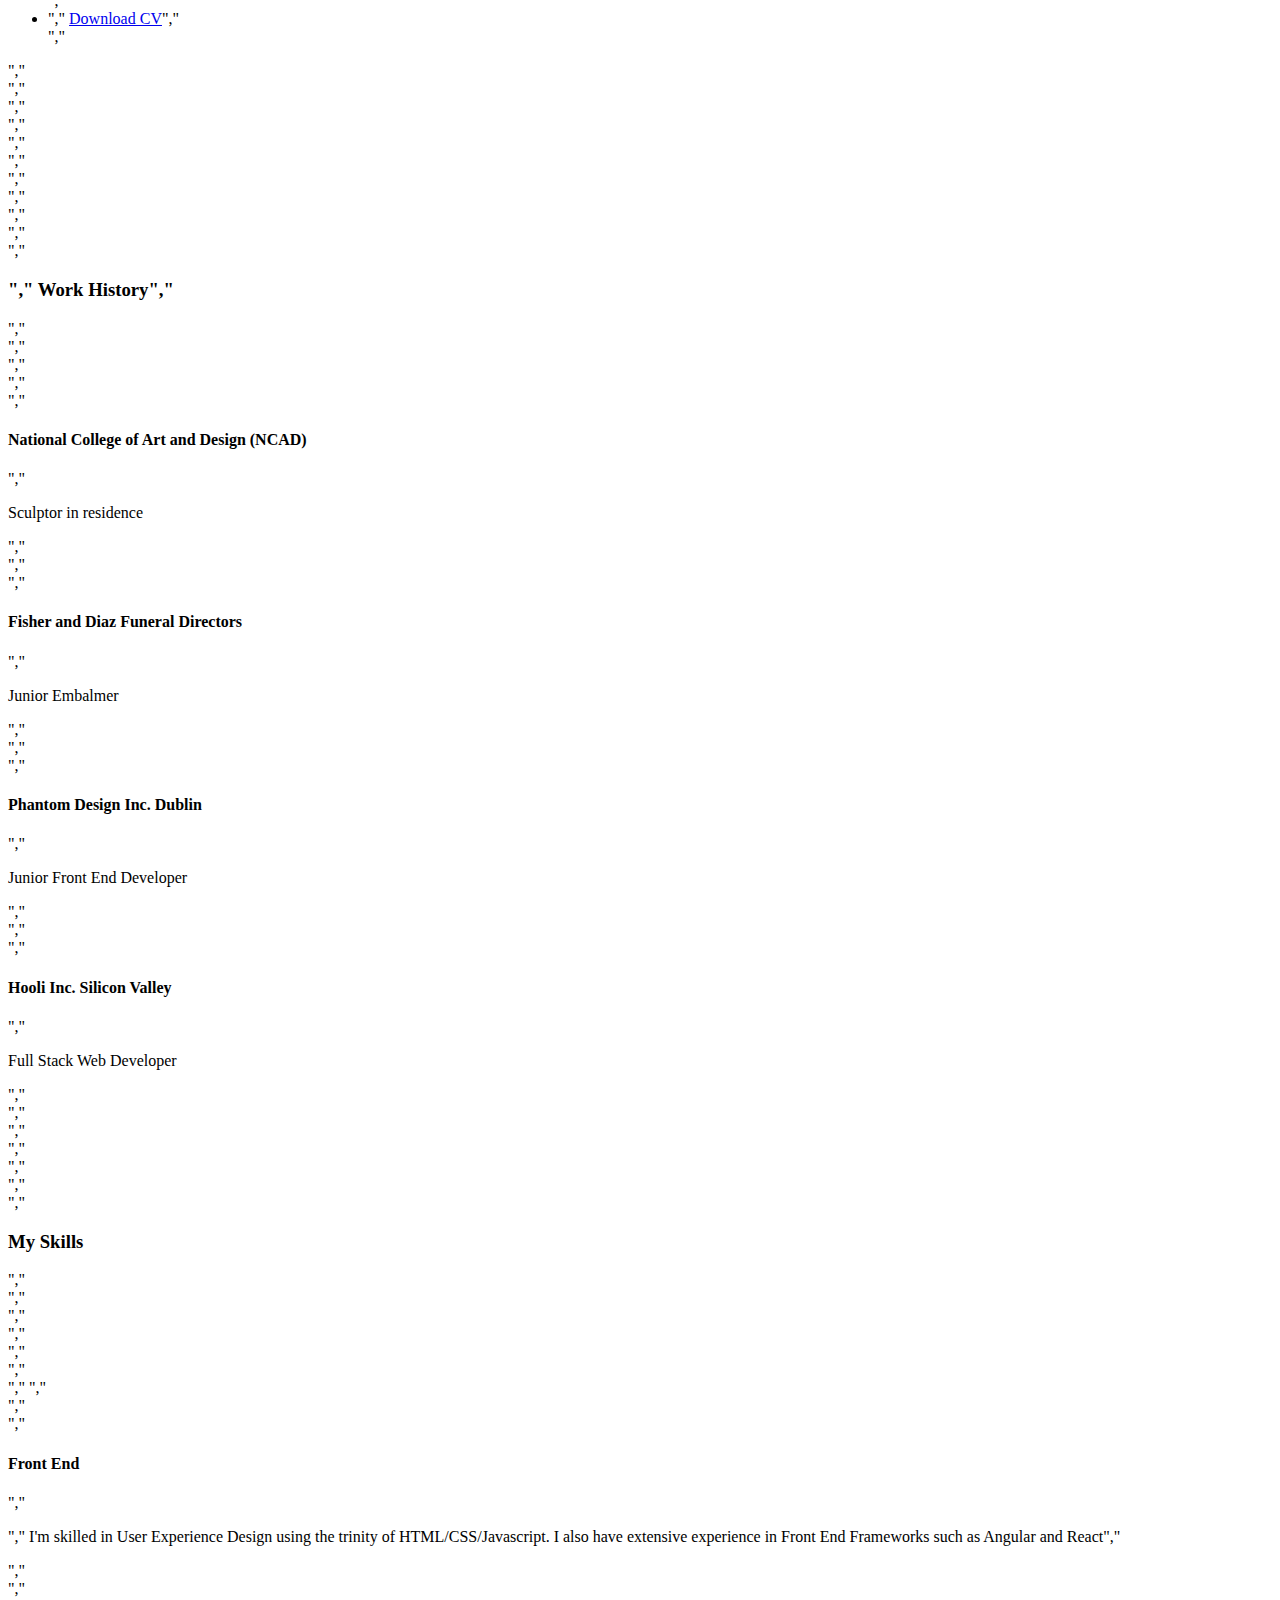
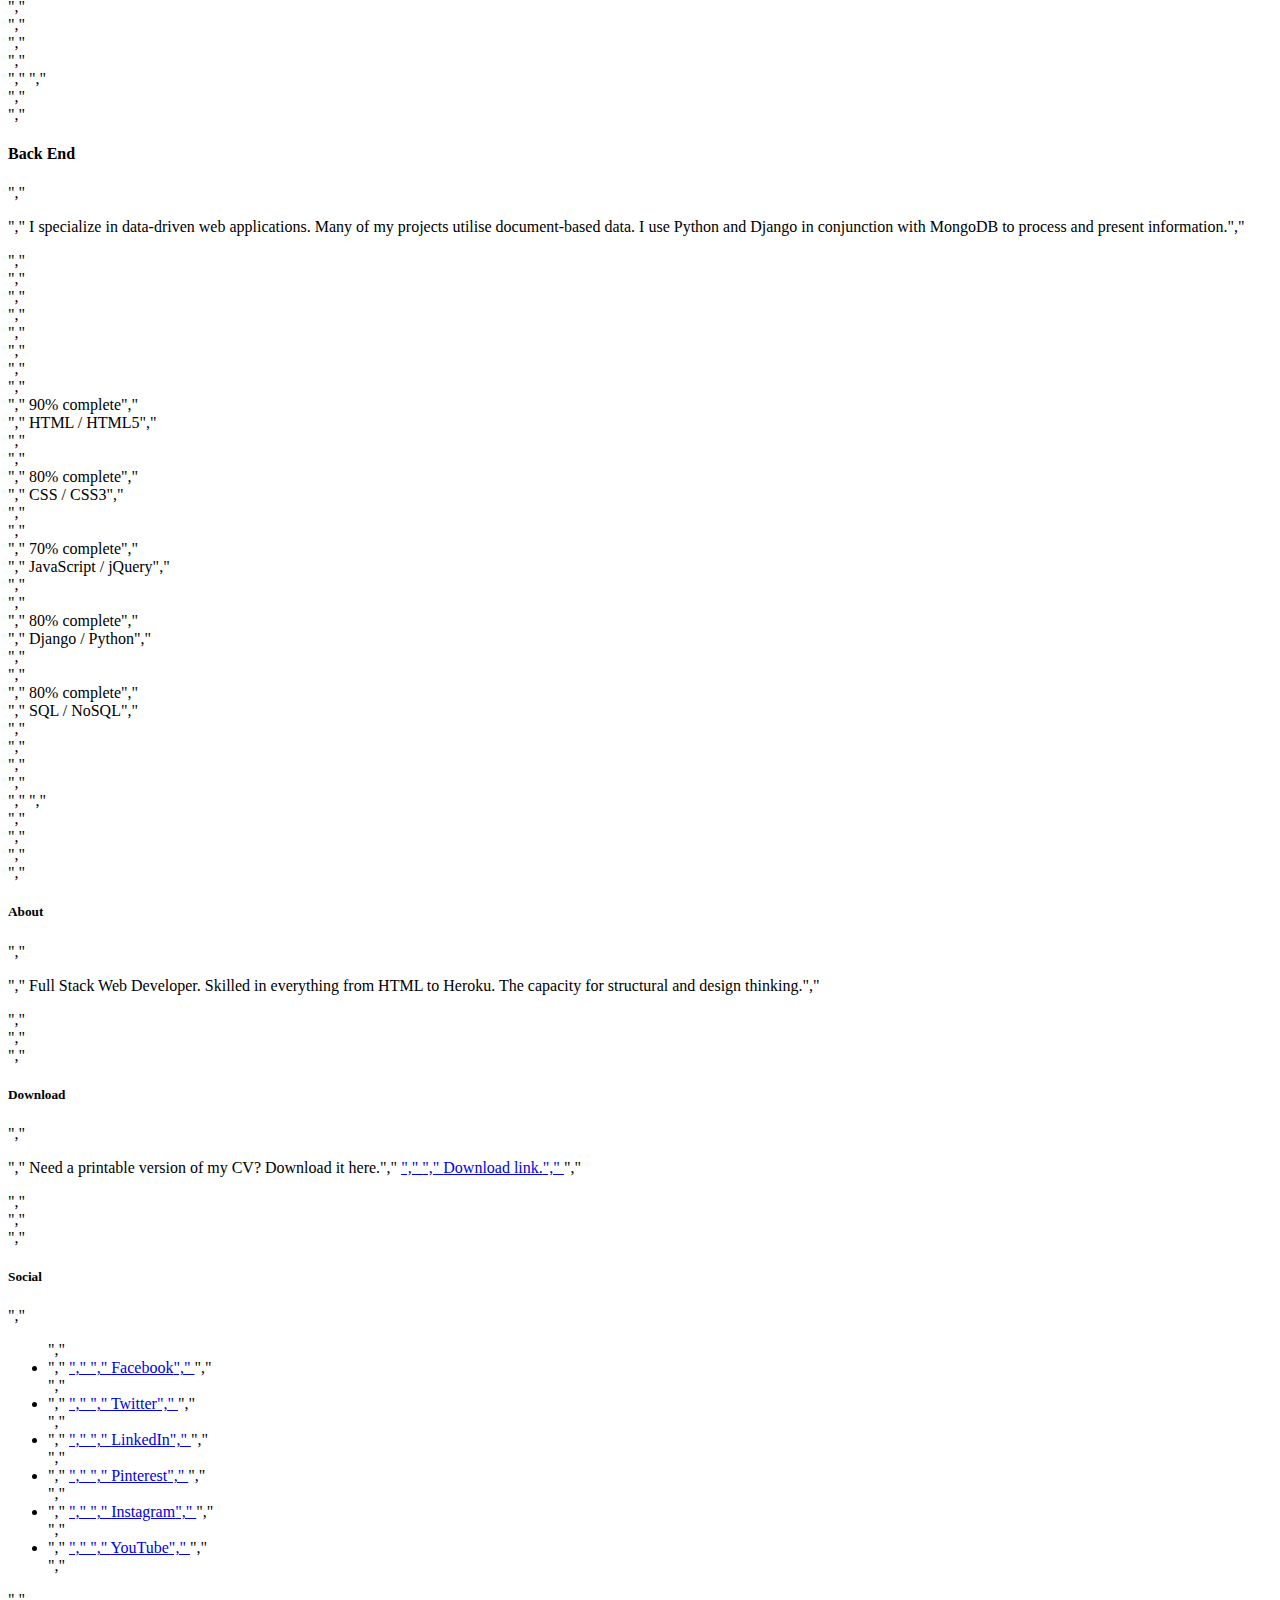
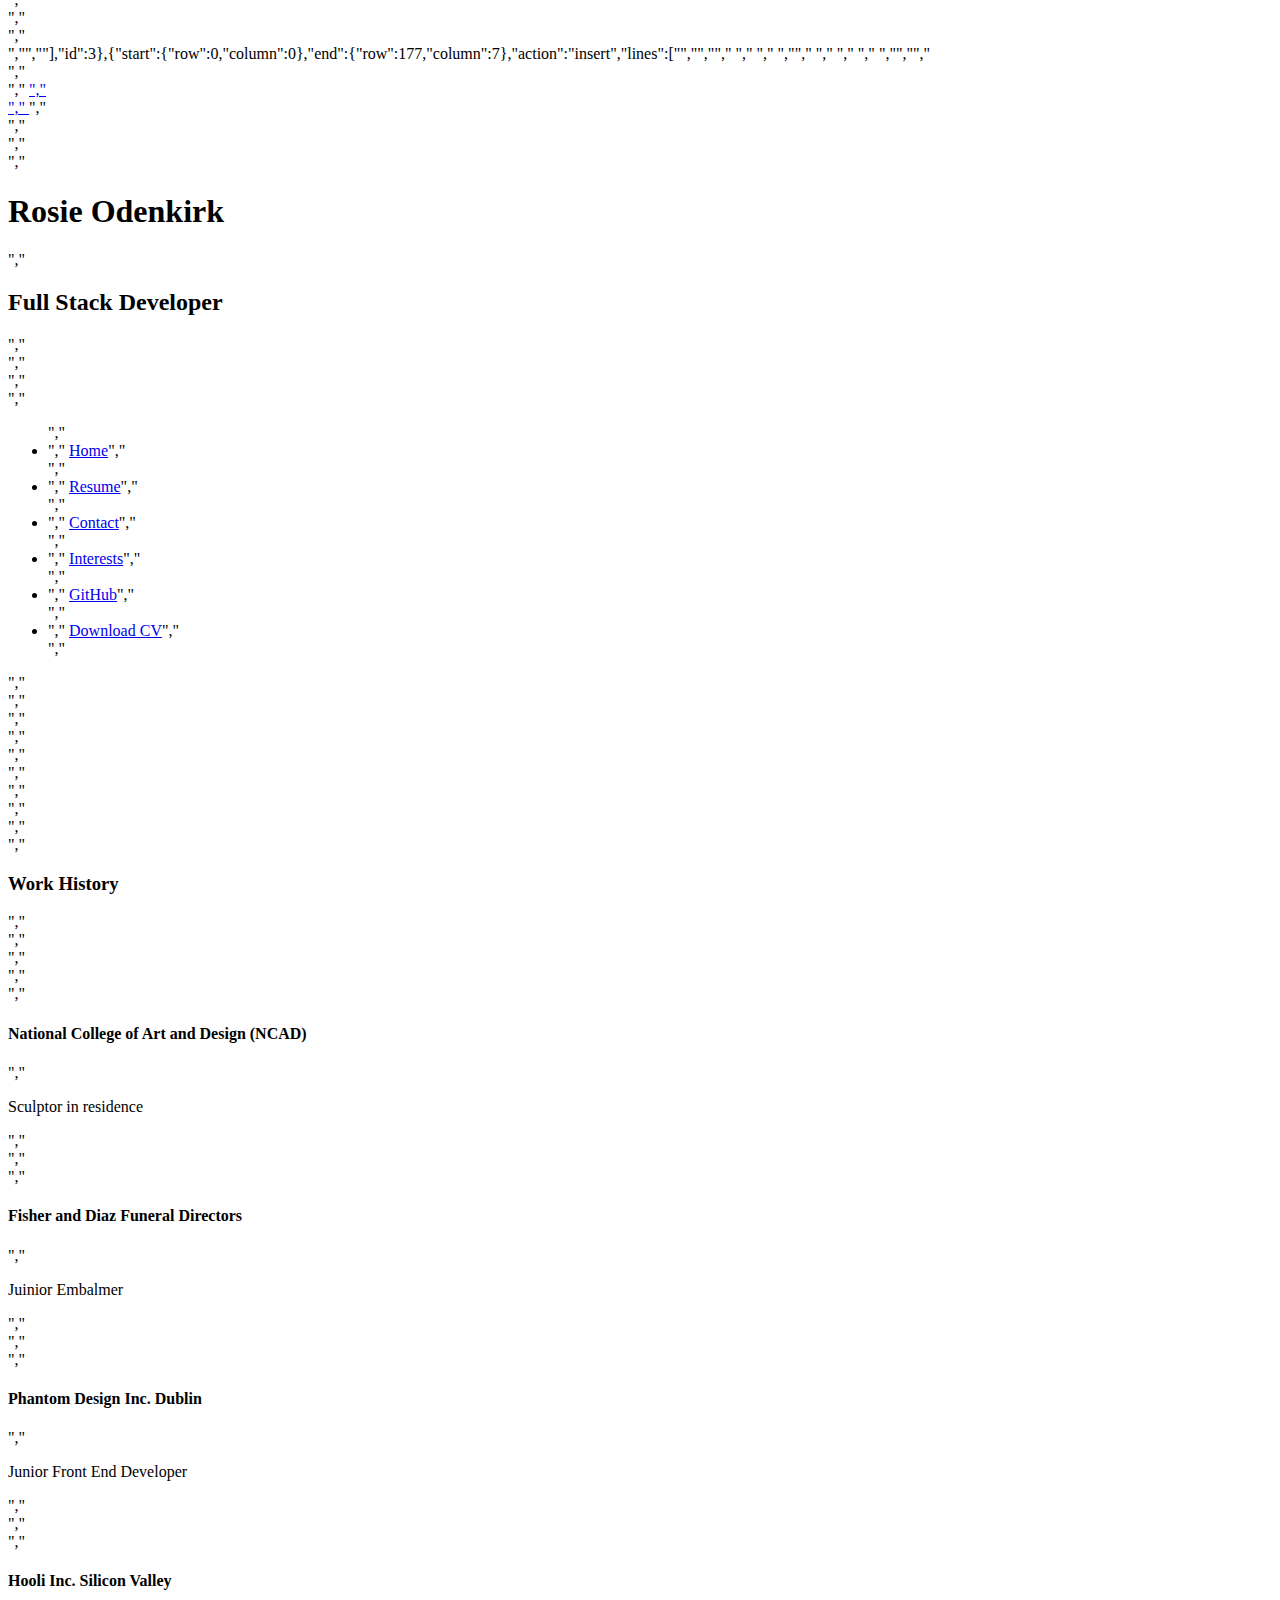
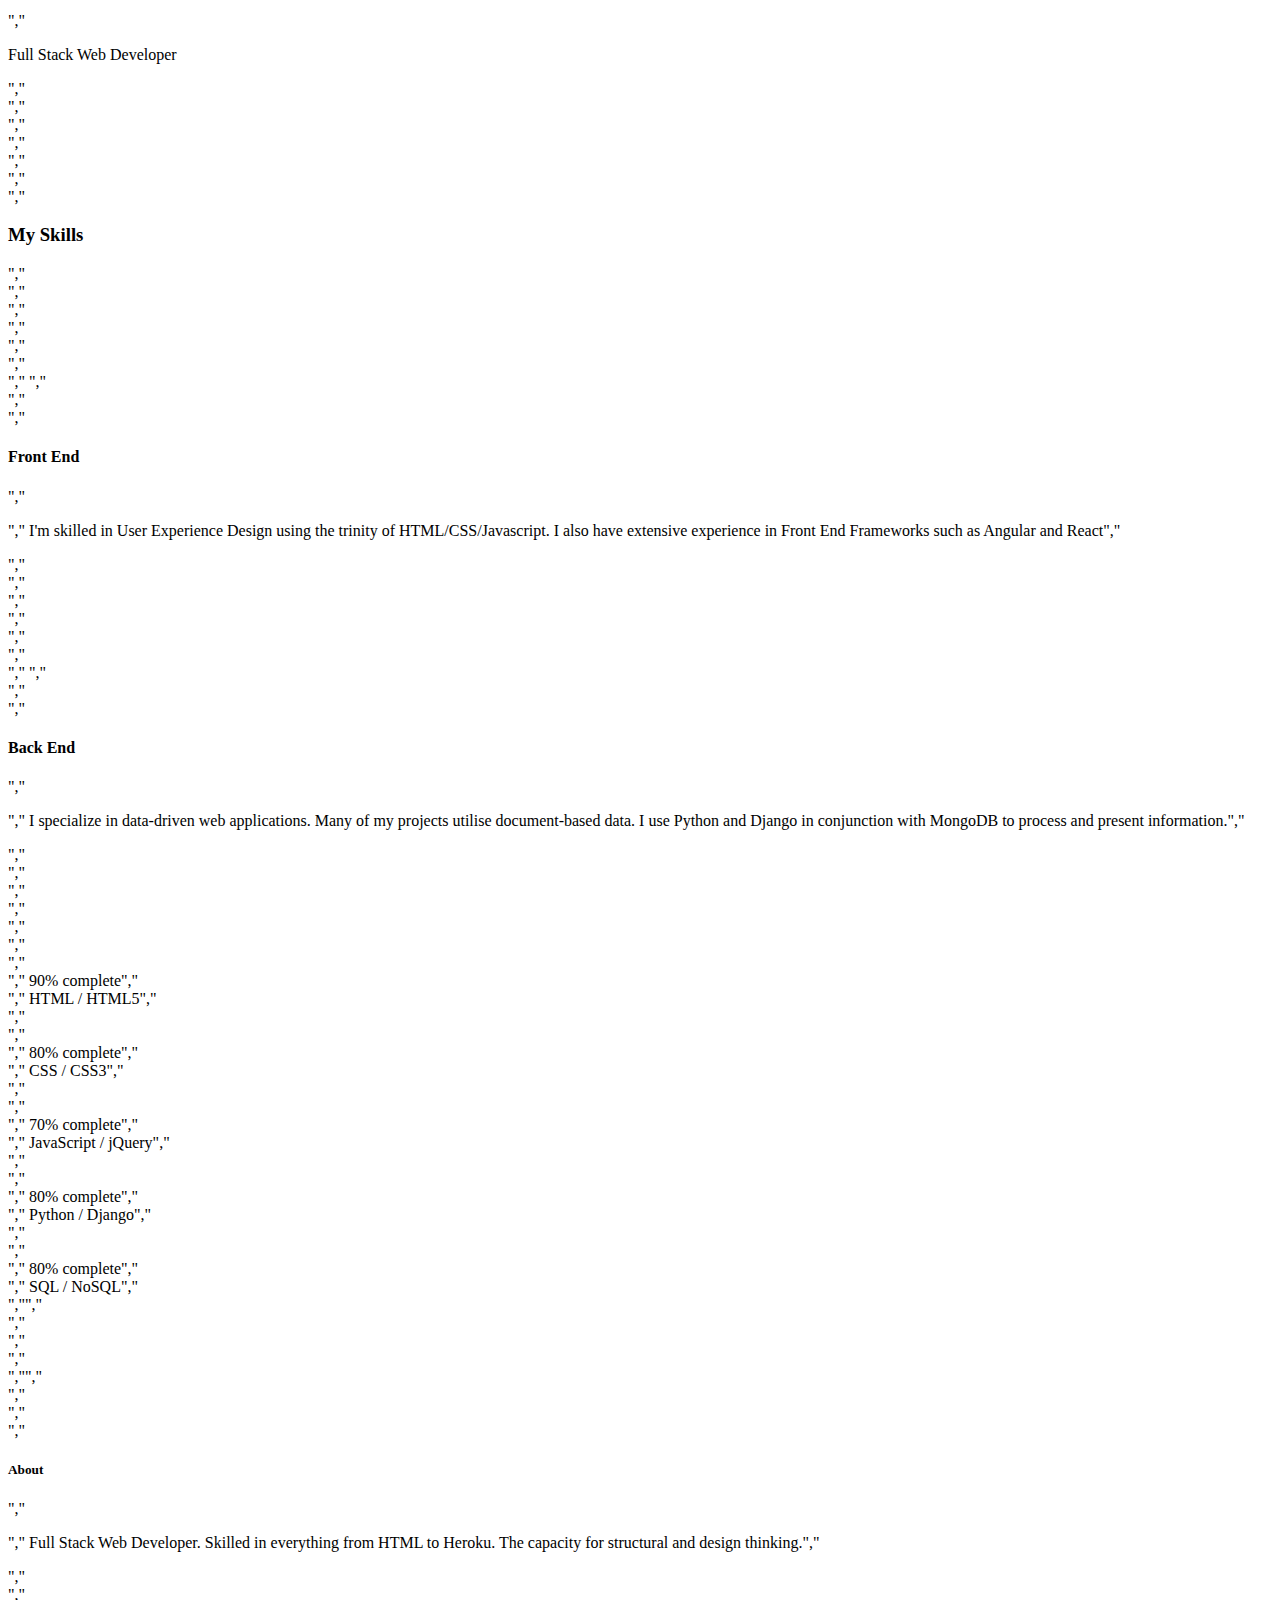
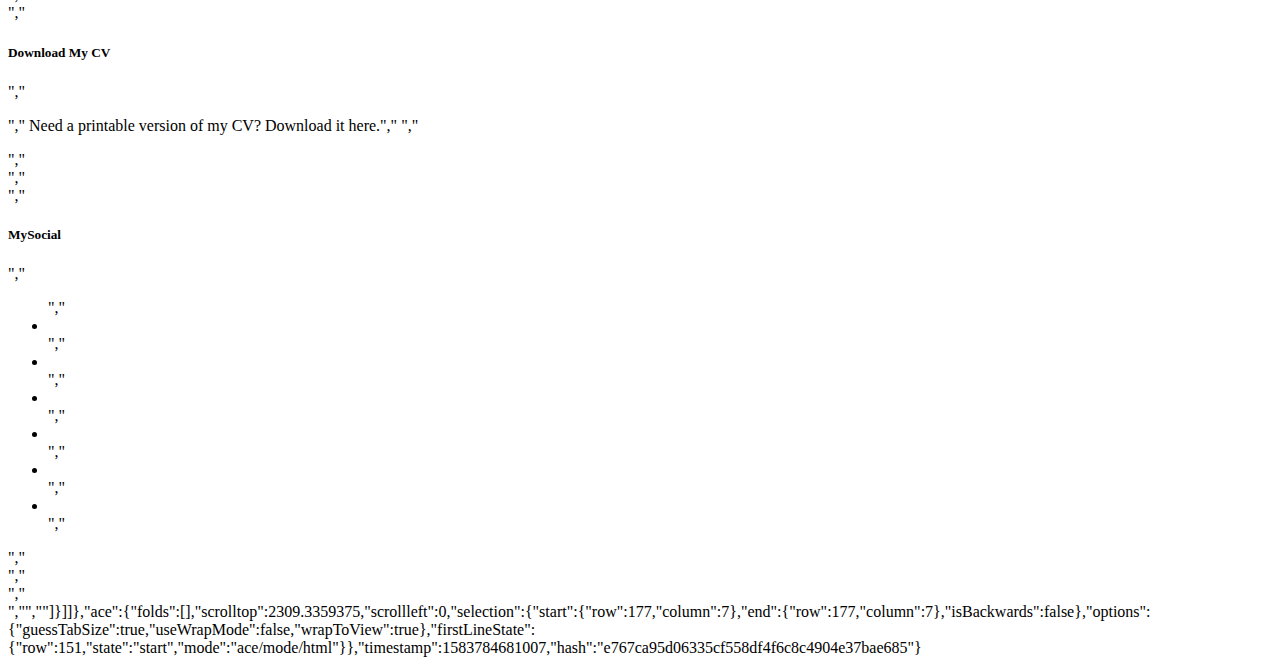
<file: .c9/metadata/environment/resume.html>
{"filter":false,"title":"resume.html","tooltip":"/resume.html","undoManager":{"mark":1,"position":1,"stack":[[{"start":{"row":0,"column":0},"end":{"row":213,"column":0},"action":"remove","lines":["","<!DOCTYPE html>","<html lang=\"en\">","","<head>","    <meta charset=\"UTF-8\">","    <meta name=\"viewport\" content=\"width=device-width, initial-scale=1.0\">","    <meta http-equiv=\"X-UA-Compatible\" content=\"ie=edge\">","    <link rel=\"stylesheet\" href=\"https://stackpath.bootstrapcdn.com/bootstrap/4.3.1/css/bootstrap.min.css\" type=\"text/css\" />","    <link rel=\"stylesheet\" href=\"https://stackpath.bootstrapcdn.com/font-awesome/4.7.0/css/font-awesome.min.css\" type=\"text/css\" />","    <link rel=\"stylesheet\" href=\"https://cdnjs.cloudflare.com/ajax/libs/hover.css/2.1.1/css/hover-min.css\" type=\"text/css\" />","    <link rel=\"stylesheet\" href=\"assets/css/style.css\">","    <title>Rosie</title>","</head>","","<body>","    <header>","        <div class=\"row no-gutters\">","            <a class=\"col-md-4 logo\" href=\"02-index.html\"></a>","            <div class=\"col-md-8\">","                <div class=\"row no-gutters bg-color-name-title\">","                    <div class=\"col heading\">","                        <h1 class=\"name\">Rosie Odenkirk</h1>","                        <h2 class=\"title\"> Full Stack Developer</h2>","                    </div>","                </div>","                <div class=\"row no-gutters\">","                    <div class=\"col\">","                        <ul id=\"nav\" class=\"list-inline menucontainer\">","                            <li class=\"col-6 col-sm-3 list-inline-item ui-menu-color-home menuitem\">","                                <a href=\"index.html\" class=\"hvr-sweep-to-bottom\"><i class=\"fa fa-home\" aria-hidden=\"true\"></i><span>Home</span></a>","                            </li>","                            <li class=\"col-6 col-sm-3 list-inline-item ui-menu-color-resume menuitem\">","                                <a href=\"resume.html\" class=\"hvr-sweep-to-bottom\"><i class=\"fa fa-graduation-cap\" aria-hidden=\"true\"></i><span>Resume</span></a>","                            </li>","                            <li class=\"col-6 col-sm-3 list-inline-item ui-menu-color-contact menuitem\">","                                <a href=\"contact.html\" class=\"hvr-sweep-to-bottom\"><i class=\"fa fa-comment-o\" aria-hidden=\"true\"></i><span>Contact</span></a>","                            </li>","                            <li class=\"col-6 col-sm-3 list-inline-item ui-menu-color-download menuitem\">","                                <a href=\"assets/cv/sample-cv.pdf\" target=\"_blank\" class=\"hvr-sweep-to-bottom\"><i class=\"fa fa-download\" aria-hidden=\"true\"></i><span>Download CV</span></a>","                            </li>","                        </ul>","                    </div>","                </div>","            </div>","        </div>","    </header>","    <section class=\"container-fluid\">","        <div class=\"row\">","            <div class=\"col-md-4 bg-color-work-history section-column\">","                <div class=\"row\">","                    <div class=\"col-12\">","                        <h3 class=\"history-heading uppercase\">","                            Work History","                        </h3>","                    </div>","                </div>","                <div class=\"history-items\">","                    <div class=\"timeline-item\" data-dates=\"02/1988 - 04/2004\">","                        <h4>National College of Art and Design (NCAD)</h4>","                        <p>Sculptor in residence</p>","                    </div>","                    <div class=\"timeline-item\" data-dates=\"04/2004 - 06/2008\">","                        <h4>Fisher and Diaz Funeral DIrectors</h4>","                        <p>Junior Embalmer</p>","                    </div>","                    <div class=\"timeline-item\" data-dates=\"06/2008 - 06/2001\">","                        <h4>Phantom Design</h4>","                        <p>Junior Front End Developer</p>","                    </div>","                    <div class=\"timeline-item\" data-dates=\"06/2011 - Present\">","                        <h4>Hooli Inc. Silicon Valley</h4>","                        <p>Full Stack Web Developer</p>","                    </div>","                </div>","            </div>","            <div class=\"col-md-8 bg-color-three-reasons\">","                <div class=\"row\">","                    <div class=\"col\">","                        <h3 class=\"section-heading uppercase\">My Skills</h3>","                    </div>","                </div>","                <div class=\"row\">","                    <div class=\"col-10 offset-1 offset-sm-0 col-sm-4 col-md-6\">","                        <div class=\"row\">","                            <div class=\"col-2\">","                                <i class=\"three-reasons-icon fa fa-tv\" aria-hidden=\"true\"></i>","                            </div>","                            <div class=\"col-10\">","                                <h4 class=\"three-reasons-heading uppercase\">Front End</h4>","                                <p>","                                    I'm skilled in User Experience Design using the trinity of HTML/CSS/Javascript. I also have extensive experience in Front End Frameworks such as Angular and React.","                                </p>","                            </div>","                        </div>","                    </div>","                    <div class=\"col-10 offset-1 offset-sm-0 col-sm-4 col-md-6\">","                        <div class=\"row\">","                            <div class=\"col-2\">","                                <i class=\"three-reasons-icon fa fa-gears\" aria-hidden=\"true\"></i>","                            </div>","                            <div class=\"col-10\">","                                <h4 class=\"three-reasons-heading uppercase\">Back End</h4>","                                <p>","                                    I specialize in data-driven web applications. Many of my projects utilise document-based data. I use Python and Django in conjunction with MongoDB to process and present information.","                                </p>","                            </div>","                        </div>","                    </div>","                </div>","                <div class=\"row progress-section\">","                    <div class=\"col\">","                        <div class=\"progress\">","                            <div class=\"progress-bar\" role=\"progressbar\" aria-valuenow=\"90\" aria-valuemin=\"0\" aria-valuemax=\"100\" style=\"width:90%;\">","                                <span class=\"sr-only\">90% complete</span>","                            </div>","                            <span class=\"progress-type\">HTML / HTML5</span>","                        </div>","                        <div class=\"progress\">","                            <div class=\"progress-bar bg-success\" role=\"progressbar\" aria-valuenow=\"80\" aria-valuemin=\"0\" aria-valuemax=\"100\" style=\"width:80%;\">","                                <span class=\"sr-only\">80% complete</span>","                            </div>","                            <span class=\"progress-type\">CSS / CSS3</span>","                        </div>","                        <div class=\"progress\">","                            <div class=\"progress-bar bg-info\" role=\"progressbar\" aria-valuenow=\"70\" aria-valuemin=\"0\" aria-valuemax=\"100\" style=\"width:70%;\">","                                <span class=\"sr-only\">70% complete</span>","                            </div>","                            <span class=\"progress-type\">JavaScript / jQuery</span>","                        </div>","                        <div class=\"progress\">","                            <div class=\"progress-bar bg-warning\" role=\"progressbar\" aria-valuenow=\"80\" aria-valuemin=\"0\" aria-valuemax=\"100\" style=\"width:80%;\">","                                <span class=\"sr-only\">80% complete</span>","                            </div>","                            <span class=\"progress-type\">Django / Python</span>","                        </div>","                        <div class=\"progress\">","                            <div class=\"progress-bar bg-danger\" role=\"progressbar\" aria-valuenow=\"80\" aria-valuemin=\"0\" aria-valuemax=\"100\" style=\"width:80%;\">","                                <span class=\"sr-only\">80% complete</span>","                            </div>","                            <span class=\"progress-type\">SQL / NoSQL</span>","                        </div>","                    </div>","                </div>","            </div>","        </div>","","    </section>","    <footer class=\"container-fluid\">","        <div id=\"footer-details\" class=\"row\">","            <div class=\"col-sm-4\">","                <h5 class=\"uppercase general-sub\">About</h5>","                <p class=\"inline-block\">","                    Full Stack Web Developer. Skilled in everything from HTML to Heroku. The capacity for structural and design thinking.","                </p>","            </div>","            <div class=\"col-sm-4\">","                <h5 class=\"uppercase general-sub\">Download CV</h5>","                <p class=\"inline-block\">","                    Need a printable version of my CV? Download it here.","                    <a href=\"assets/cv/sample-cv.pdf\" target=\"_blank\" class=\"cv-pdf\">","                    <i class=\"fa fa-download\" aria-hidden=\"true\"></i>","                    <span class=\"sr-only\">Download Link.</span>","                    </a>","                </p>","            </div>","            <div class=\"col-sm-4\">","                <h5 class=\"uppercase general-sub\">Social</h5>","                <ul class=\"list-inline social-links\">","                    <li class=\"list-inline-item\">","                        <a target=\"_blank\" href \"#\">","                                <i class=\"fa fa-facebook\" aria-hidden\"true\"></i>","                                <span class=\"sr-only\">Facebook</span>","                            </a>","                    </li>","                    <li class=\"list-inline-item\">","                        <a target=\"_blank\" href \"#\">","                                <i class=\"fa fa-twitter\" aria-hidden\"true\"></i>","                                <span class=\"sr-only\">Twitter</span>","                            </a>","                    </li>","                    <li class=\"list-inline-item\">","                        <a target=\"_blank\" href \"#\">","                                <i class=\"fa fa-linkedin\" aria-hidden\"true\"></i>","                                <span class=\"sr-only\">LinkedIn</span>","                            </a>","                    </li>","                    <li class=\"list-inline-item\">","                        <a target=\"_blank\" href \"#\">","                                <i class=\"fa fa-pinterest\" aria-hidden\"true\"></i>","                                <span class=\"sr-only\">Pinterest</span>","                            </a>","                    </li>","                    <li class=\"list-inline-item\">","                        <a target=\"_blank\" href \"#\">","                                <i class=\"fa fa-instagram\" aria-hidden\"true\"></i>","                                <span class=\"sr-only\">Instagram</span>","                            </a>","                    </li>","                    <li class=\"list-inline-item\">","                        <a target=\"_blank\" href \"#\">","                                <i class=\"fa fa-youtube\" aria-hidden\"true\"></i>","                                <span class=\"sr-only\">Youtube</span>","                            </a>","                    </li>","                </ul>","            </div>","        </div>","","    </footer>","</body>","","</html>",""],"id":2},{"start":{"row":0,"column":0},"end":{"row":207,"column":7},"action":"insert","lines":["<!DOCTYPE html>","<html lang=\"en\">","<head>","    <meta charset=\"UTF-8\">","    <meta name=\"viewport\" content=\"width=device-width, initial-scale=1.0\">","    <meta http-equiv=\"X-UA-Compatible\" content=\"ie=edge\">","    <link rel=\"stylesheet\" href=\"https://maxcdn.bootstrapcdn.com/bootstrap/4.2.1/css/bootstrap.min.css\" type=\"text/css\" />","    <link rel=\"stylesheet\" href=\"https://maxcdn.bootstrapcdn.com/font-awesome/4.7.0/css/font-awesome.min.css\" type=\"text/css\" />","    <link rel=\"stylesheet\" href=\"https://cdnjs.cloudflare.com/ajax/libs/hover.css/2.1.1/css/hover-min.css\" type=\"text/css\" />","    <link rel=\"stylesheet\" href=\"assets/css/style.css\">","    <title>Rosie</title>","</head>","<body>","    <header>","        <div class=\"row no-gutters\">","            <a class=\"col-md-4 logo\" href=\"02-index.html\"></a>","            <div class=\"col-md-8\">","                <div class=\"row no-gutters bg-color-name-title\">","                    <div class=\"col heading\">","                        <h1 class=\"name\">Rosie Odenkirk</h1>","                        <h2 class=\"title\"> Full Stack Developer</h2>","                    </div>","                </div>","                <div class=\"row no-gutters\">","                    <div class=\"col\">","                        <ul id=\"nav\" class=\"list-inline menucontainer\">","                            <li class=\"col-6 col-sm-3 list-inline-item ui-menu-color-home menuitem\">","                                <a href=\"index.html\" class=\"hvr-sweep-to-bottom\"><i class=\"fa fa-home\" aria-hidden=\"true\"></i><span>Home</span></a>","                            </li>","                            <li class=\"col-6 col-sm-3 list-inline-item ui-menu-color-resume menuitem\">","                                <a href=\"resume.html\" class=\"hvr-sweep-to-bottom\"><i class=\"fa fa-graduation-cap\" aria-hidden=\"true\"></i><span>Resume</span></a>","                            </li>","                            <li class=\"col-6 col-sm-3 list-inline-item ui-menu-color-contact menuitem\">","                                <a href=\"contact.html\" class=\"hvr-sweep-to-bottom\"><i class=\"fa fa-comment-o\" aria-hidden=\"true\"></i><span>Contact</span></a>","                            </li>","                            <li class=\"col-6 col-sm-3 list-inline-item ui-menu-color-download menuitem\">","                                <a href=\"assets/cv/sample-cv.pdf\" target=\"_blank\" class=\"hvr-sweep-to-bottom\"><i class=\"fa fa-download\" aria-hidden=\"true\"></i><span>Download CV</span></a>","                            </li>","                        </ul>","                    </div>","                </div>","            </div>","        </div>","    </header>","    <section class=\"container-fluid\">","        <div class=\"row\">","            <div class=\"col-md-4 bg-color-work-history section-column\">","                <div class=\"row\">","                    <div class=\"col-12\">","                        <h3 class=\"history-heading uppercase\">","                            Work History","                        </h3>","                    </div>","                </div>","                <div class=\"history-items\">","                    <div class=\"timeline-item\" data-dates=\"02/1998 - 04/2004\">","                        <h4>National College of Art and Design (NCAD)</h4>","                        <p>Sculptor in residence</p>","                    </div>","                    <div class=\"timeline-item\" data-dates=\"04/2004 - 06/2008\">","                        <h4>Fisher and Diaz Funeral Directors</h4>","                        <p>Junior Embalmer</p>","                    </div>","                    <div class=\"timeline-item\" data-dates=\"06/2008 - 06/2011\">","                        <h4>Phantom Design Inc. Dublin</h4>","                        <p>Junior Front End Developer</p>","                    </div>","                    <div class=\"timeline-item\" data-dates=\"06/2011 - Present\">","                        <h4>Hooli Inc. Silicon Valley</h4>","                        <p>Full Stack Web Developer</p>","                    </div>","                </div>","            </div>","            <div class=\"col-md-8 bg-color-three-reasons section-column\">","                <div class=\"row\">","                    <div class=\"col\">","                        <h3 class=\"section-heading uppercase\">My Skills</h3>","                    </div>","                </div>","                <div class=\"row\">","                    <div class=\"col-10 offset-1 offset-sm-0 col-sm-4 col-md-6\">","                        <div class=\"row\">","                            <div class=\"col-2\">","                                <i class=\"three-reasons-icon fa fa-tv\" aria-hidden=\"true\"></i>","                            </div>","                            <div class=\"col-10\">","                                <h4 class=\"three-reasons-heading uppercase\">Front End</h4>","                                <p>","                                    I'm skilled in User Experience Design using the trinity of HTML/CSS/Javascript. I also have extensive experience in Front End Frameworks such as Angular and React","                                </p>","                            </div>","                        </div>","                    </div>","                    <div class=\"col-10 offset-1 offset-sm-0 col-sm-4 col-md-6\">","                        <div class=\"row\">","                            <div class=\"col-2\">","                                <i class=\"three-reasons-icon fa fa-gears\" aria-hidden=\"true\"></i>","                            </div>","                            <div class=\"col-10\">","                                <h4 class=\"three-reasons-heading uppercase\">Back End</h4>","                                <p>","                                    I specialize in data-driven web applications. Many of my projects utilise document-based data. I use Python and Django in conjunction with MongoDB to process and present information.","                                </p>","                            </div>","                        </div>","                    </div>","                </div>","                <div class=\"row progress-section\">","                    <div class=\"col\">","                        <div class=\"progress\">","                            <div class=\"progress-bar\" role=\"progressbar\" aria-valuenow=\"90\" aria-valuemin=\"0\" aria-valuemax=\"100\" style=\"width:90%;\">","                                <span class=\"sr-only\">90% complete</span>","                            </div>","                            <span class=\"progress-type\">HTML / HTML5</span>","                        </div>","                        <div class=\"progress\">","                            <div class=\"progress-bar bg-success\" role=\"progressbar\" aria-valuenow=\"80\" aria-valuemin=\"0\" aria-valuemax=\"100\" style=\"width:80%;\">","                                <span class=\"sr-only\">80% complete</span>","                            </div>","                            <span class=\"progress-type\">CSS / CSS3</span>","                        </div>","                        <div class=\"progress\">","                            <div class=\"progress-bar bg-info\" role=\"progressbar\" aria-valuenow=\"70\" aria-valuemin=\"0\" aria-valuemax=\"100\" style=\"width:70%;\">","                                <span class=\"sr-only\">70% complete</span>","                            </div>","                            <span class=\"progress-type\">JavaScript / jQuery</span>","                        </div>","                        <div class=\"progress\">","                            <div class=\"progress-bar bg-warning\" role=\"progressbar\" aria-valuenow=\"80\" aria-valuemin=\"0\" aria-valuemax=\"100\" style=\"width:80%;\">","                                <span class=\"sr-only\">80% complete</span>","                            </div>","                            <span class=\"progress-type\">Django / Python</span>","                        </div>","                        <div class=\"progress\">","                            <div class=\"progress-bar bg-danger\" role=\"progressbar\" aria-valuenow=\"80\" aria-valuemin=\"0\" aria-valuemax=\"100\" style=\"width:80%;\">","                                <span class=\"sr-only\">80% complete</span>","                            </div>","                            <span class=\"progress-type\">SQL / NoSQL</span>","                        </div>","                    </div>","                </div>","            </div>","        </div>","        ","    </section>","    <footer class=\"container-fluid\">","        <div id=\"footer-details\" class=\"row\">","            <div class=\"col-sm-4\">","                <h5 class=\"uppercase general-sub\">About</h5>","                <p class=\"inline-block\">","                    Full Stack Web Developer. Skilled in everything from HTML to Heroku. The capacity for structural and design thinking.","                </p>","            </div>","            <div class=\"col-sm-4\">","                <h5 class=\"uppercase general-sub\">Download</h5>","                <p class=\"inline-block\">","                    Need a printable version of my CV? Download it here.","                    <a href=\"assets/cv/sample-cv.pdf\" target=\"_blank\" class=\"cv-pdf\">","                        <i class=\"fa fa-download\" aria-hidden=\"true\"></i>","                        <span class=\"sr-only\">Download link.</span>","                    </a>","                </p>","            </div>","            <div class=\"col-sm-4\">","                <h5 class=\"uppercase general-sub\">Social</h5>","                <ul class=\"list-inline social-links\">","                    <li class=\"list-inline-item\">","                        <a target=\"_blank\" href=\"#\">","                            <i class=\"fa fa-facebook\" aria-hidden=\"true\"></i>","                            <span class=\"sr-only\">Facebook</span>","                        </a>","                    </li>","                    <li class=\"list-inline-item\">","                        <a target=\"_blank\" href=\"#\">","                            <i class=\"fa fa-twitter\" aria-hidden=\"true\"></i>","                            <span class=\"sr-only\">Twitter</span>","                        </a>","                    </li>","                    <li class=\"list-inline-item\">","                        <a target=\"_blank\" href=\"#\">","                            <i class=\"fa fa-linkedin\" aria-hidden=\"true\"></i>","                            <span class=\"sr-only\">LinkedIn</span>","                        </a>","                    </li>","                    <li class=\"list-inline-item\">","                        <a target=\"_blank\" href=\"#\">","                            <i class=\"fa fa-pinterest\" aria-hidden=\"true\"></i>","                            <span class=\"sr-only\">Pinterest</span>","                        </a>","                    </li>","                    <li class=\"list-inline-item\">","                        <a target=\"_blank\" href=\"#\">","                            <i class=\"fa fa-instagram\" aria-hidden=\"true\"></i>","                            <span class=\"sr-only\">Instagram</span>","                        </a>","                    </li>","                    <li class=\"list-inline-item\">","                        <a target=\"_blank\" href=\"#\">","                            <i class=\"fa fa-youtube\" aria-hidden=\"true\"></i>","                            <span class=\"sr-only\">YouTube</span>","                        </a>","                    </li>","                </ul>","            </div>","        </div>","    </footer>","</body>","</html>"]}],[{"start":{"row":0,"column":0},"end":{"row":207,"column":7},"action":"remove","lines":["<!DOCTYPE html>","<html lang=\"en\">","<head>","    <meta charset=\"UTF-8\">","    <meta name=\"viewport\" content=\"width=device-width, initial-scale=1.0\">","    <meta http-equiv=\"X-UA-Compatible\" content=\"ie=edge\">","    <link rel=\"stylesheet\" href=\"https://maxcdn.bootstrapcdn.com/bootstrap/4.2.1/css/bootstrap.min.css\" type=\"text/css\" />","    <link rel=\"stylesheet\" href=\"https://maxcdn.bootstrapcdn.com/font-awesome/4.7.0/css/font-awesome.min.css\" type=\"text/css\" />","    <link rel=\"stylesheet\" href=\"https://cdnjs.cloudflare.com/ajax/libs/hover.css/2.1.1/css/hover-min.css\" type=\"text/css\" />","    <link rel=\"stylesheet\" href=\"assets/css/style.css\">","    <title>Rosie</title>","</head>","<body>","    <header>","        <div class=\"row no-gutters\">","            <a class=\"col-md-4 logo\" href=\"02-index.html\"></a>","            <div class=\"col-md-8\">","                <div class=\"row no-gutters bg-color-name-title\">","                    <div class=\"col heading\">","                        <h1 class=\"name\">Rosie Odenkirk</h1>","                        <h2 class=\"title\"> Full Stack Developer</h2>","                    </div>","                </div>","                <div class=\"row no-gutters\">","                    <div class=\"col\">","                        <ul id=\"nav\" class=\"list-inline menucontainer\">","                            <li class=\"col-6 col-sm-3 list-inline-item ui-menu-color-home menuitem\">","                                <a href=\"index.html\" class=\"hvr-sweep-to-bottom\"><i class=\"fa fa-home\" aria-hidden=\"true\"></i><span>Home</span></a>","                            </li>","                            <li class=\"col-6 col-sm-3 list-inline-item ui-menu-color-resume menuitem\">","                                <a href=\"resume.html\" class=\"hvr-sweep-to-bottom\"><i class=\"fa fa-graduation-cap\" aria-hidden=\"true\"></i><span>Resume</span></a>","                            </li>","                            <li class=\"col-6 col-sm-3 list-inline-item ui-menu-color-contact menuitem\">","                                <a href=\"contact.html\" class=\"hvr-sweep-to-bottom\"><i class=\"fa fa-comment-o\" aria-hidden=\"true\"></i><span>Contact</span></a>","                            </li>","                            <li class=\"col-6 col-sm-3 list-inline-item ui-menu-color-download menuitem\">","                                <a href=\"assets/cv/sample-cv.pdf\" target=\"_blank\" class=\"hvr-sweep-to-bottom\"><i class=\"fa fa-download\" aria-hidden=\"true\"></i><span>Download CV</span></a>","                            </li>","                        </ul>","                    </div>","                </div>","            </div>","        </div>","    </header>","    <section class=\"container-fluid\">","        <div class=\"row\">","            <div class=\"col-md-4 bg-color-work-history section-column\">","                <div class=\"row\">","                    <div class=\"col-12\">","                        <h3 class=\"history-heading uppercase\">","                            Work History","                        </h3>","                    </div>","                </div>","                <div class=\"history-items\">","                    <div class=\"timeline-item\" data-dates=\"02/1998 - 04/2004\">","                        <h4>National College of Art and Design (NCAD)</h4>","                        <p>Sculptor in residence</p>","                    </div>","                    <div class=\"timeline-item\" data-dates=\"04/2004 - 06/2008\">","                        <h4>Fisher and Diaz Funeral Directors</h4>","                        <p>Junior Embalmer</p>","                    </div>","                    <div class=\"timeline-item\" data-dates=\"06/2008 - 06/2011\">","                        <h4>Phantom Design Inc. Dublin</h4>","                        <p>Junior Front End Developer</p>","                    </div>","                    <div class=\"timeline-item\" data-dates=\"06/2011 - Present\">","                        <h4>Hooli Inc. Silicon Valley</h4>","                        <p>Full Stack Web Developer</p>","                    </div>","                </div>","            </div>","            <div class=\"col-md-8 bg-color-three-reasons section-column\">","                <div class=\"row\">","                    <div class=\"col\">","                        <h3 class=\"section-heading uppercase\">My Skills</h3>","                    </div>","                </div>","                <div class=\"row\">","                    <div class=\"col-10 offset-1 offset-sm-0 col-sm-4 col-md-6\">","                        <div class=\"row\">","                            <div class=\"col-2\">","                                <i class=\"three-reasons-icon fa fa-tv\" aria-hidden=\"true\"></i>","                            </div>","                            <div class=\"col-10\">","                                <h4 class=\"three-reasons-heading uppercase\">Front End</h4>","                                <p>","                                    I'm skilled in User Experience Design using the trinity of HTML/CSS/Javascript. I also have extensive experience in Front End Frameworks such as Angular and React","                                </p>","                            </div>","                        </div>","                    </div>","                    <div class=\"col-10 offset-1 offset-sm-0 col-sm-4 col-md-6\">","                        <div class=\"row\">","                            <div class=\"col-2\">","                                <i class=\"three-reasons-icon fa fa-gears\" aria-hidden=\"true\"></i>","                            </div>","                            <div class=\"col-10\">","                                <h4 class=\"three-reasons-heading uppercase\">Back End</h4>","                                <p>","                                    I specialize in data-driven web applications. Many of my projects utilise document-based data. I use Python and Django in conjunction with MongoDB to process and present information.","                                </p>","                            </div>","                        </div>","                    </div>","                </div>","                <div class=\"row progress-section\">","                    <div class=\"col\">","                        <div class=\"progress\">","                            <div class=\"progress-bar\" role=\"progressbar\" aria-valuenow=\"90\" aria-valuemin=\"0\" aria-valuemax=\"100\" style=\"width:90%;\">","                                <span class=\"sr-only\">90% complete</span>","                            </div>","                            <span class=\"progress-type\">HTML / HTML5</span>","                        </div>","                        <div class=\"progress\">","                            <div class=\"progress-bar bg-success\" role=\"progressbar\" aria-valuenow=\"80\" aria-valuemin=\"0\" aria-valuemax=\"100\" style=\"width:80%;\">","                                <span class=\"sr-only\">80% complete</span>","                            </div>","                            <span class=\"progress-type\">CSS / CSS3</span>","                        </div>","                        <div class=\"progress\">","                            <div class=\"progress-bar bg-info\" role=\"progressbar\" aria-valuenow=\"70\" aria-valuemin=\"0\" aria-valuemax=\"100\" style=\"width:70%;\">","                                <span class=\"sr-only\">70% complete</span>","                            </div>","                            <span class=\"progress-type\">JavaScript / jQuery</span>","                        </div>","                        <div class=\"progress\">","                            <div class=\"progress-bar bg-warning\" role=\"progressbar\" aria-valuenow=\"80\" aria-valuemin=\"0\" aria-valuemax=\"100\" style=\"width:80%;\">","                                <span class=\"sr-only\">80% complete</span>","                            </div>","                            <span class=\"progress-type\">Django / Python</span>","                        </div>","                        <div class=\"progress\">","                            <div class=\"progress-bar bg-danger\" role=\"progressbar\" aria-valuenow=\"80\" aria-valuemin=\"0\" aria-valuemax=\"100\" style=\"width:80%;\">","                                <span class=\"sr-only\">80% complete</span>","                            </div>","                            <span class=\"progress-type\">SQL / NoSQL</span>","                        </div>","                    </div>","                </div>","            </div>","        </div>","        ","    </section>","    <footer class=\"container-fluid\">","        <div id=\"footer-details\" class=\"row\">","            <div class=\"col-sm-4\">","                <h5 class=\"uppercase general-sub\">About</h5>","                <p class=\"inline-block\">","                    Full Stack Web Developer. Skilled in everything from HTML to Heroku. The capacity for structural and design thinking.","                </p>","            </div>","            <div class=\"col-sm-4\">","                <h5 class=\"uppercase general-sub\">Download</h5>","                <p class=\"inline-block\">","                    Need a printable version of my CV? Download it here.","                    <a href=\"assets/cv/sample-cv.pdf\" target=\"_blank\" class=\"cv-pdf\">","                        <i class=\"fa fa-download\" aria-hidden=\"true\"></i>","                        <span class=\"sr-only\">Download link.</span>","                    </a>","                </p>","            </div>","            <div class=\"col-sm-4\">","                <h5 class=\"uppercase general-sub\">Social</h5>","                <ul class=\"list-inline social-links\">","                    <li class=\"list-inline-item\">","                        <a target=\"_blank\" href=\"#\">","                            <i class=\"fa fa-facebook\" aria-hidden=\"true\"></i>","                            <span class=\"sr-only\">Facebook</span>","                        </a>","                    </li>","                    <li class=\"list-inline-item\">","                        <a target=\"_blank\" href=\"#\">","                            <i class=\"fa fa-twitter\" aria-hidden=\"true\"></i>","                            <span class=\"sr-only\">Twitter</span>","                        </a>","                    </li>","                    <li class=\"list-inline-item\">","                        <a target=\"_blank\" href=\"#\">","                            <i class=\"fa fa-linkedin\" aria-hidden=\"true\"></i>","                            <span class=\"sr-only\">LinkedIn</span>","                        </a>","                    </li>","                    <li class=\"list-inline-item\">","                        <a target=\"_blank\" href=\"#\">","                            <i class=\"fa fa-pinterest\" aria-hidden=\"true\"></i>","                            <span class=\"sr-only\">Pinterest</span>","                        </a>","                    </li>","                    <li class=\"list-inline-item\">","                        <a target=\"_blank\" href=\"#\">","                            <i class=\"fa fa-instagram\" aria-hidden=\"true\"></i>","                            <span class=\"sr-only\">Instagram</span>","                        </a>","                    </li>","                    <li class=\"list-inline-item\">","                        <a target=\"_blank\" href=\"#\">","                            <i class=\"fa fa-youtube\" aria-hidden=\"true\"></i>","                            <span class=\"sr-only\">YouTube</span>","                        </a>","                    </li>","                </ul>","            </div>","        </div>","    </footer>","</body>","</html>"],"id":3},{"start":{"row":0,"column":0},"end":{"row":177,"column":7},"action":"insert","lines":["<!DOCTYPE html>","<html lang=\"en-US\">","<head>","    <meta charset=\"utf-8\">","    <meta name=\"viewport\" content=\"width=device-width, initial-scale=1\">","    <title>Rosie Odenkirk</title>","","    <link rel=\"stylesheet\" href=\"https://maxcdn.bootstrapcdn.com/bootstrap/3.3.7/css/bootstrap.min.css\" type=\"text/css\" />","    <link rel=\"stylesheet\" href=\"https://maxcdn.bootstrapcdn.com/font-awesome/4.7.0/css/font-awesome.min.css\" type=\"text/css\" />","    <link rel=\"stylesheet\" href=\"https://cdnjs.cloudflare.com/ajax/libs/hover.css/2.1.1/css/hover-min.css\" type=\"text/css\" />","    <link rel=\"stylesheet\" href=\"assets/css/style.css\" type=\"text/css\" />","</head>","<body>","    <header class=\"container-fluid\">","        <div class=\"row\">","            <a href=\"index.html\">","                <div class=\"col-md-4 logo\"></div>","            </a>","            <div class=\"col-md-8\">","                <div class=\"row bg-color-name-title\">","                    <div class=\"heading\">","                        <h1 class=\"name\">Rosie Odenkirk</h1>","                        <h2 class=\"title\"> Full Stack Developer</h2>","                    </div>","                </div>","                <div class=\"row\">","                    <ul id=\"nav\" class=\"list-inline clearfix\">","                        <li class=\"col-xs-6 col-sm-2 ui-menu-color-home menuitem\">","                            <a href=\"index.html\" class=\"hvr-sweep-to-bottom\"><i class=\"fa fa-home\" aria-hidden=\"true\"></i><span>Home</span></a>","                        </li>","                        <li class=\"col-xs-6 col-sm-2 ui-menu-color-resume menuitem\">","                            <a href=\"resume.html\" class=\"hvr-sweep-to-bottom\"><i class=\"fa fa-graduation-cap\" aria-hidden=\"true\"></i><span>Resume</span></a>","                        </li>","                        <li class=\"col-xs-6 col-sm-2 ui-menu-color-contact menuitem\">","                            <a href=\"contact.html\" class=\"hvr-sweep-to-bottom\"><i class=\" fa fa-commenting-o\" aria-hidden=\"true\"></i><span>Contact</span></a>","                        </li>","                        <li class=\"col-xs-6 col-sm-2 ui-menu-color-interests menuitem\">","                            <a href=\"interests.html\" class=\"hvr-sweep-to-bottom\"><i class=\"fa fa-users\" aria-hidden=\"true\"></i><span>Interests</span></a>","                        </li>","                        <li class=\"col-xs-6 col-sm-2 ui-menu-color-github menuitem\">","                            <a href=\"github.html\" class=\"hvr-sweep-to-bottom\"><i class=\"fa fa-github\" aria-hidden=\"true\"></i><span>GitHub</span></a>","                        </li>","                        <li class=\"col-xs-6 col-sm-2 ui-menu-color-download menuitem\">","                            <a href=\"assets/cv/sample-cv.pdf\" target=\"_blank\" class=\"hvr-sweep-to-bottom\"><i class=\"fa fa-download\" aria-hidden=\"true\"></i><span>Download CV</span></a>","                        </li>","                    </ul>","                </div>","            </div>","        </div>","    </header>","    <section class=\"container-fluid\">","        <div class=\"row row-table\">","            <div class=\"col-xs-12 col-sm-12 col-md-4 bg-color-work-history section-column\">","                <div class=\"row\">","                    <div class=\"col-md-12\">","                        <h3 class=\"history-heading uppercase\">Work History</h3>","                    </div>","                </div>","                <div class=\"history-items\">","                    <div class=\"timeline-item\" data-dates=\"02/1998 - 04/2004\">","                        <h4>National College of Art and Design (NCAD)</h4>","                        <p>Sculptor in residence</p>","                    </div>","                    <div class=\"timeline-item\" data-dates=\"04/2004 - 06/2008\">","                        <h4>Fisher and Diaz Funeral Directors</h4>","                        <p>Juinior Embalmer</p>","                    </div>","                    <div class=\"timeline-item\" data-dates=\"06/2008 - 06/2011\">","                        <h4>Phantom Design Inc. Dublin</h4>","                        <p>Junior Front End Developer</p>","                    </div>","                    <div class=\"timeline-item\" data-dates=\"06/2011 - Present\">","                        <h4>Hooli Inc. Silicon Valley</h4>","                        <p>Full Stack Web Developer</p>","                    </div>","                </div>","            </div>","            <div class=\"col-xs-12 col-sm-12 col-md-8 bg-color-three-reasons section-column\">","                <div class=\"row\">","                    <div class=\"col-md-12\">","                        <h3 class=\"section-heading uppercase\"> My Skills</h3>","                    </div>","                </div>","                <div class=\"row\">","                    <div class=\"col-xs-10 col-xs-offset-1 col-sm-offset-0 col-sm-4 col-md-6\">","                        <div class=\"row\">","                            <div class=\"col-xs-2 col-sm-2  col-md-2\">","                                <i class=\"three-reasons-icon fa fa-tv\" aria-hidden=\"true\"></i>","                            </div>","                            <div class=\"col-xs-10 col-sm-10\">","                                <h4 class=\"three-reasons-heading uppercase\">Front End</h4>","                                <p>","                                    I'm skilled in User Experience Design using the trinity of HTML/CSS/Javascript. I also have extensive experience in Front End Frameworks such as Angular and React","                                </p>","                            </div>","                        </div>","                    </div>","                    <div class=\"col-xs-10 col-xs-offset-1 col-sm-offset-0 col-sm-4 col-md-6\">","                        <div class=\"row\">","                            <div class=\"col-xs-2 col-sm-2  col-md-2\">","                                <i class=\"three-reasons-icon fa fa-gears\" aria-hidden=\"true\"></i>","                            </div>","                            <div class=\"col-xs-10 col-sm-10\">","                                <h4 class=\"three-reasons-heading uppercase\">Back End</h4>","                                <p>","                                    I specialize in data-driven web applications. Many of my projects utilise document-based data. I use Python and Django in conjunction with MongoDB to process and present information.","                                </p>","                            </div>","                        </div>","                    </div>","                </div>","                <div class=\"row progress-section\">","                    <div class=\"progress\">","                        <div class=\"progress-bar\" role=\"progressbar\" aria-valuenow=\"90\" aria-valuemin=\"0\" aria-valuemax=\"100\" style=\"width:90%\">","                            <span class=\"sr-only\"> 90% complete</span>","                        </div>","                        <span class=\"progress-type\">HTML / HTML5</span>","                    </div>","                    <div class=\"progress\">","                        <div class=\"progress-bar progress-bar-success\" role=\"progressbar\" aria-valuenow=\"80\" aria-valuemin=\"0\" aria-valuemax=\"100\" style=\"width:80%\">","                            <span class=\"sr-only\"> 80% complete</span>","                        </div>","                        <span class=\"progress-type\">CSS / CSS3</span>","                    </div>","                    <div class=\"progress\">","                        <div class=\"progress-bar progress-bar-info\" role=\"progressbar\" aria-valuenow=\"70\" aria-valuemin=\"0\" aria-valuemax=\"100\" style=\"width:70%\">","                            <span class=\"sr-only\"> 70% complete</span>","                        </div>","                        <span class=\"progress-type\">JavaScript / jQuery</span>","                    </div>","                    <div class=\"progress\">","                        <div class=\"progress-bar progress-bar-warning\" role=\"progressbar\" aria-valuenow=\"80\" aria-valuemin=\"0\" aria-valuemax=\"100\" style=\"width:80%\">","                            <span class=\"sr-only\"> 80% complete</span>","                        </div>","                        <span class=\"progress-type\">Python / Django</span>","                    </div>","                    <div class=\"progress\">","                        <div class=\"progress-bar progress-bar-danger\" role=\"progressbar\" aria-valuenow=\"80\" aria-valuemin=\"0\" aria-valuemax=\"100\" style=\"width:80%\">","                            <span class=\"sr-only\"> 80% complete</span>","                        </div>","                        <span class=\"progress-type\">SQL / NoSQL</span>","                    </div>","","                </div>","            </div>","        </div>","    </section>","","    <footer class=\"container-fluid\">","        <div id=\"footer-details\" class=\"row\">","            <div class=\"col-sm-4\">","                <h5 class=\"uppercase general-sub\">About</h5>","                <p class=\"inline-block\">","                    Full Stack Web Developer. Skilled in everything from HTML to Heroku. The capacity for structural and design thinking.","                </p>","            </div>","            <div class=\"col-sm-4\">","                <h5 class=\"uppercase general-sub\">Download My CV</h5>","                <p class=\"inline-block\">","                    Need a printable version of my CV? Download it here.","                    <a href=\"assets/cv/sample-cv.pdf\" target=\"_blank\" class=\"cv-pdf\"><i class=\"fa fa-download\" aria-hidden=\"true\"></i></a>","                </p>","            </div>","            <div class=\"col-sm-4\">","                <h5 class=\"uppercase general-sub\">MySocial</h5>","                <ul class=\"list-inline social-links\">","                    <li><a target=\"_blank\" href=\"#\"><i class=\"fa fa-facebook\"></i></a></li>","                    <li><a target=\"_blank\" href=\"#\"><i class=\"fa fa-twitter\"></i></a></li>","                    <li><a target=\"_blank\" href=\"#\"><i class=\"fa fa-linkedin\"></i></a></li>","                    <li><a target=\"_blank\" href=\"#\"><i class=\"fa fa-pinterest\"></i></a></li>","                    <li><a target=\"_blank\" href=\"#\"><i class=\"fa fa-instagram\"></i></a></li>","                    <li><a target=\"_blank\" href=\"#\"><i class=\"fa fa-youtube\"></i></a></li>","                </ul>","            </div>","        </div>","    </footer>","</body>","</html>"]}]]},"ace":{"folds":[],"scrolltop":2309.3359375,"scrollleft":0,"selection":{"start":{"row":177,"column":7},"end":{"row":177,"column":7},"isBackwards":false},"options":{"guessTabSize":true,"useWrapMode":false,"wrapToView":true},"firstLineState":{"row":151,"state":"start","mode":"ace/mode/html"}},"timestamp":1583784681007,"hash":"e767ca95d06335cf558df4f6c8c4904e37bae685"}
</file>
